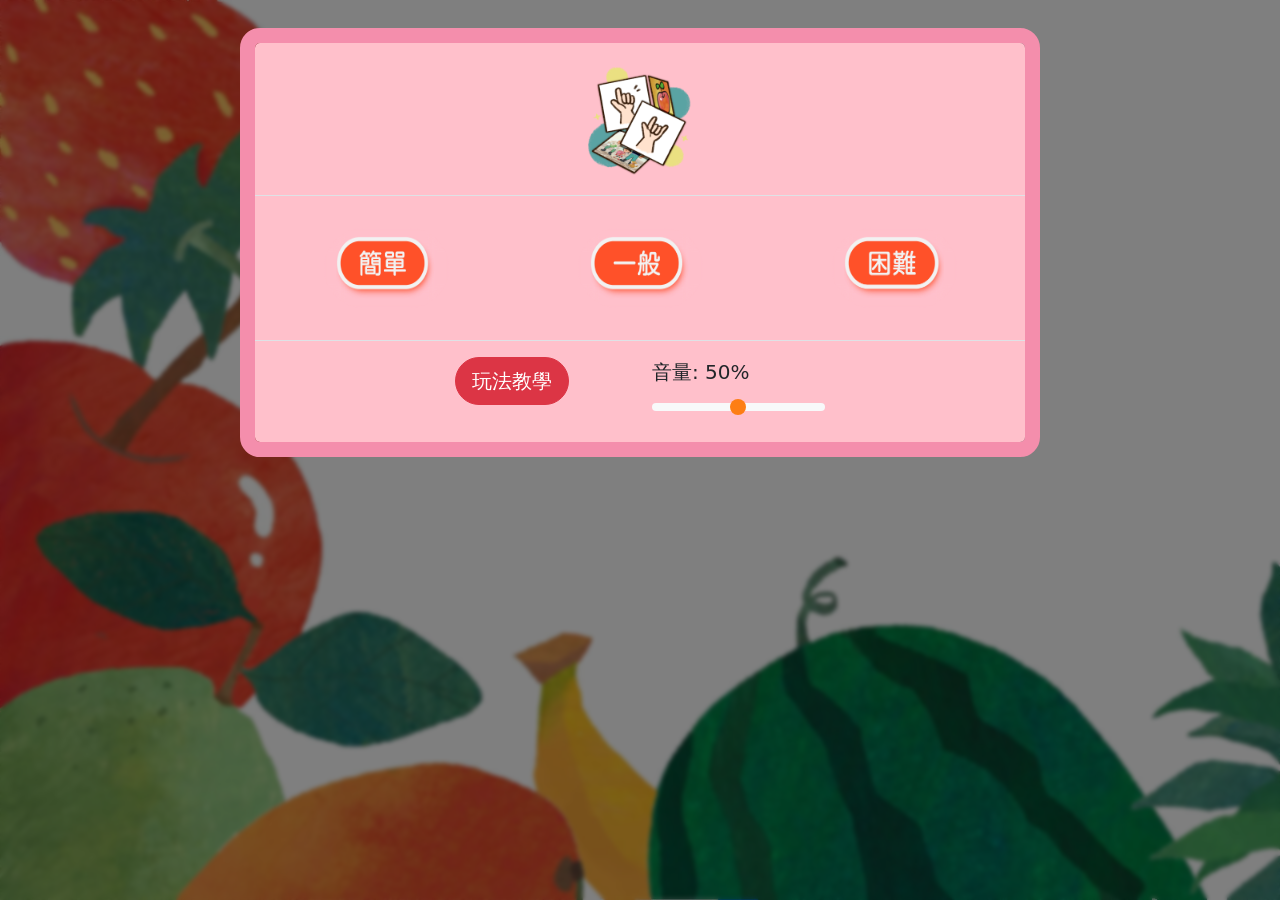
<file: memory/index.html>
<!doctype html>
<html>
<!-- 臺灣手語電子繪本 手語記憶小遊戲 
       由國立臺灣圖書館委託國立臺中科技大學多媒體設計系開發製作 
       計畫主持人: 黃國峰老師
       版本: 2026 
  -->
<head>
    <title>手語記憶小遊戲</title>
    <meta charset="UTF-8">
    <meta name="viewport" content="width=device-width, initial-scale=1.0">
    <!-- <link rel="stylesheet" href="css/jquery-ui.css"> -->
    <link href="css/bootstrap5.min.css" rel="stylesheet">
    <link href="./css/memory.css" rel="stylesheet">

<body>
    <div id="gamebox" class="container invisible">
        <div class="d-flex justify-content-center m-0 position-relative align-self-baseline">
            <a href="#" title="回系統首頁"><img id="logo" src="./images/LOGO.PNG" alt="Game"></a>
            <button id="btnBack"
                class="prevPage translate-middle badge bg-warning rounded-pill fs-6 text-dark">回上頁</button>
            <div class="score d-flex">
            </div>
            <div class="timer d-flex">
                <p>00:00</p>
            </div>
        </div>

        <div id="cardBoard" class="mt-3">
            <div class="">
                <div class="card">
                    <img src="">
                    <img src="covers/Card_Easy.png">
                </div>
            </div>
        </div>
    </div>
    <!-- The menu Modal -->
    <div class="modal modal-lg fade" id="menuModal" data-bs-backdrop="static">
        <div class="modal-dialog">
            <div class="modal-content">
                <!-- Modal Header -->
                <div class="modal-header d-flex justify-content-center">
                    <img src="./images/LOGO.PNG" alt="Game" height="120px">
                </div>
                <!-- Modal body -->
                  <div class="modal-body row px-3">
                    <div class="col-12 col-md-4 d-flex justify-content-center">
                        <button id="btnMenu1" class="btn-custom rounded-pill p-0 m-3 position-relative"></button>
                    </div>
                    <div class="col-12 col-md-4 d-flex justify-content-center">
                        <button id="btnMenu2" class="btn-custom rounded-pill p-0 m-3 position-relative"></button>
                    </div>
                    <div class="col-12 col-md-4 d-flex justify-content-center">
                        <button id="btnMenu3" class="btn-custom rounded-pill p-0 m-3 position-relative"></button>
                    </div>
                </div>
                <!-- Modal footer -->
                <div class="modal-footer d-flex justify-content-center">
                    <div class="row">
                        <div class="col-6">
                            <button id="btnHow" type="button" class="btn btn-danger btn-lg rounded-pill">玩法教學</button>
                        </div>
                        <div class="col-6">
                            <label id="lblVolume" for="auVolume" class="form-label fs-5">音量: 50%</label>
                            <input type="range" class="form-range slider" min="0" max="10" step="1" value="5"
                                id="auVolume">
                        </div>
                    </div>
                </div>
            </div>
        </div>
    </div>
    <!-- The win modal -->
    <div class="modal fade" id="winModal" data-bs-backdrop="static">
        <div class="modal-dialog">
            <div class="modal-content">
                <!-- Modal Header -->
                <div id="winHeader" class="modal-header d-flex justify-content-center">

                </div>
                <!-- Modal body -->
                <div class="modal-body d-flex justify-content-center g-5">
                    <video id="vidplayer" autoplay loop muted playsinline width="100%" height="100%">
                        <source src="" id="IOSVid" type='video/quicktime'>
                        <source src="" id="AndroidVid" type='video/webm'>
                    </video>
                </div>
                <!-- Modal footer -->
                <div class="modal-footer d-flex justify-content-center g-5">

                    <button id="btnReplay" class="btn-custom rounded-pill p-0 m-3 position-relative"> </button>
                    <button id="btnBackMenu" class="btn-custom rounded-pill p-0 m-3 position-relative"> </button>

                </div>
            </div>
        </div>
    </div>
    <!-- The howto modal -->
    <div class="modal fade modal-xl " id="howtoModal" data-bs-backdrop="static">
        <div class="modal-dialog modal-fullscreen-md-down">
            <div class="modal-content">
                <!-- Modal body -->
                <div class="modal-body d-flex justify-content-center g-5">
                    <video id="memoryHowto" src="sounds/howto.mp4" width="100%" height="100%" class="img-fluid" controls></video>
                </div>
                <!-- Modal footer -->
                <div class="modal-footer d-flex justify-content-center">
                    <button id="btnHowToMenu" type="button" class="btn-custom rounded-pill p-0 m-3 position-relative"> </button>
                </div>
            </div>
        </div>
    </div>
</body>
<script src="js/jquery.js"></script>
<script src="js/bootstrap5.bundle.min.js"></script>
<script src="js/vue.runtime.global.prod.js"></script>
<script src="js/gsap/gsap.min.js"></script>
<script src="js/pairgame.js"></script>
<script src="js/game.js"></script>
</head>

</html>
</file>
<file: memory/css/memory.css>
/* refer to sudoku*/
 html {
     font-family: -apple-system, -apple-system,
         BlinkMacSystemFont, 'Segoe UI', Roboto,
         Oxygen, Ubuntu, Cantarell, 'Open Sans',
         'Helvetica Neue', sans-serif;
    
 }

 body {
     padding: 0;
     /* background-repeat: repeat-y; */
     background-size: auto 100%;
     backdrop-filter: blur(2px);
     height: 100vh;
     padding-top: 15px;
     margin-top: 0 !important;
     position: relative;
     transition: background 0.5s ease;
     min-width: fit-content;
 }

 #gamebox {
    margin-top: 15px;
 }
.hardBox{
    max-width: 100%;
    min-width: 480px;
}
.easyBox{
    max-width: 65%;
    min-width: 400px;
}
.midBox{
    max-width: 70%;
    min-width: 430px;
}

 @media (min-width: 992px) {
     .row-cols-lg-8>* {
         flex: 0 0 auto;
         width: 12.5%;
     }
 }

 #cardBoard {
     margin-top: 50px;

 }

 @property --bangle {
     syntax: "<angle>";
     initial-value: 0deg;
     inherits: false;
 }

 @keyframes bangle-rotate {
     from {
         --bangle: 0deg;
     }

     to {
         --bangle: 360deg;
     }
 }

 .bravo {
     --bangle: 0deg;
     animation: bangle-rotate 3s linear;
     border: 5px solid transparent;
     background: linear-gradient(rgba(239, 170, 49, .9), rgb(255, 255, 250,0.7)) padding-box,
         conic-gradient(from var(--bangle),
             oklch(100% 100% 0deg),
             oklch(100% 100% 45deg),
             oklch(100% 100% 90deg),
             oklch(100% 100% 135deg),
             oklch(100% 100% 180deg),
             oklch(100% 100% 225deg),
             oklch(100% 100% 270deg),
             oklch(100% 100% 315deg),
             oklch(100% 100% 360deg)) border-box;
 }

 .card {
     background-color: rgba(239, 170, 49, 0.5);
     margin: 0 auto;
     max-width: 130px;
     max-height: 130px;
     padding: 0px;
     border-radius: 15px;
     position: relative;
     overflow: hidden;
     justify-content: center;
     align-items: center;
 }

 .card:hover {
     cursor: pointer;
 }

 .card .cardAni {
     display: block;
     height: 126px;
     position: absolute;
     left: 0px;
     top: 0px;

 }

 .card .cardCover {
     height: 100%;
     width: 100%;
     margin: 0;
     border: 0px;
     transform-style: preserve-3d;
     transition: transform .3s;
 }


 .toHide {
     transform: translate(0px, -130px);
     transition: transform 0.3s ease-out;
 }

 .wordname {
     position: absolute;
     left: 5%;
     top: 5%;
     width: 100%;
     transform: translate(0%, 0%);
     color: #acfeff;
     text-shadow: 2px 2px 4px rgba(0, 0, 0, 0.8);
     font-size: 1.3em;
     font-weight: bold;
 }

 #rewardTitle {
     -webkit-text-stroke: 0.2px #b902bc;
     font-weight: bold;
     border: #b902bc solid 2px;
 }

 .reward {
     position: relative;
     width: 70px;
     height: 70px;
 }

 .reward p {
     color: #b902bc;
     position: absolute;
     left: 30%;
     top: 3.5em;
     transform: translate(-50%, -50%);
     -webkit-text-stroke: 1.5px white;
     font-weight: bolder;

 }

 .notyet {
     filter: saturate(0);
 }

 .timer {
     display: none;
     position: absolute;
     right: 0%;
     top: 4em;
     padding-top: 0.5em;
     border-image-source: url("../images/BG_Time.png");
     border-color: transparent;
     border-style: solid;
     border-width: 10px 20px 10px 20px;
 }

 .timer p {
     font-weight: bold;
     font-family: 'Digital-7', monospace;

     /* Adjusts the size of the font */
     color: #c9e704;
     /* Sets the color of the font */
     text-shadow: 0 0 5px #32ed83;
     /* margin: 5px; */
 }

 .score {
     display: none;
     position: absolute;
     right: 0%;
     top: 0.1em;
     border-radius: 1.5em;
     font-weight: bold;
     font-family: 'Digital-7', monospace;

     /* Adjusts the size of the font */
     color: #c9e704;
     /* Sets the color of the font */
     text-shadow: 0 0 5px #32ed83;
     margin: 0;
     border-image-source: url("../images/BG_Time.png");
     border-color: transparent;
     border-width: 10px 20px 10px 20px;
     border-style: solid;
 }

 #newrecord {
     background-image: url("../images/award.png");
     background-size: cover;
     width: 1.7em;
     height: 1.5em;
 }

 .prevPage {
     position: absolute;
     left: 2em;
     top: 50%;
 }

 @media screen and (min-width: 768px) {
     body {
         background-image: url("../images/Bg_Menu.jpg");
     }

     .timer {
         min-width: 110px;
         height: 75px;
         border-image-slice: 5 35 5 35 fill;
     }

     .timer p {
         font-size: 1.5em;
     }

     .score {
         font-size: 1.5em;
         min-width: 180px;
         height: 75px;
         border-image-slice: 5 35 5 35 fill;
         padding: 7px 10px;
     }
 }

 @media screen and (max-width: 768px) {
     body {
         background-image: url("../images/Bg_Menu_phone.jpg");
     }

     #logo {
         height: 90px;
     }

     #cardBoard {
         margin-top: 0px;
     }

     .timer {
         right: 30%;
         top: 2em;
         padding: 0px 0px;
         width: auto;
         height: 50px;
         border-image-slice: 25 30 25 30 fill;
         margin-top: -20px;
         border-width: 10px 10px 10px 10px;
     }

     .timer p {
         font-size: 1em;
     }

     .score {
         right: 0%;
         top: 1em;
         border-width: 10px 10px 10px 10px;
         font-size: 1em;
         min-width: 60px;
         height: 50px;
         border-image-slice: 25 30 25 30 fill;
         padding: 2px 2px;
     }
 }

 /*bs5 */
 .slider::-webkit-slider-thumb {
     background-color: #fd7e14;
     /* Bootstrap's $orange color for the thumb */
 }

 /* Firefox thumb style */
 .slider::-moz-range-thumb {
     background-color: #fd7e14;
 }

 .modal.fade .modal-dialog {
     transform: translate(0px, -150px);
     /* Start 50px above its final position */
     transition: transform 0.3s ease-out;
     /* Add a smooth transition */
 }

 .modal.show .modal-dialog {
     transform: translate(0, 0);
     /* Final position */
 }

 .btn-custom {
     background-color: transparent;
     border: none;
     /* border-radius: 30px; */
     background-size: 80% 80%;
     background-position: center;
     background-repeat: no-repeat;
     backdrop-filter: blur(10px);
     width: 125px;
     height: 80px;
 }

 .btn-custom:hover {
     background-color: rgba(239, 168, 97, 0.1);
     border: none;
     box-shadow: inset 0 0 5px rgba(243, 142, 42, 0.3);
     backdrop-filter: blur(5px);
     filter: hue-rotate(-20deg);
 }

 .btn-custom:active,
 .btn-custom:focus {
     background-color: rgba(246, 168, 58, 0.3);
     border: none;
     backdrop-filter: blur(10px);
 }

 .modal-content {
     border: #F48EAC solid 15px;
     border-radius: 20px;
     background-color: pink;
 }

 .modal.fade .modal-dialog {
     transform: translate(0px, -250px);
     /* Start 50px above its final position */
     transition: transform 0.3s ease-out;
     /* Add a smooth transition */
 }

 .modal.show .modal-dialog {
     transform: translate(0, 0);
     /* Final position */
 }

 #btnMenu1 {
     background-image: url("../images/Bg_Menu_Easy.png");
 }

 #btnMenu2 {
     background-image: url("../images/Bg_Menu_Normal.png");
 }

 #btnMenu3 {
     background-image: url("../images/Bg_Menu_Hard.png");
 }

 #btnReplay {
     background-image: url("../images/Play_again.png");
 }

 #btnBackMenu {
     background-image: url("../images/BackMenu.png");
 }

 #btnHowToMenu {
     background-image: url("../images/BackMenu.png");
 }
</file>
<file: memory/css/bootstrap5.min.css>
@charset "UTF-8";/*!
 * Bootstrap  v5.3.0 (https://getbootstrap.com/)
 * Copyright 2011-2023 The Bootstrap Authors
 * Licensed under MIT (https://github.com/twbs/bootstrap/blob/main/LICENSE)
 */:root,[data-bs-theme=light]{--bs-blue:#0d6efd;--bs-indigo:#6610f2;--bs-purple:#6f42c1;--bs-pink:#d63384;--bs-red:#dc3545;--bs-orange:#fd7e14;--bs-yellow:#ffc107;--bs-green:#198754;--bs-teal:#20c997;--bs-cyan:#0dcaf0;--bs-black:#000;--bs-white:#fff;--bs-gray:#6c757d;--bs-gray-dark:#343a40;--bs-gray-100:#f8f9fa;--bs-gray-200:#e9ecef;--bs-gray-300:#dee2e6;--bs-gray-400:#ced4da;--bs-gray-500:#adb5bd;--bs-gray-600:#6c757d;--bs-gray-700:#495057;--bs-gray-800:#343a40;--bs-gray-900:#212529;--bs-primary:#0d6efd;--bs-secondary:#6c757d;--bs-success:#198754;--bs-info:#0dcaf0;--bs-warning:#ffc107;--bs-danger:#dc3545;--bs-light:#f8f9fa;--bs-dark:#212529;--bs-primary-rgb:13,110,253;--bs-secondary-rgb:108,117,125;--bs-success-rgb:25,135,84;--bs-info-rgb:13,202,240;--bs-warning-rgb:255,193,7;--bs-danger-rgb:220,53,69;--bs-light-rgb:248,249,250;--bs-dark-rgb:33,37,41;--bs-primary-text-emphasis:#052c65;--bs-secondary-text-emphasis:#2b2f32;--bs-success-text-emphasis:#0a3622;--bs-info-text-emphasis:#055160;--bs-warning-text-emphasis:#664d03;--bs-danger-text-emphasis:#58151c;--bs-light-text-emphasis:#495057;--bs-dark-text-emphasis:#495057;--bs-primary-bg-subtle:#cfe2ff;--bs-secondary-bg-subtle:#e2e3e5;--bs-success-bg-subtle:#d1e7dd;--bs-info-bg-subtle:#cff4fc;--bs-warning-bg-subtle:#fff3cd;--bs-danger-bg-subtle:#f8d7da;--bs-light-bg-subtle:#fcfcfd;--bs-dark-bg-subtle:#ced4da;--bs-primary-border-subtle:#9ec5fe;--bs-secondary-border-subtle:#c4c8cb;--bs-success-border-subtle:#a3cfbb;--bs-info-border-subtle:#9eeaf9;--bs-warning-border-subtle:#ffe69c;--bs-danger-border-subtle:#f1aeb5;--bs-light-border-subtle:#e9ecef;--bs-dark-border-subtle:#adb5bd;--bs-white-rgb:255,255,255;--bs-black-rgb:0,0,0;--bs-font-sans-serif:system-ui,-apple-system,"Segoe UI",Roboto,"Helvetica Neue","Noto Sans","Liberation Sans",Arial,sans-serif,"Apple Color Emoji","Segoe UI Emoji","Segoe UI Symbol","Noto Color Emoji";--bs-font-monospace:SFMono-Regular,Menlo,Monaco,Consolas,"Liberation Mono","Courier New",monospace;--bs-gradient:linear-gradient(180deg, rgba(255, 255, 255, 0.15), rgba(255, 255, 255, 0));--bs-body-font-family:var(--bs-font-sans-serif);--bs-body-font-size:1rem;--bs-body-font-weight:400;--bs-body-line-height:1.5;--bs-body-color:#212529;--bs-body-color-rgb:33,37,41;--bs-body-bg:#fff;--bs-body-bg-rgb:255,255,255;--bs-emphasis-color:#000;--bs-emphasis-color-rgb:0,0,0;--bs-secondary-color:rgba(33, 37, 41, 0.75);--bs-secondary-color-rgb:33,37,41;--bs-secondary-bg:#e9ecef;--bs-secondary-bg-rgb:233,236,239;--bs-tertiary-color:rgba(33, 37, 41, 0.5);--bs-tertiary-color-rgb:33,37,41;--bs-tertiary-bg:#f8f9fa;--bs-tertiary-bg-rgb:248,249,250;--bs-heading-color:inherit;--bs-link-color:#0d6efd;--bs-link-color-rgb:13,110,253;--bs-link-decoration:underline;--bs-link-hover-color:#0a58ca;--bs-link-hover-color-rgb:10,88,202;--bs-code-color:#d63384;--bs-highlight-bg:#fff3cd;--bs-border-width:1px;--bs-border-style:solid;--bs-border-color:#dee2e6;--bs-border-color-translucent:rgba(0, 0, 0, 0.175);--bs-border-radius:0.375rem;--bs-border-radius-sm:0.25rem;--bs-border-radius-lg:0.5rem;--bs-border-radius-xl:1rem;--bs-border-radius-xxl:2rem;--bs-border-radius-2xl:var(--bs-border-radius-xxl);--bs-border-radius-pill:50rem;--bs-box-shadow:0 0.5rem 1rem rgba(0, 0, 0, 0.15);--bs-box-shadow-sm:0 0.125rem 0.25rem rgba(0, 0, 0, 0.075);--bs-box-shadow-lg:0 1rem 3rem rgba(0, 0, 0, 0.175);--bs-box-shadow-inset:inset 0 1px 2px rgba(0, 0, 0, 0.075);--bs-focus-ring-width:0.25rem;--bs-focus-ring-opacity:0.25;--bs-focus-ring-color:rgba(13, 110, 253, 0.25);--bs-form-valid-color:#198754;--bs-form-valid-border-color:#198754;--bs-form-invalid-color:#dc3545;--bs-form-invalid-border-color:#dc3545}[data-bs-theme=dark]{color-scheme:dark;--bs-body-color:#adb5bd;--bs-body-color-rgb:173,181,189;--bs-body-bg:#212529;--bs-body-bg-rgb:33,37,41;--bs-emphasis-color:#fff;--bs-emphasis-color-rgb:255,255,255;--bs-secondary-color:rgba(173, 181, 189, 0.75);--bs-secondary-color-rgb:173,181,189;--bs-secondary-bg:#343a40;--bs-secondary-bg-rgb:52,58,64;--bs-tertiary-color:rgba(173, 181, 189, 0.5);--bs-tertiary-color-rgb:173,181,189;--bs-tertiary-bg:#2b3035;--bs-tertiary-bg-rgb:43,48,53;--bs-primary-text-emphasis:#6ea8fe;--bs-secondary-text-emphasis:#a7acb1;--bs-success-text-emphasis:#75b798;--bs-info-text-emphasis:#6edff6;--bs-warning-text-emphasis:#ffda6a;--bs-danger-text-emphasis:#ea868f;--bs-light-text-emphasis:#f8f9fa;--bs-dark-text-emphasis:#dee2e6;--bs-primary-bg-subtle:#031633;--bs-secondary-bg-subtle:#161719;--bs-success-bg-subtle:#051b11;--bs-info-bg-subtle:#032830;--bs-warning-bg-subtle:#332701;--bs-danger-bg-subtle:#2c0b0e;--bs-light-bg-subtle:#343a40;--bs-dark-bg-subtle:#1a1d20;--bs-primary-border-subtle:#084298;--bs-secondary-border-subtle:#41464b;--bs-success-border-subtle:#0f5132;--bs-info-border-subtle:#087990;--bs-warning-border-subtle:#997404;--bs-danger-border-subtle:#842029;--bs-light-border-subtle:#495057;--bs-dark-border-subtle:#343a40;--bs-heading-color:inherit;--bs-link-color:#6ea8fe;--bs-link-hover-color:#8bb9fe;--bs-link-color-rgb:110,168,254;--bs-link-hover-color-rgb:139,185,254;--bs-code-color:#e685b5;--bs-border-color:#495057;--bs-border-color-translucent:rgba(255, 255, 255, 0.15);--bs-form-valid-color:#75b798;--bs-form-valid-border-color:#75b798;--bs-form-invalid-color:#ea868f;--bs-form-invalid-border-color:#ea868f}*,::after,::before{box-sizing:border-box}@media (prefers-reduced-motion:no-preference){:root{scroll-behavior:smooth}}body{margin:0;font-family:var(--bs-body-font-family);font-size:var(--bs-body-font-size);font-weight:var(--bs-body-font-weight);line-height:var(--bs-body-line-height);color:var(--bs-body-color);text-align:var(--bs-body-text-align);background-color:var(--bs-body-bg);-webkit-text-size-adjust:100%;-webkit-tap-highlight-color:transparent}hr{margin:1rem 0;color:inherit;border:0;border-top:var(--bs-border-width) solid;opacity:.25}.h1,.h2,.h3,.h4,.h5,.h6,h1,h2,h3,h4,h5,h6{margin-top:0;margin-bottom:.5rem;font-weight:500;line-height:1.2;color:var(--bs-heading-color)}.h1,h1{font-size:calc(1.375rem + 1.5vw)}@media (min-width:1200px){.h1,h1{font-size:2.5rem}}.h2,h2{font-size:calc(1.325rem + .9vw)}@media (min-width:1200px){.h2,h2{font-size:2rem}}.h3,h3{font-size:calc(1.3rem + .6vw)}@media (min-width:1200px){.h3,h3{font-size:1.75rem}}.h4,h4{font-size:calc(1.275rem + .3vw)}@media (min-width:1200px){.h4,h4{font-size:1.5rem}}.h5,h5{font-size:1.25rem}.h6,h6{font-size:1rem}p{margin-top:0;margin-bottom:1rem}abbr[title]{-webkit-text-decoration:underline dotted;text-decoration:underline dotted;cursor:help;-webkit-text-decoration-skip-ink:none;text-decoration-skip-ink:none}address{margin-bottom:1rem;font-style:normal;line-height:inherit}ol,ul{padding-left:2rem}dl,ol,ul{margin-top:0;margin-bottom:1rem}ol ol,ol ul,ul ol,ul ul{margin-bottom:0}dt{font-weight:700}dd{margin-bottom:.5rem;margin-left:0}blockquote{margin:0 0 1rem}b,strong{font-weight:bolder}.small,small{font-size:.875em}.mark,mark{padding:.1875em;background-color:var(--bs-highlight-bg)}sub,sup{position:relative;font-size:.75em;line-height:0;vertical-align:baseline}sub{bottom:-.25em}sup{top:-.5em}a{color:rgba(var(--bs-link-color-rgb),var(--bs-link-opacity,1));text-decoration:underline}a:hover{--bs-link-color-rgb:var(--bs-link-hover-color-rgb)}a:not([href]):not([class]),a:not([href]):not([class]):hover{color:inherit;text-decoration:none}code,kbd,pre,samp{font-family:var(--bs-font-monospace);font-size:1em}pre{display:block;margin-top:0;margin-bottom:1rem;overflow:auto;font-size:.875em}pre code{font-size:inherit;color:inherit;word-break:normal}code{font-size:.875em;color:var(--bs-code-color);word-wrap:break-word}a>code{color:inherit}kbd{padding:.1875rem .375rem;font-size:.875em;color:var(--bs-body-bg);background-color:var(--bs-body-color);border-radius:.25rem}kbd kbd{padding:0;font-size:1em}figure{margin:0 0 1rem}img,svg{vertical-align:middle}table{caption-side:bottom;border-collapse:collapse}caption{padding-top:.5rem;padding-bottom:.5rem;color:var(--bs-secondary-color);text-align:left}th{text-align:inherit;text-align:-webkit-match-parent}tbody,td,tfoot,th,thead,tr{border-color:inherit;border-style:solid;border-width:0}label{display:inline-block}button{border-radius:0}button:focus:not(:focus-visible){outline:0}button,input,optgroup,select,textarea{margin:0;font-family:inherit;font-size:inherit;line-height:inherit}button,select{text-transform:none}[role=button]{cursor:pointer}select{word-wrap:normal}select:disabled{opacity:1}[list]:not([type=date]):not([type=datetime-local]):not([type=month]):not([type=week]):not([type=time])::-webkit-calendar-picker-indicator{display:none!important}[type=button],[type=reset],[type=submit],button{-webkit-appearance:button}[type=button]:not(:disabled),[type=reset]:not(:disabled),[type=submit]:not(:disabled),button:not(:disabled){cursor:pointer}::-moz-focus-inner{padding:0;border-style:none}textarea{resize:vertical}fieldset{min-width:0;padding:0;margin:0;border:0}legend{float:left;width:100%;padding:0;margin-bottom:.5rem;font-size:calc(1.275rem + .3vw);line-height:inherit}@media (min-width:1200px){legend{font-size:1.5rem}}legend+*{clear:left}::-webkit-datetime-edit-day-field,::-webkit-datetime-edit-fields-wrapper,::-webkit-datetime-edit-hour-field,::-webkit-datetime-edit-minute,::-webkit-datetime-edit-month-field,::-webkit-datetime-edit-text,::-webkit-datetime-edit-year-field{padding:0}::-webkit-inner-spin-button{height:auto}[type=search]{outline-offset:-2px;-webkit-appearance:textfield}::-webkit-search-decoration{-webkit-appearance:none}::-webkit-color-swatch-wrapper{padding:0}::-webkit-file-upload-button{font:inherit;-webkit-appearance:button}::file-selector-button{font:inherit;-webkit-appearance:button}output{display:inline-block}iframe{border:0}summary{display:list-item;cursor:pointer}progress{vertical-align:baseline}[hidden]{display:none!important}.lead{font-size:1.25rem;font-weight:300}.display-1{font-size:calc(1.625rem + 4.5vw);font-weight:300;line-height:1.2}@media (min-width:1200px){.display-1{font-size:5rem}}.display-2{font-size:calc(1.575rem + 3.9vw);font-weight:300;line-height:1.2}@media (min-width:1200px){.display-2{font-size:4.5rem}}.display-3{font-size:calc(1.525rem + 3.3vw);font-weight:300;line-height:1.2}@media (min-width:1200px){.display-3{font-size:4rem}}.display-4{font-size:calc(1.475rem + 2.7vw);font-weight:300;line-height:1.2}@media (min-width:1200px){.display-4{font-size:3.5rem}}.display-5{font-size:calc(1.425rem + 2.1vw);font-weight:300;line-height:1.2}@media (min-width:1200px){.display-5{font-size:3rem}}.display-6{font-size:calc(1.375rem + 1.5vw);font-weight:300;line-height:1.2}@media (min-width:1200px){.display-6{font-size:2.5rem}}.list-unstyled{padding-left:0;list-style:none}.list-inline{padding-left:0;list-style:none}.list-inline-item{display:inline-block}.list-inline-item:not(:last-child){margin-right:.5rem}.initialism{font-size:.875em;text-transform:uppercase}.blockquote{margin-bottom:1rem;font-size:1.25rem}.blockquote>:last-child{margin-bottom:0}.blockquote-footer{margin-top:-1rem;margin-bottom:1rem;font-size:.875em;color:#6c757d}.blockquote-footer::before{content:"— "}.img-fluid{max-width:100%;height:auto}.img-thumbnail{padding:.25rem;background-color:var(--bs-body-bg);border:var(--bs-border-width) solid var(--bs-border-color);border-radius:var(--bs-border-radius);max-width:100%;height:auto}.figure{display:inline-block}.figure-img{margin-bottom:.5rem;line-height:1}.figure-caption{font-size:.875em;color:var(--bs-secondary-color)}.container,.container-fluid,.container-lg,.container-md,.container-sm,.container-xl,.container-xxl{--bs-gutter-x:1.5rem;--bs-gutter-y:0;width:100%;padding-right:calc(var(--bs-gutter-x) * .5);padding-left:calc(var(--bs-gutter-x) * .5);margin-right:auto;margin-left:auto}@media (min-width:576px){.container,.container-sm{max-width:540px}}@media (min-width:768px){.container,.container-md,.container-sm{max-width:720px}}@media (min-width:992px){.container,.container-lg,.container-md,.container-sm{max-width:960px}}@media (min-width:1200px){.container,.container-lg,.container-md,.container-sm,.container-xl{max-width:1140px}}@media (min-width:1400px){.container,.container-lg,.container-md,.container-sm,.container-xl,.container-xxl{max-width:1320px}}:root{--bs-breakpoint-xs:0;--bs-breakpoint-sm:576px;--bs-breakpoint-md:768px;--bs-breakpoint-lg:992px;--bs-breakpoint-xl:1200px;--bs-breakpoint-xxl:1400px}.row{--bs-gutter-x:1.5rem;--bs-gutter-y:0;display:flex;flex-wrap:wrap;margin-top:calc(-1 * var(--bs-gutter-y));margin-right:calc(-.5 * var(--bs-gutter-x));margin-left:calc(-.5 * var(--bs-gutter-x))}.row>*{flex-shrink:0;width:100%;max-width:100%;padding-right:calc(var(--bs-gutter-x) * .5);padding-left:calc(var(--bs-gutter-x) * .5);margin-top:var(--bs-gutter-y)}.col{flex:1 0 0%}.row-cols-auto>*{flex:0 0 auto;width:auto}.row-cols-1>*{flex:0 0 auto;width:100%}.row-cols-2>*{flex:0 0 auto;width:50%}.row-cols-3>*{flex:0 0 auto;width:33.3333333333%}.row-cols-4>*{flex:0 0 auto;width:25%}.row-cols-5>*{flex:0 0 auto;width:20%}.row-cols-6>*{flex:0 0 auto;width:16.6666666667%}.col-auto{flex:0 0 auto;width:auto}.col-1{flex:0 0 auto;width:8.33333333%}.col-2{flex:0 0 auto;width:16.66666667%}.col-3{flex:0 0 auto;width:25%}.col-4{flex:0 0 auto;width:33.33333333%}.col-5{flex:0 0 auto;width:41.66666667%}.col-6{flex:0 0 auto;width:50%}.col-7{flex:0 0 auto;width:58.33333333%}.col-8{flex:0 0 auto;width:66.66666667%}.col-9{flex:0 0 auto;width:75%}.col-10{flex:0 0 auto;width:83.33333333%}.col-11{flex:0 0 auto;width:91.66666667%}.col-12{flex:0 0 auto;width:100%}.offset-1{margin-left:8.33333333%}.offset-2{margin-left:16.66666667%}.offset-3{margin-left:25%}.offset-4{margin-left:33.33333333%}.offset-5{margin-left:41.66666667%}.offset-6{margin-left:50%}.offset-7{margin-left:58.33333333%}.offset-8{margin-left:66.66666667%}.offset-9{margin-left:75%}.offset-10{margin-left:83.33333333%}.offset-11{margin-left:91.66666667%}.g-0,.gx-0{--bs-gutter-x:0}.g-0,.gy-0{--bs-gutter-y:0}.g-1,.gx-1{--bs-gutter-x:0.25rem}.g-1,.gy-1{--bs-gutter-y:0.25rem}.g-2,.gx-2{--bs-gutter-x:0.5rem}.g-2,.gy-2{--bs-gutter-y:0.5rem}.g-3,.gx-3{--bs-gutter-x:1rem}.g-3,.gy-3{--bs-gutter-y:1rem}.g-4,.gx-4{--bs-gutter-x:1.5rem}.g-4,.gy-4{--bs-gutter-y:1.5rem}.g-5,.gx-5{--bs-gutter-x:3rem}.g-5,.gy-5{--bs-gutter-y:3rem}@media (min-width:576px){.col-sm{flex:1 0 0%}.row-cols-sm-auto>*{flex:0 0 auto;width:auto}.row-cols-sm-1>*{flex:0 0 auto;width:100%}.row-cols-sm-2>*{flex:0 0 auto;width:50%}.row-cols-sm-3>*{flex:0 0 auto;width:33.3333333333%}.row-cols-sm-4>*{flex:0 0 auto;width:25%}.row-cols-sm-5>*{flex:0 0 auto;width:20%}.row-cols-sm-6>*{flex:0 0 auto;width:16.6666666667%}.col-sm-auto{flex:0 0 auto;width:auto}.col-sm-1{flex:0 0 auto;width:8.33333333%}.col-sm-2{flex:0 0 auto;width:16.66666667%}.col-sm-3{flex:0 0 auto;width:25%}.col-sm-4{flex:0 0 auto;width:33.33333333%}.col-sm-5{flex:0 0 auto;width:41.66666667%}.col-sm-6{flex:0 0 auto;width:50%}.col-sm-7{flex:0 0 auto;width:58.33333333%}.col-sm-8{flex:0 0 auto;width:66.66666667%}.col-sm-9{flex:0 0 auto;width:75%}.col-sm-10{flex:0 0 auto;width:83.33333333%}.col-sm-11{flex:0 0 auto;width:91.66666667%}.col-sm-12{flex:0 0 auto;width:100%}.offset-sm-0{margin-left:0}.offset-sm-1{margin-left:8.33333333%}.offset-sm-2{margin-left:16.66666667%}.offset-sm-3{margin-left:25%}.offset-sm-4{margin-left:33.33333333%}.offset-sm-5{margin-left:41.66666667%}.offset-sm-6{margin-left:50%}.offset-sm-7{margin-left:58.33333333%}.offset-sm-8{margin-left:66.66666667%}.offset-sm-9{margin-left:75%}.offset-sm-10{margin-left:83.33333333%}.offset-sm-11{margin-left:91.66666667%}.g-sm-0,.gx-sm-0{--bs-gutter-x:0}.g-sm-0,.gy-sm-0{--bs-gutter-y:0}.g-sm-1,.gx-sm-1{--bs-gutter-x:0.25rem}.g-sm-1,.gy-sm-1{--bs-gutter-y:0.25rem}.g-sm-2,.gx-sm-2{--bs-gutter-x:0.5rem}.g-sm-2,.gy-sm-2{--bs-gutter-y:0.5rem}.g-sm-3,.gx-sm-3{--bs-gutter-x:1rem}.g-sm-3,.gy-sm-3{--bs-gutter-y:1rem}.g-sm-4,.gx-sm-4{--bs-gutter-x:1.5rem}.g-sm-4,.gy-sm-4{--bs-gutter-y:1.5rem}.g-sm-5,.gx-sm-5{--bs-gutter-x:3rem}.g-sm-5,.gy-sm-5{--bs-gutter-y:3rem}}@media (min-width:768px){.col-md{flex:1 0 0%}.row-cols-md-auto>*{flex:0 0 auto;width:auto}.row-cols-md-1>*{flex:0 0 auto;width:100%}.row-cols-md-2>*{flex:0 0 auto;width:50%}.row-cols-md-3>*{flex:0 0 auto;width:33.3333333333%}.row-cols-md-4>*{flex:0 0 auto;width:25%}.row-cols-md-5>*{flex:0 0 auto;width:20%}.row-cols-md-6>*{flex:0 0 auto;width:16.6666666667%}.col-md-auto{flex:0 0 auto;width:auto}.col-md-1{flex:0 0 auto;width:8.33333333%}.col-md-2{flex:0 0 auto;width:16.66666667%}.col-md-3{flex:0 0 auto;width:25%}.col-md-4{flex:0 0 auto;width:33.33333333%}.col-md-5{flex:0 0 auto;width:41.66666667%}.col-md-6{flex:0 0 auto;width:50%}.col-md-7{flex:0 0 auto;width:58.33333333%}.col-md-8{flex:0 0 auto;width:66.66666667%}.col-md-9{flex:0 0 auto;width:75%}.col-md-10{flex:0 0 auto;width:83.33333333%}.col-md-11{flex:0 0 auto;width:91.66666667%}.col-md-12{flex:0 0 auto;width:100%}.offset-md-0{margin-left:0}.offset-md-1{margin-left:8.33333333%}.offset-md-2{margin-left:16.66666667%}.offset-md-3{margin-left:25%}.offset-md-4{margin-left:33.33333333%}.offset-md-5{margin-left:41.66666667%}.offset-md-6{margin-left:50%}.offset-md-7{margin-left:58.33333333%}.offset-md-8{margin-left:66.66666667%}.offset-md-9{margin-left:75%}.offset-md-10{margin-left:83.33333333%}.offset-md-11{margin-left:91.66666667%}.g-md-0,.gx-md-0{--bs-gutter-x:0}.g-md-0,.gy-md-0{--bs-gutter-y:0}.g-md-1,.gx-md-1{--bs-gutter-x:0.25rem}.g-md-1,.gy-md-1{--bs-gutter-y:0.25rem}.g-md-2,.gx-md-2{--bs-gutter-x:0.5rem}.g-md-2,.gy-md-2{--bs-gutter-y:0.5rem}.g-md-3,.gx-md-3{--bs-gutter-x:1rem}.g-md-3,.gy-md-3{--bs-gutter-y:1rem}.g-md-4,.gx-md-4{--bs-gutter-x:1.5rem}.g-md-4,.gy-md-4{--bs-gutter-y:1.5rem}.g-md-5,.gx-md-5{--bs-gutter-x:3rem}.g-md-5,.gy-md-5{--bs-gutter-y:3rem}}@media (min-width:992px){.col-lg{flex:1 0 0%}.row-cols-lg-auto>*{flex:0 0 auto;width:auto}.row-cols-lg-1>*{flex:0 0 auto;width:100%}.row-cols-lg-2>*{flex:0 0 auto;width:50%}.row-cols-lg-3>*{flex:0 0 auto;width:33.3333333333%}.row-cols-lg-4>*{flex:0 0 auto;width:25%}.row-cols-lg-5>*{flex:0 0 auto;width:20%}.row-cols-lg-6>*{flex:0 0 auto;width:16.6666666667%}.col-lg-auto{flex:0 0 auto;width:auto}.col-lg-1{flex:0 0 auto;width:8.33333333%}.col-lg-2{flex:0 0 auto;width:16.66666667%}.col-lg-3{flex:0 0 auto;width:25%}.col-lg-4{flex:0 0 auto;width:33.33333333%}.col-lg-5{flex:0 0 auto;width:41.66666667%}.col-lg-6{flex:0 0 auto;width:50%}.col-lg-7{flex:0 0 auto;width:58.33333333%}.col-lg-8{flex:0 0 auto;width:66.66666667%}.col-lg-9{flex:0 0 auto;width:75%}.col-lg-10{flex:0 0 auto;width:83.33333333%}.col-lg-11{flex:0 0 auto;width:91.66666667%}.col-lg-12{flex:0 0 auto;width:100%}.offset-lg-0{margin-left:0}.offset-lg-1{margin-left:8.33333333%}.offset-lg-2{margin-left:16.66666667%}.offset-lg-3{margin-left:25%}.offset-lg-4{margin-left:33.33333333%}.offset-lg-5{margin-left:41.66666667%}.offset-lg-6{margin-left:50%}.offset-lg-7{margin-left:58.33333333%}.offset-lg-8{margin-left:66.66666667%}.offset-lg-9{margin-left:75%}.offset-lg-10{margin-left:83.33333333%}.offset-lg-11{margin-left:91.66666667%}.g-lg-0,.gx-lg-0{--bs-gutter-x:0}.g-lg-0,.gy-lg-0{--bs-gutter-y:0}.g-lg-1,.gx-lg-1{--bs-gutter-x:0.25rem}.g-lg-1,.gy-lg-1{--bs-gutter-y:0.25rem}.g-lg-2,.gx-lg-2{--bs-gutter-x:0.5rem}.g-lg-2,.gy-lg-2{--bs-gutter-y:0.5rem}.g-lg-3,.gx-lg-3{--bs-gutter-x:1rem}.g-lg-3,.gy-lg-3{--bs-gutter-y:1rem}.g-lg-4,.gx-lg-4{--bs-gutter-x:1.5rem}.g-lg-4,.gy-lg-4{--bs-gutter-y:1.5rem}.g-lg-5,.gx-lg-5{--bs-gutter-x:3rem}.g-lg-5,.gy-lg-5{--bs-gutter-y:3rem}}@media (min-width:1200px){.col-xl{flex:1 0 0%}.row-cols-xl-auto>*{flex:0 0 auto;width:auto}.row-cols-xl-1>*{flex:0 0 auto;width:100%}.row-cols-xl-2>*{flex:0 0 auto;width:50%}.row-cols-xl-3>*{flex:0 0 auto;width:33.3333333333%}.row-cols-xl-4>*{flex:0 0 auto;width:25%}.row-cols-xl-5>*{flex:0 0 auto;width:20%}.row-cols-xl-6>*{flex:0 0 auto;width:16.6666666667%}.col-xl-auto{flex:0 0 auto;width:auto}.col-xl-1{flex:0 0 auto;width:8.33333333%}.col-xl-2{flex:0 0 auto;width:16.66666667%}.col-xl-3{flex:0 0 auto;width:25%}.col-xl-4{flex:0 0 auto;width:33.33333333%}.col-xl-5{flex:0 0 auto;width:41.66666667%}.col-xl-6{flex:0 0 auto;width:50%}.col-xl-7{flex:0 0 auto;width:58.33333333%}.col-xl-8{flex:0 0 auto;width:66.66666667%}.col-xl-9{flex:0 0 auto;width:75%}.col-xl-10{flex:0 0 auto;width:83.33333333%}.col-xl-11{flex:0 0 auto;width:91.66666667%}.col-xl-12{flex:0 0 auto;width:100%}.offset-xl-0{margin-left:0}.offset-xl-1{margin-left:8.33333333%}.offset-xl-2{margin-left:16.66666667%}.offset-xl-3{margin-left:25%}.offset-xl-4{margin-left:33.33333333%}.offset-xl-5{margin-left:41.66666667%}.offset-xl-6{margin-left:50%}.offset-xl-7{margin-left:58.33333333%}.offset-xl-8{margin-left:66.66666667%}.offset-xl-9{margin-left:75%}.offset-xl-10{margin-left:83.33333333%}.offset-xl-11{margin-left:91.66666667%}.g-xl-0,.gx-xl-0{--bs-gutter-x:0}.g-xl-0,.gy-xl-0{--bs-gutter-y:0}.g-xl-1,.gx-xl-1{--bs-gutter-x:0.25rem}.g-xl-1,.gy-xl-1{--bs-gutter-y:0.25rem}.g-xl-2,.gx-xl-2{--bs-gutter-x:0.5rem}.g-xl-2,.gy-xl-2{--bs-gutter-y:0.5rem}.g-xl-3,.gx-xl-3{--bs-gutter-x:1rem}.g-xl-3,.gy-xl-3{--bs-gutter-y:1rem}.g-xl-4,.gx-xl-4{--bs-gutter-x:1.5rem}.g-xl-4,.gy-xl-4{--bs-gutter-y:1.5rem}.g-xl-5,.gx-xl-5{--bs-gutter-x:3rem}.g-xl-5,.gy-xl-5{--bs-gutter-y:3rem}}@media (min-width:1400px){.col-xxl{flex:1 0 0%}.row-cols-xxl-auto>*{flex:0 0 auto;width:auto}.row-cols-xxl-1>*{flex:0 0 auto;width:100%}.row-cols-xxl-2>*{flex:0 0 auto;width:50%}.row-cols-xxl-3>*{flex:0 0 auto;width:33.3333333333%}.row-cols-xxl-4>*{flex:0 0 auto;width:25%}.row-cols-xxl-5>*{flex:0 0 auto;width:20%}.row-cols-xxl-6>*{flex:0 0 auto;width:16.6666666667%}.col-xxl-auto{flex:0 0 auto;width:auto}.col-xxl-1{flex:0 0 auto;width:8.33333333%}.col-xxl-2{flex:0 0 auto;width:16.66666667%}.col-xxl-3{flex:0 0 auto;width:25%}.col-xxl-4{flex:0 0 auto;width:33.33333333%}.col-xxl-5{flex:0 0 auto;width:41.66666667%}.col-xxl-6{flex:0 0 auto;width:50%}.col-xxl-7{flex:0 0 auto;width:58.33333333%}.col-xxl-8{flex:0 0 auto;width:66.66666667%}.col-xxl-9{flex:0 0 auto;width:75%}.col-xxl-10{flex:0 0 auto;width:83.33333333%}.col-xxl-11{flex:0 0 auto;width:91.66666667%}.col-xxl-12{flex:0 0 auto;width:100%}.offset-xxl-0{margin-left:0}.offset-xxl-1{margin-left:8.33333333%}.offset-xxl-2{margin-left:16.66666667%}.offset-xxl-3{margin-left:25%}.offset-xxl-4{margin-left:33.33333333%}.offset-xxl-5{margin-left:41.66666667%}.offset-xxl-6{margin-left:50%}.offset-xxl-7{margin-left:58.33333333%}.offset-xxl-8{margin-left:66.66666667%}.offset-xxl-9{margin-left:75%}.offset-xxl-10{margin-left:83.33333333%}.offset-xxl-11{margin-left:91.66666667%}.g-xxl-0,.gx-xxl-0{--bs-gutter-x:0}.g-xxl-0,.gy-xxl-0{--bs-gutter-y:0}.g-xxl-1,.gx-xxl-1{--bs-gutter-x:0.25rem}.g-xxl-1,.gy-xxl-1{--bs-gutter-y:0.25rem}.g-xxl-2,.gx-xxl-2{--bs-gutter-x:0.5rem}.g-xxl-2,.gy-xxl-2{--bs-gutter-y:0.5rem}.g-xxl-3,.gx-xxl-3{--bs-gutter-x:1rem}.g-xxl-3,.gy-xxl-3{--bs-gutter-y:1rem}.g-xxl-4,.gx-xxl-4{--bs-gutter-x:1.5rem}.g-xxl-4,.gy-xxl-4{--bs-gutter-y:1.5rem}.g-xxl-5,.gx-xxl-5{--bs-gutter-x:3rem}.g-xxl-5,.gy-xxl-5{--bs-gutter-y:3rem}}.table{--bs-table-color-type:initial;--bs-table-bg-type:initial;--bs-table-color-state:initial;--bs-table-bg-state:initial;--bs-table-color:var(--bs-body-color);--bs-table-bg:var(--bs-body-bg);--bs-table-border-color:var(--bs-border-color);--bs-table-accent-bg:transparent;--bs-table-striped-color:var(--bs-body-color);--bs-table-striped-bg:rgba(0, 0, 0, 0.05);--bs-table-active-color:var(--bs-body-color);--bs-table-active-bg:rgba(0, 0, 0, 0.1);--bs-table-hover-color:var(--bs-body-color);--bs-table-hover-bg:rgba(0, 0, 0, 0.075);width:100%;margin-bottom:1rem;vertical-align:top;border-color:var(--bs-table-border-color)}.table>:not(caption)>*>*{padding:.5rem .5rem;color:var(--bs-table-color-state,var(--bs-table-color-type,var(--bs-table-color)));background-color:var(--bs-table-bg);border-bottom-width:var(--bs-border-width);box-shadow:inset 0 0 0 9999px var(--bs-table-bg-state,var(--bs-table-bg-type,var(--bs-table-accent-bg)))}.table>tbody{vertical-align:inherit}.table>thead{vertical-align:bottom}.table-group-divider{border-top:calc(var(--bs-border-width) * 2) solid currentcolor}.caption-top{caption-side:top}.table-sm>:not(caption)>*>*{padding:.25rem .25rem}.table-bordered>:not(caption)>*{border-width:var(--bs-border-width) 0}.table-bordered>:not(caption)>*>*{border-width:0 var(--bs-border-width)}.table-borderless>:not(caption)>*>*{border-bottom-width:0}.table-borderless>:not(:first-child){border-top-width:0}.table-striped>tbody>tr:nth-of-type(odd)>*{--bs-table-color-type:var(--bs-table-striped-color);--bs-table-bg-type:var(--bs-table-striped-bg)}.table-striped-columns>:not(caption)>tr>:nth-child(2n){--bs-table-color-type:var(--bs-table-striped-color);--bs-table-bg-type:var(--bs-table-striped-bg)}.table-active{--bs-table-color-state:var(--bs-table-active-color);--bs-table-bg-state:var(--bs-table-active-bg)}.table-hover>tbody>tr:hover>*{--bs-table-color-state:var(--bs-table-hover-color);--bs-table-bg-state:var(--bs-table-hover-bg)}.table-primary{--bs-table-color:#000;--bs-table-bg:#cfe2ff;--bs-table-border-color:#bacbe6;--bs-table-striped-bg:#c5d7f2;--bs-table-striped-color:#000;--bs-table-active-bg:#bacbe6;--bs-table-active-color:#000;--bs-table-hover-bg:#bfd1ec;--bs-table-hover-color:#000;color:var(--bs-table-color);border-color:var(--bs-table-border-color)}.table-secondary{--bs-table-color:#000;--bs-table-bg:#e2e3e5;--bs-table-border-color:#cbccce;--bs-table-striped-bg:#d7d8da;--bs-table-striped-color:#000;--bs-table-active-bg:#cbccce;--bs-table-active-color:#000;--bs-table-hover-bg:#d1d2d4;--bs-table-hover-color:#000;color:var(--bs-table-color);border-color:var(--bs-table-border-color)}.table-success{--bs-table-color:#000;--bs-table-bg:#d1e7dd;--bs-table-border-color:#bcd0c7;--bs-table-striped-bg:#c7dbd2;--bs-table-striped-color:#000;--bs-table-active-bg:#bcd0c7;--bs-table-active-color:#000;--bs-table-hover-bg:#c1d6cc;--bs-table-hover-color:#000;color:var(--bs-table-color);border-color:var(--bs-table-border-color)}.table-info{--bs-table-color:#000;--bs-table-bg:#cff4fc;--bs-table-border-color:#badce3;--bs-table-striped-bg:#c5e8ef;--bs-table-striped-color:#000;--bs-table-active-bg:#badce3;--bs-table-active-color:#000;--bs-table-hover-bg:#bfe2e9;--bs-table-hover-color:#000;color:var(--bs-table-color);border-color:var(--bs-table-border-color)}.table-warning{--bs-table-color:#000;--bs-table-bg:#fff3cd;--bs-table-border-color:#e6dbb9;--bs-table-striped-bg:#f2e7c3;--bs-table-striped-color:#000;--bs-table-active-bg:#e6dbb9;--bs-table-active-color:#000;--bs-table-hover-bg:#ece1be;--bs-table-hover-color:#000;color:var(--bs-table-color);border-color:var(--bs-table-border-color)}.table-danger{--bs-table-color:#000;--bs-table-bg:#f8d7da;--bs-table-border-color:#dfc2c4;--bs-table-striped-bg:#eccccf;--bs-table-striped-color:#000;--bs-table-active-bg:#dfc2c4;--bs-table-active-color:#000;--bs-table-hover-bg:#e5c7ca;--bs-table-hover-color:#000;color:var(--bs-table-color);border-color:var(--bs-table-border-color)}.table-light{--bs-table-color:#000;--bs-table-bg:#f8f9fa;--bs-table-border-color:#dfe0e1;--bs-table-striped-bg:#ecedee;--bs-table-striped-color:#000;--bs-table-active-bg:#dfe0e1;--bs-table-active-color:#000;--bs-table-hover-bg:#e5e6e7;--bs-table-hover-color:#000;color:var(--bs-table-color);border-color:var(--bs-table-border-color)}.table-dark{--bs-table-color:#fff;--bs-table-bg:#212529;--bs-table-border-color:#373b3e;--bs-table-striped-bg:#2c3034;--bs-table-striped-color:#fff;--bs-table-active-bg:#373b3e;--bs-table-active-color:#fff;--bs-table-hover-bg:#323539;--bs-table-hover-color:#fff;color:var(--bs-table-color);border-color:var(--bs-table-border-color)}.table-responsive{overflow-x:auto;-webkit-overflow-scrolling:touch}@media (max-width:575.98px){.table-responsive-sm{overflow-x:auto;-webkit-overflow-scrolling:touch}}@media (max-width:767.98px){.table-responsive-md{overflow-x:auto;-webkit-overflow-scrolling:touch}}@media (max-width:991.98px){.table-responsive-lg{overflow-x:auto;-webkit-overflow-scrolling:touch}}@media (max-width:1199.98px){.table-responsive-xl{overflow-x:auto;-webkit-overflow-scrolling:touch}}@media (max-width:1399.98px){.table-responsive-xxl{overflow-x:auto;-webkit-overflow-scrolling:touch}}.form-label{margin-bottom:.5rem}.col-form-label{padding-top:calc(.375rem + var(--bs-border-width));padding-bottom:calc(.375rem + var(--bs-border-width));margin-bottom:0;font-size:inherit;line-height:1.5}.col-form-label-lg{padding-top:calc(.5rem + var(--bs-border-width));padding-bottom:calc(.5rem + var(--bs-border-width));font-size:1.25rem}.col-form-label-sm{padding-top:calc(.25rem + var(--bs-border-width));padding-bottom:calc(.25rem + var(--bs-border-width));font-size:.875rem}.form-text{margin-top:.25rem;font-size:.875em;color:var(--bs-secondary-color)}.form-control{display:block;width:100%;padding:.375rem .75rem;font-size:1rem;font-weight:400;line-height:1.5;color:var(--bs-body-color);background-color:var(--bs-body-bg);background-clip:padding-box;border:var(--bs-border-width) solid var(--bs-border-color);-webkit-appearance:none;-moz-appearance:none;appearance:none;border-radius:var(--bs-border-radius);transition:border-color .15s ease-in-out,box-shadow .15s ease-in-out}@media (prefers-reduced-motion:reduce){.form-control{transition:none}}.form-control[type=file]{overflow:hidden}.form-control[type=file]:not(:disabled):not([readonly]){cursor:pointer}.form-control:focus{color:var(--bs-body-color);background-color:var(--bs-body-bg);border-color:#86b7fe;outline:0;box-shadow:0 0 0 .25rem rgba(13,110,253,.25)}.form-control::-webkit-date-and-time-value{min-width:85px;height:1.5em;margin:0}.form-control::-webkit-datetime-edit{display:block;padding:0}.form-control::-moz-placeholder{color:var(--bs-secondary-color);opacity:1}.form-control::placeholder{color:var(--bs-secondary-color);opacity:1}.form-control:disabled{background-color:var(--bs-secondary-bg);opacity:1}.form-control::-webkit-file-upload-button{padding:.375rem .75rem;margin:-.375rem -.75rem;-webkit-margin-end:.75rem;margin-inline-end:.75rem;color:var(--bs-body-color);background-color:var(--bs-tertiary-bg);pointer-events:none;border-color:inherit;border-style:solid;border-width:0;border-inline-end-width:var(--bs-border-width);border-radius:0;-webkit-transition:color .15s ease-in-out,background-color .15s ease-in-out,border-color .15s ease-in-out,box-shadow .15s ease-in-out;transition:color .15s ease-in-out,background-color .15s ease-in-out,border-color .15s ease-in-out,box-shadow .15s ease-in-out}.form-control::file-selector-button{padding:.375rem .75rem;margin:-.375rem -.75rem;-webkit-margin-end:.75rem;margin-inline-end:.75rem;color:var(--bs-body-color);background-color:var(--bs-tertiary-bg);pointer-events:none;border-color:inherit;border-style:solid;border-width:0;border-inline-end-width:var(--bs-border-width);border-radius:0;transition:color .15s ease-in-out,background-color .15s ease-in-out,border-color .15s ease-in-out,box-shadow .15s ease-in-out}@media (prefers-reduced-motion:reduce){.form-control::-webkit-file-upload-button{-webkit-transition:none;transition:none}.form-control::file-selector-button{transition:none}}.form-control:hover:not(:disabled):not([readonly])::-webkit-file-upload-button{background-color:var(--bs-secondary-bg)}.form-control:hover:not(:disabled):not([readonly])::file-selector-button{background-color:var(--bs-secondary-bg)}.form-control-plaintext{display:block;width:100%;padding:.375rem 0;margin-bottom:0;line-height:1.5;color:var(--bs-body-color);background-color:transparent;border:solid transparent;border-width:var(--bs-border-width) 0}.form-control-plaintext:focus{outline:0}.form-control-plaintext.form-control-lg,.form-control-plaintext.form-control-sm{padding-right:0;padding-left:0}.form-control-sm{min-height:calc(1.5em + .5rem + calc(var(--bs-border-width) * 2));padding:.25rem .5rem;font-size:.875rem;border-radius:var(--bs-border-radius-sm)}.form-control-sm::-webkit-file-upload-button{padding:.25rem .5rem;margin:-.25rem -.5rem;-webkit-margin-end:.5rem;margin-inline-end:.5rem}.form-control-sm::file-selector-button{padding:.25rem .5rem;margin:-.25rem -.5rem;-webkit-margin-end:.5rem;margin-inline-end:.5rem}.form-control-lg{min-height:calc(1.5em + 1rem + calc(var(--bs-border-width) * 2));padding:.5rem 1rem;font-size:1.25rem;border-radius:var(--bs-border-radius-lg)}.form-control-lg::-webkit-file-upload-button{padding:.5rem 1rem;margin:-.5rem -1rem;-webkit-margin-end:1rem;margin-inline-end:1rem}.form-control-lg::file-selector-button{padding:.5rem 1rem;margin:-.5rem -1rem;-webkit-margin-end:1rem;margin-inline-end:1rem}textarea.form-control{min-height:calc(1.5em + .75rem + calc(var(--bs-border-width) * 2))}textarea.form-control-sm{min-height:calc(1.5em + .5rem + calc(var(--bs-border-width) * 2))}textarea.form-control-lg{min-height:calc(1.5em + 1rem + calc(var(--bs-border-width) * 2))}.form-control-color{width:3rem;height:calc(1.5em + .75rem + calc(var(--bs-border-width) * 2));padding:.375rem}.form-control-color:not(:disabled):not([readonly]){cursor:pointer}.form-control-color::-moz-color-swatch{border:0!important;border-radius:var(--bs-border-radius)}.form-control-color::-webkit-color-swatch{border:0!important;border-radius:var(--bs-border-radius)}.form-control-color.form-control-sm{height:calc(1.5em + .5rem + calc(var(--bs-border-width) * 2))}.form-control-color.form-control-lg{height:calc(1.5em + 1rem + calc(var(--bs-border-width) * 2))}.form-select{--bs-form-select-bg-img:url("data:image/svg+xml,%3csvg xmlns='http://www.w3.org/2000/svg' viewBox='0 0 16 16'%3e%3cpath fill='none' stroke='%23343a40' stroke-linecap='round' stroke-linejoin='round' stroke-width='2' d='m2 5 6 6 6-6'/%3e%3c/svg%3e");display:block;width:100%;padding:.375rem 2.25rem .375rem .75rem;font-size:1rem;font-weight:400;line-height:1.5;color:var(--bs-body-color);background-color:var(--bs-body-bg);background-image:var(--bs-form-select-bg-img),var(--bs-form-select-bg-icon,none);background-repeat:no-repeat;background-position:right .75rem center;background-size:16px 12px;border:var(--bs-border-width) solid var(--bs-border-color);border-radius:var(--bs-border-radius);transition:border-color .15s ease-in-out,box-shadow .15s ease-in-out;-webkit-appearance:none;-moz-appearance:none;appearance:none}@media (prefers-reduced-motion:reduce){.form-select{transition:none}}.form-select:focus{border-color:#86b7fe;outline:0;box-shadow:0 0 0 .25rem rgba(13,110,253,.25)}.form-select[multiple],.form-select[size]:not([size="1"]){padding-right:.75rem;background-image:none}.form-select:disabled{background-color:var(--bs-secondary-bg)}.form-select:-moz-focusring{color:transparent;text-shadow:0 0 0 var(--bs-body-color)}.form-select-sm{padding-top:.25rem;padding-bottom:.25rem;padding-left:.5rem;font-size:.875rem;border-radius:var(--bs-border-radius-sm)}.form-select-lg{padding-top:.5rem;padding-bottom:.5rem;padding-left:1rem;font-size:1.25rem;border-radius:var(--bs-border-radius-lg)}[data-bs-theme=dark] .form-select{--bs-form-select-bg-img:url("data:image/svg+xml,%3csvg xmlns='http://www.w3.org/2000/svg' viewBox='0 0 16 16'%3e%3cpath fill='none' stroke='%23adb5bd' stroke-linecap='round' stroke-linejoin='round' stroke-width='2' d='m2 5 6 6 6-6'/%3e%3c/svg%3e")}.form-check{display:block;min-height:1.5rem;padding-left:1.5em;margin-bottom:.125rem}.form-check .form-check-input{float:left;margin-left:-1.5em}.form-check-reverse{padding-right:1.5em;padding-left:0;text-align:right}.form-check-reverse .form-check-input{float:right;margin-right:-1.5em;margin-left:0}.form-check-input{--bs-form-check-bg:var(--bs-body-bg);width:1em;height:1em;margin-top:.25em;vertical-align:top;background-color:var(--bs-form-check-bg);background-image:var(--bs-form-check-bg-image);background-repeat:no-repeat;background-position:center;background-size:contain;border:var(--bs-border-width) solid var(--bs-border-color);-webkit-appearance:none;-moz-appearance:none;appearance:none;-webkit-print-color-adjust:exact;color-adjust:exact;print-color-adjust:exact}.form-check-input[type=checkbox]{border-radius:.25em}.form-check-input[type=radio]{border-radius:50%}.form-check-input:active{filter:brightness(90%)}.form-check-input:focus{border-color:#86b7fe;outline:0;box-shadow:0 0 0 .25rem rgba(13,110,253,.25)}.form-check-input:checked{background-color:#0d6efd;border-color:#0d6efd}.form-check-input:checked[type=checkbox]{--bs-form-check-bg-image:url("data:image/svg+xml,%3csvg xmlns='http://www.w3.org/2000/svg' viewBox='0 0 20 20'%3e%3cpath fill='none' stroke='%23fff' stroke-linecap='round' stroke-linejoin='round' stroke-width='3' d='m6 10 3 3 6-6'/%3e%3c/svg%3e")}.form-check-input:checked[type=radio]{--bs-form-check-bg-image:url("data:image/svg+xml,%3csvg xmlns='http://www.w3.org/2000/svg' viewBox='-4 -4 8 8'%3e%3ccircle r='2' fill='%23fff'/%3e%3c/svg%3e")}.form-check-input[type=checkbox]:indeterminate{background-color:#0d6efd;border-color:#0d6efd;--bs-form-check-bg-image:url("data:image/svg+xml,%3csvg xmlns='http://www.w3.org/2000/svg' viewBox='0 0 20 20'%3e%3cpath fill='none' stroke='%23fff' stroke-linecap='round' stroke-linejoin='round' stroke-width='3' d='M6 10h8'/%3e%3c/svg%3e")}.form-check-input:disabled{pointer-events:none;filter:none;opacity:.5}.form-check-input:disabled~.form-check-label,.form-check-input[disabled]~.form-check-label{cursor:default;opacity:.5}.form-switch{padding-left:2.5em}.form-switch .form-check-input{--bs-form-switch-bg:url("data:image/svg+xml,%3csvg xmlns='http://www.w3.org/2000/svg' viewBox='-4 -4 8 8'%3e%3ccircle r='3' fill='rgba%280, 0, 0, 0.25%29'/%3e%3c/svg%3e");width:2em;margin-left:-2.5em;background-image:var(--bs-form-switch-bg);background-position:left center;border-radius:2em;transition:background-position .15s ease-in-out}@media (prefers-reduced-motion:reduce){.form-switch .form-check-input{transition:none}}.form-switch .form-check-input:focus{--bs-form-switch-bg:url("data:image/svg+xml,%3csvg xmlns='http://www.w3.org/2000/svg' viewBox='-4 -4 8 8'%3e%3ccircle r='3' fill='%2386b7fe'/%3e%3c/svg%3e")}.form-switch .form-check-input:checked{background-position:right center;--bs-form-switch-bg:url("data:image/svg+xml,%3csvg xmlns='http://www.w3.org/2000/svg' viewBox='-4 -4 8 8'%3e%3ccircle r='3' fill='%23fff'/%3e%3c/svg%3e")}.form-switch.form-check-reverse{padding-right:2.5em;padding-left:0}.form-switch.form-check-reverse .form-check-input{margin-right:-2.5em;margin-left:0}.form-check-inline{display:inline-block;margin-right:1rem}.btn-check{position:absolute;clip:rect(0,0,0,0);pointer-events:none}.btn-check:disabled+.btn,.btn-check[disabled]+.btn{pointer-events:none;filter:none;opacity:.65}[data-bs-theme=dark] .form-switch .form-check-input:not(:checked):not(:focus){--bs-form-switch-bg:url("data:image/svg+xml,%3csvg xmlns='http://www.w3.org/2000/svg' viewBox='-4 -4 8 8'%3e%3ccircle r='3' fill='rgba%28255, 255, 255, 0.25%29'/%3e%3c/svg%3e")}.form-range{width:100%;height:1.5rem;padding:0;background-color:transparent;-webkit-appearance:none;-moz-appearance:none;appearance:none}.form-range:focus{outline:0}.form-range:focus::-webkit-slider-thumb{box-shadow:0 0 0 1px #fff,0 0 0 .25rem rgba(13,110,253,.25)}.form-range:focus::-moz-range-thumb{box-shadow:0 0 0 1px #fff,0 0 0 .25rem rgba(13,110,253,.25)}.form-range::-moz-focus-outer{border:0}.form-range::-webkit-slider-thumb{width:1rem;height:1rem;margin-top:-.25rem;background-color:#0d6efd;border:0;border-radius:1rem;-webkit-transition:background-color .15s ease-in-out,border-color .15s ease-in-out,box-shadow .15s ease-in-out;transition:background-color .15s ease-in-out,border-color .15s ease-in-out,box-shadow .15s ease-in-out;-webkit-appearance:none;appearance:none}@media (prefers-reduced-motion:reduce){.form-range::-webkit-slider-thumb{-webkit-transition:none;transition:none}}.form-range::-webkit-slider-thumb:active{background-color:#b6d4fe}.form-range::-webkit-slider-runnable-track{width:100%;height:.5rem;color:transparent;cursor:pointer;background-color:var(--bs-tertiary-bg);border-color:transparent;border-radius:1rem}.form-range::-moz-range-thumb{width:1rem;height:1rem;background-color:#0d6efd;border:0;border-radius:1rem;-moz-transition:background-color .15s ease-in-out,border-color .15s ease-in-out,box-shadow .15s ease-in-out;transition:background-color .15s ease-in-out,border-color .15s ease-in-out,box-shadow .15s ease-in-out;-moz-appearance:none;appearance:none}@media (prefers-reduced-motion:reduce){.form-range::-moz-range-thumb{-moz-transition:none;transition:none}}.form-range::-moz-range-thumb:active{background-color:#b6d4fe}.form-range::-moz-range-track{width:100%;height:.5rem;color:transparent;cursor:pointer;background-color:var(--bs-tertiary-bg);border-color:transparent;border-radius:1rem}.form-range:disabled{pointer-events:none}.form-range:disabled::-webkit-slider-thumb{background-color:var(--bs-secondary-color)}.form-range:disabled::-moz-range-thumb{background-color:var(--bs-secondary-color)}.form-floating{position:relative}.form-floating>.form-control,.form-floating>.form-control-plaintext,.form-floating>.form-select{height:calc(3.5rem + calc(var(--bs-border-width) * 2));min-height:calc(3.5rem + calc(var(--bs-border-width) * 2));line-height:1.25}.form-floating>label{position:absolute;top:0;left:0;z-index:2;height:100%;padding:1rem .75rem;overflow:hidden;text-align:start;text-overflow:ellipsis;white-space:nowrap;pointer-events:none;border:var(--bs-border-width) solid transparent;transform-origin:0 0;transition:opacity .1s ease-in-out,transform .1s ease-in-out}@media (prefers-reduced-motion:reduce){.form-floating>label{transition:none}}.form-floating>.form-control,.form-floating>.form-control-plaintext{padding:1rem .75rem}.form-floating>.form-control-plaintext::-moz-placeholder,.form-floating>.form-control::-moz-placeholder{color:transparent}.form-floating>.form-control-plaintext::placeholder,.form-floating>.form-control::placeholder{color:transparent}.form-floating>.form-control-plaintext:not(:-moz-placeholder-shown),.form-floating>.form-control:not(:-moz-placeholder-shown){padding-top:1.625rem;padding-bottom:.625rem}.form-floating>.form-control-plaintext:focus,.form-floating>.form-control-plaintext:not(:placeholder-shown),.form-floating>.form-control:focus,.form-floating>.form-control:not(:placeholder-shown){padding-top:1.625rem;padding-bottom:.625rem}.form-floating>.form-control-plaintext:-webkit-autofill,.form-floating>.form-control:-webkit-autofill{padding-top:1.625rem;padding-bottom:.625rem}.form-floating>.form-select{padding-top:1.625rem;padding-bottom:.625rem}.form-floating>.form-control:not(:-moz-placeholder-shown)~label{color:rgba(var(--bs-body-color-rgb),.65);transform:scale(.85) translateY(-.5rem) translateX(.15rem)}.form-floating>.form-control-plaintext~label,.form-floating>.form-control:focus~label,.form-floating>.form-control:not(:placeholder-shown)~label,.form-floating>.form-select~label{color:rgba(var(--bs-body-color-rgb),.65);transform:scale(.85) translateY(-.5rem) translateX(.15rem)}.form-floating>.form-control:not(:-moz-placeholder-shown)~label::after{position:absolute;inset:1rem 0.375rem;z-index:-1;height:1.5em;content:"";background-color:var(--bs-body-bg);border-radius:var(--bs-border-radius)}.form-floating>.form-control-plaintext~label::after,.form-floating>.form-control:focus~label::after,.form-floating>.form-control:not(:placeholder-shown)~label::after,.form-floating>.form-select~label::after{position:absolute;inset:1rem 0.375rem;z-index:-1;height:1.5em;content:"";background-color:var(--bs-body-bg);border-radius:var(--bs-border-radius)}.form-floating>.form-control:-webkit-autofill~label{color:rgba(var(--bs-body-color-rgb),.65);transform:scale(.85) translateY(-.5rem) translateX(.15rem)}.form-floating>.form-control-plaintext~label{border-width:var(--bs-border-width) 0}.form-floating>:disabled~label{color:#6c757d}.form-floating>:disabled~label::after{background-color:var(--bs-secondary-bg)}.input-group{position:relative;display:flex;flex-wrap:wrap;align-items:stretch;width:100%}.input-group>.form-control,.input-group>.form-floating,.input-group>.form-select{position:relative;flex:1 1 auto;width:1%;min-width:0}.input-group>.form-control:focus,.input-group>.form-floating:focus-within,.input-group>.form-select:focus{z-index:5}.input-group .btn{position:relative;z-index:2}.input-group .btn:focus{z-index:5}.input-group-text{display:flex;align-items:center;padding:.375rem .75rem;font-size:1rem;font-weight:400;line-height:1.5;color:var(--bs-body-color);text-align:center;white-space:nowrap;background-color:var(--bs-tertiary-bg);border:var(--bs-border-width) solid var(--bs-border-color);border-radius:var(--bs-border-radius)}.input-group-lg>.btn,.input-group-lg>.form-control,.input-group-lg>.form-select,.input-group-lg>.input-group-text{padding:.5rem 1rem;font-size:1.25rem;border-radius:var(--bs-border-radius-lg)}.input-group-sm>.btn,.input-group-sm>.form-control,.input-group-sm>.form-select,.input-group-sm>.input-group-text{padding:.25rem .5rem;font-size:.875rem;border-radius:var(--bs-border-radius-sm)}.input-group-lg>.form-select,.input-group-sm>.form-select{padding-right:3rem}.input-group:not(.has-validation)>.dropdown-toggle:nth-last-child(n+3),.input-group:not(.has-validation)>.form-floating:not(:last-child)>.form-control,.input-group:not(.has-validation)>.form-floating:not(:last-child)>.form-select,.input-group:not(.has-validation)>:not(:last-child):not(.dropdown-toggle):not(.dropdown-menu):not(.form-floating){border-top-right-radius:0;border-bottom-right-radius:0}.input-group.has-validation>.dropdown-toggle:nth-last-child(n+4),.input-group.has-validation>.form-floating:nth-last-child(n+3)>.form-control,.input-group.has-validation>.form-floating:nth-last-child(n+3)>.form-select,.input-group.has-validation>:nth-last-child(n+3):not(.dropdown-toggle):not(.dropdown-menu):not(.form-floating){border-top-right-radius:0;border-bottom-right-radius:0}.input-group>:not(:first-child):not(.dropdown-menu):not(.valid-tooltip):not(.valid-feedback):not(.invalid-tooltip):not(.invalid-feedback){margin-left:calc(var(--bs-border-width) * -1);border-top-left-radius:0;border-bottom-left-radius:0}.input-group>.form-floating:not(:first-child)>.form-control,.input-group>.form-floating:not(:first-child)>.form-select{border-top-left-radius:0;border-bottom-left-radius:0}.valid-feedback{display:none;width:100%;margin-top:.25rem;font-size:.875em;color:var(--bs-form-valid-color)}.valid-tooltip{position:absolute;top:100%;z-index:5;display:none;max-width:100%;padding:.25rem .5rem;margin-top:.1rem;font-size:.875rem;color:#fff;background-color:var(--bs-success);border-radius:var(--bs-border-radius)}.is-valid~.valid-feedback,.is-valid~.valid-tooltip,.was-validated :valid~.valid-feedback,.was-validated :valid~.valid-tooltip{display:block}.form-control.is-valid,.was-validated .form-control:valid{border-color:var(--bs-form-valid-border-color);padding-right:calc(1.5em + .75rem);background-image:url("data:image/svg+xml,%3csvg xmlns='http://www.w3.org/2000/svg' viewBox='0 0 8 8'%3e%3cpath fill='%23198754' d='M2.3 6.73.6 4.53c-.4-1.04.46-1.4 1.1-.8l1.1 1.4 3.4-3.8c.6-.63 1.6-.27 1.2.7l-4 4.6c-.43.5-.8.4-1.1.1z'/%3e%3c/svg%3e");background-repeat:no-repeat;background-position:right calc(.375em + .1875rem) center;background-size:calc(.75em + .375rem) calc(.75em + .375rem)}.form-control.is-valid:focus,.was-validated .form-control:valid:focus{border-color:var(--bs-form-valid-border-color);box-shadow:0 0 0 .25rem rgba(var(--bs-success-rgb),.25)}.was-validated textarea.form-control:valid,textarea.form-control.is-valid{padding-right:calc(1.5em + .75rem);background-position:top calc(.375em + .1875rem) right calc(.375em + .1875rem)}.form-select.is-valid,.was-validated .form-select:valid{border-color:var(--bs-form-valid-border-color)}.form-select.is-valid:not([multiple]):not([size]),.form-select.is-valid:not([multiple])[size="1"],.was-validated .form-select:valid:not([multiple]):not([size]),.was-validated .form-select:valid:not([multiple])[size="1"]{--bs-form-select-bg-icon:url("data:image/svg+xml,%3csvg xmlns='http://www.w3.org/2000/svg' viewBox='0 0 8 8'%3e%3cpath fill='%23198754' d='M2.3 6.73.6 4.53c-.4-1.04.46-1.4 1.1-.8l1.1 1.4 3.4-3.8c.6-.63 1.6-.27 1.2.7l-4 4.6c-.43.5-.8.4-1.1.1z'/%3e%3c/svg%3e");padding-right:4.125rem;background-position:right .75rem center,center right 2.25rem;background-size:16px 12px,calc(.75em + .375rem) calc(.75em + .375rem)}.form-select.is-valid:focus,.was-validated .form-select:valid:focus{border-color:var(--bs-form-valid-border-color);box-shadow:0 0 0 .25rem rgba(var(--bs-success-rgb),.25)}.form-control-color.is-valid,.was-validated .form-control-color:valid{width:calc(3rem + calc(1.5em + .75rem))}.form-check-input.is-valid,.was-validated .form-check-input:valid{border-color:var(--bs-form-valid-border-color)}.form-check-input.is-valid:checked,.was-validated .form-check-input:valid:checked{background-color:var(--bs-form-valid-color)}.form-check-input.is-valid:focus,.was-validated .form-check-input:valid:focus{box-shadow:0 0 0 .25rem rgba(var(--bs-success-rgb),.25)}.form-check-input.is-valid~.form-check-label,.was-validated .form-check-input:valid~.form-check-label{color:var(--bs-form-valid-color)}.form-check-inline .form-check-input~.valid-feedback{margin-left:.5em}.input-group>.form-control:not(:focus).is-valid,.input-group>.form-floating:not(:focus-within).is-valid,.input-group>.form-select:not(:focus).is-valid,.was-validated .input-group>.form-control:not(:focus):valid,.was-validated .input-group>.form-floating:not(:focus-within):valid,.was-validated .input-group>.form-select:not(:focus):valid{z-index:3}.invalid-feedback{display:none;width:100%;margin-top:.25rem;font-size:.875em;color:var(--bs-form-invalid-color)}.invalid-tooltip{position:absolute;top:100%;z-index:5;display:none;max-width:100%;padding:.25rem .5rem;margin-top:.1rem;font-size:.875rem;color:#fff;background-color:var(--bs-danger);border-radius:var(--bs-border-radius)}.is-invalid~.invalid-feedback,.is-invalid~.invalid-tooltip,.was-validated :invalid~.invalid-feedback,.was-validated :invalid~.invalid-tooltip{display:block}.form-control.is-invalid,.was-validated .form-control:invalid{border-color:var(--bs-form-invalid-border-color);padding-right:calc(1.5em + .75rem);background-image:url("data:image/svg+xml,%3csvg xmlns='http://www.w3.org/2000/svg' viewBox='0 0 12 12' width='12' height='12' fill='none' stroke='%23dc3545'%3e%3ccircle cx='6' cy='6' r='4.5'/%3e%3cpath stroke-linejoin='round' d='M5.8 3.6h.4L6 6.5z'/%3e%3ccircle cx='6' cy='8.2' r='.6' fill='%23dc3545' stroke='none'/%3e%3c/svg%3e");background-repeat:no-repeat;background-position:right calc(.375em + .1875rem) center;background-size:calc(.75em + .375rem) calc(.75em + .375rem)}.form-control.is-invalid:focus,.was-validated .form-control:invalid:focus{border-color:var(--bs-form-invalid-border-color);box-shadow:0 0 0 .25rem rgba(var(--bs-danger-rgb),.25)}.was-validated textarea.form-control:invalid,textarea.form-control.is-invalid{padding-right:calc(1.5em + .75rem);background-position:top calc(.375em + .1875rem) right calc(.375em + .1875rem)}.form-select.is-invalid,.was-validated .form-select:invalid{border-color:var(--bs-form-invalid-border-color)}.form-select.is-invalid:not([multiple]):not([size]),.form-select.is-invalid:not([multiple])[size="1"],.was-validated .form-select:invalid:not([multiple]):not([size]),.was-validated .form-select:invalid:not([multiple])[size="1"]{--bs-form-select-bg-icon:url("data:image/svg+xml,%3csvg xmlns='http://www.w3.org/2000/svg' viewBox='0 0 12 12' width='12' height='12' fill='none' stroke='%23dc3545'%3e%3ccircle cx='6' cy='6' r='4.5'/%3e%3cpath stroke-linejoin='round' d='M5.8 3.6h.4L6 6.5z'/%3e%3ccircle cx='6' cy='8.2' r='.6' fill='%23dc3545' stroke='none'/%3e%3c/svg%3e");padding-right:4.125rem;background-position:right .75rem center,center right 2.25rem;background-size:16px 12px,calc(.75em + .375rem) calc(.75em + .375rem)}.form-select.is-invalid:focus,.was-validated .form-select:invalid:focus{border-color:var(--bs-form-invalid-border-color);box-shadow:0 0 0 .25rem rgba(var(--bs-danger-rgb),.25)}.form-control-color.is-invalid,.was-validated .form-control-color:invalid{width:calc(3rem + calc(1.5em + .75rem))}.form-check-input.is-invalid,.was-validated .form-check-input:invalid{border-color:var(--bs-form-invalid-border-color)}.form-check-input.is-invalid:checked,.was-validated .form-check-input:invalid:checked{background-color:var(--bs-form-invalid-color)}.form-check-input.is-invalid:focus,.was-validated .form-check-input:invalid:focus{box-shadow:0 0 0 .25rem rgba(var(--bs-danger-rgb),.25)}.form-check-input.is-invalid~.form-check-label,.was-validated .form-check-input:invalid~.form-check-label{color:var(--bs-form-invalid-color)}.form-check-inline .form-check-input~.invalid-feedback{margin-left:.5em}.input-group>.form-control:not(:focus).is-invalid,.input-group>.form-floating:not(:focus-within).is-invalid,.input-group>.form-select:not(:focus).is-invalid,.was-validated .input-group>.form-control:not(:focus):invalid,.was-validated .input-group>.form-floating:not(:focus-within):invalid,.was-validated .input-group>.form-select:not(:focus):invalid{z-index:4}.btn{--bs-btn-padding-x:0.75rem;--bs-btn-padding-y:0.375rem;--bs-btn-font-family: ;--bs-btn-font-size:1rem;--bs-btn-font-weight:400;--bs-btn-line-height:1.5;--bs-btn-color:var(--bs-body-color);--bs-btn-bg:transparent;--bs-btn-border-width:var(--bs-border-width);--bs-btn-border-color:transparent;--bs-btn-border-radius:var(--bs-border-radius);--bs-btn-hover-border-color:transparent;--bs-btn-box-shadow:inset 0 1px 0 rgba(255, 255, 255, 0.15),0 1px 1px rgba(0, 0, 0, 0.075);--bs-btn-disabled-opacity:0.65;--bs-btn-focus-box-shadow:0 0 0 0.25rem rgba(var(--bs-btn-focus-shadow-rgb), .5);display:inline-block;padding:var(--bs-btn-padding-y) var(--bs-btn-padding-x);font-family:var(--bs-btn-font-family);font-size:var(--bs-btn-font-size);font-weight:var(--bs-btn-font-weight);line-height:var(--bs-btn-line-height);color:var(--bs-btn-color);text-align:center;text-decoration:none;vertical-align:middle;cursor:pointer;-webkit-user-select:none;-moz-user-select:none;user-select:none;border:var(--bs-btn-border-width) solid var(--bs-btn-border-color);border-radius:var(--bs-btn-border-radius);background-color:var(--bs-btn-bg);transition:color .15s ease-in-out,background-color .15s ease-in-out,border-color .15s ease-in-out,box-shadow .15s ease-in-out}@media (prefers-reduced-motion:reduce){.btn{transition:none}}.btn:hover{color:var(--bs-btn-hover-color);background-color:var(--bs-btn-hover-bg);border-color:var(--bs-btn-hover-border-color)}.btn-check+.btn:hover{color:var(--bs-btn-color);background-color:var(--bs-btn-bg);border-color:var(--bs-btn-border-color)}.btn:focus-visible{color:var(--bs-btn-hover-color);background-color:var(--bs-btn-hover-bg);border-color:var(--bs-btn-hover-border-color);outline:0;box-shadow:var(--bs-btn-focus-box-shadow)}.btn-check:focus-visible+.btn{border-color:var(--bs-btn-hover-border-color);outline:0;box-shadow:var(--bs-btn-focus-box-shadow)}.btn-check:checked+.btn,.btn.active,.btn.show,.btn:first-child:active,:not(.btn-check)+.btn:active{color:var(--bs-btn-active-color);background-color:var(--bs-btn-active-bg);border-color:var(--bs-btn-active-border-color)}.btn-check:checked+.btn:focus-visible,.btn.active:focus-visible,.btn.show:focus-visible,.btn:first-child:active:focus-visible,:not(.btn-check)+.btn:active:focus-visible{box-shadow:var(--bs-btn-focus-box-shadow)}.btn.disabled,.btn:disabled,fieldset:disabled .btn{color:var(--bs-btn-disabled-color);pointer-events:none;background-color:var(--bs-btn-disabled-bg);border-color:var(--bs-btn-disabled-border-color);opacity:var(--bs-btn-disabled-opacity)}.btn-primary{--bs-btn-color:#fff;--bs-btn-bg:#0d6efd;--bs-btn-border-color:#0d6efd;--bs-btn-hover-color:#fff;--bs-btn-hover-bg:#0b5ed7;--bs-btn-hover-border-color:#0a58ca;--bs-btn-focus-shadow-rgb:49,132,253;--bs-btn-active-color:#fff;--bs-btn-active-bg:#0a58ca;--bs-btn-active-border-color:#0a53be;--bs-btn-active-shadow:inset 0 3px 5px rgba(0, 0, 0, 0.125);--bs-btn-disabled-color:#fff;--bs-btn-disabled-bg:#0d6efd;--bs-btn-disabled-border-color:#0d6efd}.btn-secondary{--bs-btn-color:#fff;--bs-btn-bg:#6c757d;--bs-btn-border-color:#6c757d;--bs-btn-hover-color:#fff;--bs-btn-hover-bg:#5c636a;--bs-btn-hover-border-color:#565e64;--bs-btn-focus-shadow-rgb:130,138,145;--bs-btn-active-color:#fff;--bs-btn-active-bg:#565e64;--bs-btn-active-border-color:#51585e;--bs-btn-active-shadow:inset 0 3px 5px rgba(0, 0, 0, 0.125);--bs-btn-disabled-color:#fff;--bs-btn-disabled-bg:#6c757d;--bs-btn-disabled-border-color:#6c757d}.btn-success{--bs-btn-color:#fff;--bs-btn-bg:#198754;--bs-btn-border-color:#198754;--bs-btn-hover-color:#fff;--bs-btn-hover-bg:#157347;--bs-btn-hover-border-color:#146c43;--bs-btn-focus-shadow-rgb:60,153,110;--bs-btn-active-color:#fff;--bs-btn-active-bg:#146c43;--bs-btn-active-border-color:#13653f;--bs-btn-active-shadow:inset 0 3px 5px rgba(0, 0, 0, 0.125);--bs-btn-disabled-color:#fff;--bs-btn-disabled-bg:#198754;--bs-btn-disabled-border-color:#198754}.btn-info{--bs-btn-color:#000;--bs-btn-bg:#0dcaf0;--bs-btn-border-color:#0dcaf0;--bs-btn-hover-color:#000;--bs-btn-hover-bg:#31d2f2;--bs-btn-hover-border-color:#25cff2;--bs-btn-focus-shadow-rgb:11,172,204;--bs-btn-active-color:#000;--bs-btn-active-bg:#3dd5f3;--bs-btn-active-border-color:#25cff2;--bs-btn-active-shadow:inset 0 3px 5px rgba(0, 0, 0, 0.125);--bs-btn-disabled-color:#000;--bs-btn-disabled-bg:#0dcaf0;--bs-btn-disabled-border-color:#0dcaf0}.btn-warning{--bs-btn-color:#000;--bs-btn-bg:#ffc107;--bs-btn-border-color:#ffc107;--bs-btn-hover-color:#000;--bs-btn-hover-bg:#ffca2c;--bs-btn-hover-border-color:#ffc720;--bs-btn-focus-shadow-rgb:217,164,6;--bs-btn-active-color:#000;--bs-btn-active-bg:#ffcd39;--bs-btn-active-border-color:#ffc720;--bs-btn-active-shadow:inset 0 3px 5px rgba(0, 0, 0, 0.125);--bs-btn-disabled-color:#000;--bs-btn-disabled-bg:#ffc107;--bs-btn-disabled-border-color:#ffc107}.btn-danger{--bs-btn-color:#fff;--bs-btn-bg:#dc3545;--bs-btn-border-color:#dc3545;--bs-btn-hover-color:#fff;--bs-btn-hover-bg:#bb2d3b;--bs-btn-hover-border-color:#b02a37;--bs-btn-focus-shadow-rgb:225,83,97;--bs-btn-active-color:#fff;--bs-btn-active-bg:#b02a37;--bs-btn-active-border-color:#a52834;--bs-btn-active-shadow:inset 0 3px 5px rgba(0, 0, 0, 0.125);--bs-btn-disabled-color:#fff;--bs-btn-disabled-bg:#dc3545;--bs-btn-disabled-border-color:#dc3545}.btn-light{--bs-btn-color:#000;--bs-btn-bg:#f8f9fa;--bs-btn-border-color:#f8f9fa;--bs-btn-hover-color:#000;--bs-btn-hover-bg:#d3d4d5;--bs-btn-hover-border-color:#c6c7c8;--bs-btn-focus-shadow-rgb:211,212,213;--bs-btn-active-color:#000;--bs-btn-active-bg:#c6c7c8;--bs-btn-active-border-color:#babbbc;--bs-btn-active-shadow:inset 0 3px 5px rgba(0, 0, 0, 0.125);--bs-btn-disabled-color:#000;--bs-btn-disabled-bg:#f8f9fa;--bs-btn-disabled-border-color:#f8f9fa}.btn-dark{--bs-btn-color:#fff;--bs-btn-bg:#212529;--bs-btn-border-color:#212529;--bs-btn-hover-color:#fff;--bs-btn-hover-bg:#424649;--bs-btn-hover-border-color:#373b3e;--bs-btn-focus-shadow-rgb:66,70,73;--bs-btn-active-color:#fff;--bs-btn-active-bg:#4d5154;--bs-btn-active-border-color:#373b3e;--bs-btn-active-shadow:inset 0 3px 5px rgba(0, 0, 0, 0.125);--bs-btn-disabled-color:#fff;--bs-btn-disabled-bg:#212529;--bs-btn-disabled-border-color:#212529}.btn-outline-primary{--bs-btn-color:#0d6efd;--bs-btn-border-color:#0d6efd;--bs-btn-hover-color:#fff;--bs-btn-hover-bg:#0d6efd;--bs-btn-hover-border-color:#0d6efd;--bs-btn-focus-shadow-rgb:13,110,253;--bs-btn-active-color:#fff;--bs-btn-active-bg:#0d6efd;--bs-btn-active-border-color:#0d6efd;--bs-btn-active-shadow:inset 0 3px 5px rgba(0, 0, 0, 0.125);--bs-btn-disabled-color:#0d6efd;--bs-btn-disabled-bg:transparent;--bs-btn-disabled-border-color:#0d6efd;--bs-gradient:none}.btn-outline-secondary{--bs-btn-color:#6c757d;--bs-btn-border-color:#6c757d;--bs-btn-hover-color:#fff;--bs-btn-hover-bg:#6c757d;--bs-btn-hover-border-color:#6c757d;--bs-btn-focus-shadow-rgb:108,117,125;--bs-btn-active-color:#fff;--bs-btn-active-bg:#6c757d;--bs-btn-active-border-color:#6c757d;--bs-btn-active-shadow:inset 0 3px 5px rgba(0, 0, 0, 0.125);--bs-btn-disabled-color:#6c757d;--bs-btn-disabled-bg:transparent;--bs-btn-disabled-border-color:#6c757d;--bs-gradient:none}.btn-outline-success{--bs-btn-color:#198754;--bs-btn-border-color:#198754;--bs-btn-hover-color:#fff;--bs-btn-hover-bg:#198754;--bs-btn-hover-border-color:#198754;--bs-btn-focus-shadow-rgb:25,135,84;--bs-btn-active-color:#fff;--bs-btn-active-bg:#198754;--bs-btn-active-border-color:#198754;--bs-btn-active-shadow:inset 0 3px 5px rgba(0, 0, 0, 0.125);--bs-btn-disabled-color:#198754;--bs-btn-disabled-bg:transparent;--bs-btn-disabled-border-color:#198754;--bs-gradient:none}.btn-outline-info{--bs-btn-color:#0dcaf0;--bs-btn-border-color:#0dcaf0;--bs-btn-hover-color:#000;--bs-btn-hover-bg:#0dcaf0;--bs-btn-hover-border-color:#0dcaf0;--bs-btn-focus-shadow-rgb:13,202,240;--bs-btn-active-color:#000;--bs-btn-active-bg:#0dcaf0;--bs-btn-active-border-color:#0dcaf0;--bs-btn-active-shadow:inset 0 3px 5px rgba(0, 0, 0, 0.125);--bs-btn-disabled-color:#0dcaf0;--bs-btn-disabled-bg:transparent;--bs-btn-disabled-border-color:#0dcaf0;--bs-gradient:none}.btn-outline-warning{--bs-btn-color:#ffc107;--bs-btn-border-color:#ffc107;--bs-btn-hover-color:#000;--bs-btn-hover-bg:#ffc107;--bs-btn-hover-border-color:#ffc107;--bs-btn-focus-shadow-rgb:255,193,7;--bs-btn-active-color:#000;--bs-btn-active-bg:#ffc107;--bs-btn-active-border-color:#ffc107;--bs-btn-active-shadow:inset 0 3px 5px rgba(0, 0, 0, 0.125);--bs-btn-disabled-color:#ffc107;--bs-btn-disabled-bg:transparent;--bs-btn-disabled-border-color:#ffc107;--bs-gradient:none}.btn-outline-danger{--bs-btn-color:#dc3545;--bs-btn-border-color:#dc3545;--bs-btn-hover-color:#fff;--bs-btn-hover-bg:#dc3545;--bs-btn-hover-border-color:#dc3545;--bs-btn-focus-shadow-rgb:220,53,69;--bs-btn-active-color:#fff;--bs-btn-active-bg:#dc3545;--bs-btn-active-border-color:#dc3545;--bs-btn-active-shadow:inset 0 3px 5px rgba(0, 0, 0, 0.125);--bs-btn-disabled-color:#dc3545;--bs-btn-disabled-bg:transparent;--bs-btn-disabled-border-color:#dc3545;--bs-gradient:none}.btn-outline-light{--bs-btn-color:#f8f9fa;--bs-btn-border-color:#f8f9fa;--bs-btn-hover-color:#000;--bs-btn-hover-bg:#f8f9fa;--bs-btn-hover-border-color:#f8f9fa;--bs-btn-focus-shadow-rgb:248,249,250;--bs-btn-active-color:#000;--bs-btn-active-bg:#f8f9fa;--bs-btn-active-border-color:#f8f9fa;--bs-btn-active-shadow:inset 0 3px 5px rgba(0, 0, 0, 0.125);--bs-btn-disabled-color:#f8f9fa;--bs-btn-disabled-bg:transparent;--bs-btn-disabled-border-color:#f8f9fa;--bs-gradient:none}.btn-outline-dark{--bs-btn-color:#212529;--bs-btn-border-color:#212529;--bs-btn-hover-color:#fff;--bs-btn-hover-bg:#212529;--bs-btn-hover-border-color:#212529;--bs-btn-focus-shadow-rgb:33,37,41;--bs-btn-active-color:#fff;--bs-btn-active-bg:#212529;--bs-btn-active-border-color:#212529;--bs-btn-active-shadow:inset 0 3px 5px rgba(0, 0, 0, 0.125);--bs-btn-disabled-color:#212529;--bs-btn-disabled-bg:transparent;--bs-btn-disabled-border-color:#212529;--bs-gradient:none}.btn-link{--bs-btn-font-weight:400;--bs-btn-color:var(--bs-link-color);--bs-btn-bg:transparent;--bs-btn-border-color:transparent;--bs-btn-hover-color:var(--bs-link-hover-color);--bs-btn-hover-border-color:transparent;--bs-btn-active-color:var(--bs-link-hover-color);--bs-btn-active-border-color:transparent;--bs-btn-disabled-color:#6c757d;--bs-btn-disabled-border-color:transparent;--bs-btn-box-shadow:0 0 0 #000;--bs-btn-focus-shadow-rgb:49,132,253;text-decoration:underline}.btn-link:focus-visible{color:var(--bs-btn-color)}.btn-link:hover{color:var(--bs-btn-hover-color)}.btn-group-lg>.btn,.btn-lg{--bs-btn-padding-y:0.5rem;--bs-btn-padding-x:1rem;--bs-btn-font-size:1.25rem;--bs-btn-border-radius:var(--bs-border-radius-lg)}.btn-group-sm>.btn,.btn-sm{--bs-btn-padding-y:0.25rem;--bs-btn-padding-x:0.5rem;--bs-btn-font-size:0.875rem;--bs-btn-border-radius:var(--bs-border-radius-sm)}.fade{transition:opacity .15s linear}@media (prefers-reduced-motion:reduce){.fade{transition:none}}.fade:not(.show){opacity:0}.collapse:not(.show){display:none}.collapsing{height:0;overflow:hidden;transition:height .35s ease}@media (prefers-reduced-motion:reduce){.collapsing{transition:none}}.collapsing.collapse-horizontal{width:0;height:auto;transition:width .35s ease}@media (prefers-reduced-motion:reduce){.collapsing.collapse-horizontal{transition:none}}.dropdown,.dropdown-center,.dropend,.dropstart,.dropup,.dropup-center{position:relative}.dropdown-toggle{white-space:nowrap}.dropdown-toggle::after{display:inline-block;margin-left:.255em;vertical-align:.255em;content:"";border-top:.3em solid;border-right:.3em solid transparent;border-bottom:0;border-left:.3em solid transparent}.dropdown-toggle:empty::after{margin-left:0}.dropdown-menu{--bs-dropdown-zindex:1000;--bs-dropdown-min-width:10rem;--bs-dropdown-padding-x:0;--bs-dropdown-padding-y:0.5rem;--bs-dropdown-spacer:0.125rem;--bs-dropdown-font-size:1rem;--bs-dropdown-color:var(--bs-body-color);--bs-dropdown-bg:var(--bs-body-bg);--bs-dropdown-border-color:var(--bs-border-color-translucent);--bs-dropdown-border-radius:var(--bs-border-radius);--bs-dropdown-border-width:var(--bs-border-width);--bs-dropdown-inner-border-radius:calc(var(--bs-border-radius) - var(--bs-border-width));--bs-dropdown-divider-bg:var(--bs-border-color-translucent);--bs-dropdown-divider-margin-y:0.5rem;--bs-dropdown-box-shadow:0 0.5rem 1rem rgba(0, 0, 0, 0.15);--bs-dropdown-link-color:var(--bs-body-color);--bs-dropdown-link-hover-color:var(--bs-body-color);--bs-dropdown-link-hover-bg:var(--bs-tertiary-bg);--bs-dropdown-link-active-color:#fff;--bs-dropdown-link-active-bg:#0d6efd;--bs-dropdown-link-disabled-color:var(--bs-tertiary-color);--bs-dropdown-item-padding-x:1rem;--bs-dropdown-item-padding-y:0.25rem;--bs-dropdown-header-color:#6c757d;--bs-dropdown-header-padding-x:1rem;--bs-dropdown-header-padding-y:0.5rem;position:absolute;z-index:var(--bs-dropdown-zindex);display:none;min-width:var(--bs-dropdown-min-width);padding:var(--bs-dropdown-padding-y) var(--bs-dropdown-padding-x);margin:0;font-size:var(--bs-dropdown-font-size);color:var(--bs-dropdown-color);text-align:left;list-style:none;background-color:var(--bs-dropdown-bg);background-clip:padding-box;border:var(--bs-dropdown-border-width) solid var(--bs-dropdown-border-color);border-radius:var(--bs-dropdown-border-radius)}.dropdown-menu[data-bs-popper]{top:100%;left:0;margin-top:var(--bs-dropdown-spacer)}.dropdown-menu-start{--bs-position:start}.dropdown-menu-start[data-bs-popper]{right:auto;left:0}.dropdown-menu-end{--bs-position:end}.dropdown-menu-end[data-bs-popper]{right:0;left:auto}@media (min-width:576px){.dropdown-menu-sm-start{--bs-position:start}.dropdown-menu-sm-start[data-bs-popper]{right:auto;left:0}.dropdown-menu-sm-end{--bs-position:end}.dropdown-menu-sm-end[data-bs-popper]{right:0;left:auto}}@media (min-width:768px){.dropdown-menu-md-start{--bs-position:start}.dropdown-menu-md-start[data-bs-popper]{right:auto;left:0}.dropdown-menu-md-end{--bs-position:end}.dropdown-menu-md-end[data-bs-popper]{right:0;left:auto}}@media (min-width:992px){.dropdown-menu-lg-start{--bs-position:start}.dropdown-menu-lg-start[data-bs-popper]{right:auto;left:0}.dropdown-menu-lg-end{--bs-position:end}.dropdown-menu-lg-end[data-bs-popper]{right:0;left:auto}}@media (min-width:1200px){.dropdown-menu-xl-start{--bs-position:start}.dropdown-menu-xl-start[data-bs-popper]{right:auto;left:0}.dropdown-menu-xl-end{--bs-position:end}.dropdown-menu-xl-end[data-bs-popper]{right:0;left:auto}}@media (min-width:1400px){.dropdown-menu-xxl-start{--bs-position:start}.dropdown-menu-xxl-start[data-bs-popper]{right:auto;left:0}.dropdown-menu-xxl-end{--bs-position:end}.dropdown-menu-xxl-end[data-bs-popper]{right:0;left:auto}}.dropup .dropdown-menu[data-bs-popper]{top:auto;bottom:100%;margin-top:0;margin-bottom:var(--bs-dropdown-spacer)}.dropup .dropdown-toggle::after{display:inline-block;margin-left:.255em;vertical-align:.255em;content:"";border-top:0;border-right:.3em solid transparent;border-bottom:.3em solid;border-left:.3em solid transparent}.dropup .dropdown-toggle:empty::after{margin-left:0}.dropend .dropdown-menu[data-bs-popper]{top:0;right:auto;left:100%;margin-top:0;margin-left:var(--bs-dropdown-spacer)}.dropend .dropdown-toggle::after{display:inline-block;margin-left:.255em;vertical-align:.255em;content:"";border-top:.3em solid transparent;border-right:0;border-bottom:.3em solid transparent;border-left:.3em solid}.dropend .dropdown-toggle:empty::after{margin-left:0}.dropend .dropdown-toggle::after{vertical-align:0}.dropstart .dropdown-menu[data-bs-popper]{top:0;right:100%;left:auto;margin-top:0;margin-right:var(--bs-dropdown-spacer)}.dropstart .dropdown-toggle::after{display:inline-block;margin-left:.255em;vertical-align:.255em;content:""}.dropstart .dropdown-toggle::after{display:none}.dropstart .dropdown-toggle::before{display:inline-block;margin-right:.255em;vertical-align:.255em;content:"";border-top:.3em solid transparent;border-right:.3em solid;border-bottom:.3em solid transparent}.dropstart .dropdown-toggle:empty::after{margin-left:0}.dropstart .dropdown-toggle::before{vertical-align:0}.dropdown-divider{height:0;margin:var(--bs-dropdown-divider-margin-y) 0;overflow:hidden;border-top:1px solid var(--bs-dropdown-divider-bg);opacity:1}.dropdown-item{display:block;width:100%;padding:var(--bs-dropdown-item-padding-y) var(--bs-dropdown-item-padding-x);clear:both;font-weight:400;color:var(--bs-dropdown-link-color);text-align:inherit;text-decoration:none;white-space:nowrap;background-color:transparent;border:0;border-radius:var(--bs-dropdown-item-border-radius,0)}.dropdown-item:focus,.dropdown-item:hover{color:var(--bs-dropdown-link-hover-color);background-color:var(--bs-dropdown-link-hover-bg)}.dropdown-item.active,.dropdown-item:active{color:var(--bs-dropdown-link-active-color);text-decoration:none;background-color:var(--bs-dropdown-link-active-bg)}.dropdown-item.disabled,.dropdown-item:disabled{color:var(--bs-dropdown-link-disabled-color);pointer-events:none;background-color:transparent}.dropdown-menu.show{display:block}.dropdown-header{display:block;padding:var(--bs-dropdown-header-padding-y) var(--bs-dropdown-header-padding-x);margin-bottom:0;font-size:.875rem;color:var(--bs-dropdown-header-color);white-space:nowrap}.dropdown-item-text{display:block;padding:var(--bs-dropdown-item-padding-y) var(--bs-dropdown-item-padding-x);color:var(--bs-dropdown-link-color)}.dropdown-menu-dark{--bs-dropdown-color:#dee2e6;--bs-dropdown-bg:#343a40;--bs-dropdown-border-color:var(--bs-border-color-translucent);--bs-dropdown-box-shadow: ;--bs-dropdown-link-color:#dee2e6;--bs-dropdown-link-hover-color:#fff;--bs-dropdown-divider-bg:var(--bs-border-color-translucent);--bs-dropdown-link-hover-bg:rgba(255, 255, 255, 0.15);--bs-dropdown-link-active-color:#fff;--bs-dropdown-link-active-bg:#0d6efd;--bs-dropdown-link-disabled-color:#adb5bd;--bs-dropdown-header-color:#adb5bd}.btn-group,.btn-group-vertical{position:relative;display:inline-flex;vertical-align:middle}.btn-group-vertical>.btn,.btn-group>.btn{position:relative;flex:1 1 auto}.btn-group-vertical>.btn-check:checked+.btn,.btn-group-vertical>.btn-check:focus+.btn,.btn-group-vertical>.btn.active,.btn-group-vertical>.btn:active,.btn-group-vertical>.btn:focus,.btn-group-vertical>.btn:hover,.btn-group>.btn-check:checked+.btn,.btn-group>.btn-check:focus+.btn,.btn-group>.btn.active,.btn-group>.btn:active,.btn-group>.btn:focus,.btn-group>.btn:hover{z-index:1}.btn-toolbar{display:flex;flex-wrap:wrap;justify-content:flex-start}.btn-toolbar .input-group{width:auto}.btn-group{border-radius:var(--bs-border-radius)}.btn-group>.btn-group:not(:first-child),.btn-group>:not(.btn-check:first-child)+.btn{margin-left:calc(var(--bs-border-width) * -1)}.btn-group>.btn-group:not(:last-child)>.btn,.btn-group>.btn.dropdown-toggle-split:first-child,.btn-group>.btn:not(:last-child):not(.dropdown-toggle){border-top-right-radius:0;border-bottom-right-radius:0}.btn-group>.btn-group:not(:first-child)>.btn,.btn-group>.btn:nth-child(n+3),.btn-group>:not(.btn-check)+.btn{border-top-left-radius:0;border-bottom-left-radius:0}.dropdown-toggle-split{padding-right:.5625rem;padding-left:.5625rem}.dropdown-toggle-split::after,.dropend .dropdown-toggle-split::after,.dropup .dropdown-toggle-split::after{margin-left:0}.dropstart .dropdown-toggle-split::before{margin-right:0}.btn-group-sm>.btn+.dropdown-toggle-split,.btn-sm+.dropdown-toggle-split{padding-right:.375rem;padding-left:.375rem}.btn-group-lg>.btn+.dropdown-toggle-split,.btn-lg+.dropdown-toggle-split{padding-right:.75rem;padding-left:.75rem}.btn-group-vertical{flex-direction:column;align-items:flex-start;justify-content:center}.btn-group-vertical>.btn,.btn-group-vertical>.btn-group{width:100%}.btn-group-vertical>.btn-group:not(:first-child),.btn-group-vertical>.btn:not(:first-child){margin-top:calc(var(--bs-border-width) * -1)}.btn-group-vertical>.btn-group:not(:last-child)>.btn,.btn-group-vertical>.btn:not(:last-child):not(.dropdown-toggle){border-bottom-right-radius:0;border-bottom-left-radius:0}.btn-group-vertical>.btn-group:not(:first-child)>.btn,.btn-group-vertical>.btn~.btn{border-top-left-radius:0;border-top-right-radius:0}.nav{--bs-nav-link-padding-x:1rem;--bs-nav-link-padding-y:0.5rem;--bs-nav-link-font-weight: ;--bs-nav-link-color:var(--bs-link-color);--bs-nav-link-hover-color:var(--bs-link-hover-color);--bs-nav-link-disabled-color:var(--bs-secondary-color);display:flex;flex-wrap:wrap;padding-left:0;margin-bottom:0;list-style:none}.nav-link{display:block;padding:var(--bs-nav-link-padding-y) var(--bs-nav-link-padding-x);font-size:var(--bs-nav-link-font-size);font-weight:var(--bs-nav-link-font-weight);color:var(--bs-nav-link-color);text-decoration:none;background:0 0;border:0;transition:color .15s ease-in-out,background-color .15s ease-in-out,border-color .15s ease-in-out}@media (prefers-reduced-motion:reduce){.nav-link{transition:none}}.nav-link:focus,.nav-link:hover{color:var(--bs-nav-link-hover-color)}.nav-link:focus-visible{outline:0;box-shadow:0 0 0 .25rem rgba(13,110,253,.25)}.nav-link.disabled{color:var(--bs-nav-link-disabled-color);pointer-events:none;cursor:default}.nav-tabs{--bs-nav-tabs-border-width:var(--bs-border-width);--bs-nav-tabs-border-color:var(--bs-border-color);--bs-nav-tabs-border-radius:var(--bs-border-radius);--bs-nav-tabs-link-hover-border-color:var(--bs-secondary-bg) var(--bs-secondary-bg) var(--bs-border-color);--bs-nav-tabs-link-active-color:var(--bs-emphasis-color);--bs-nav-tabs-link-active-bg:var(--bs-body-bg);--bs-nav-tabs-link-active-border-color:var(--bs-border-color) var(--bs-border-color) var(--bs-body-bg);border-bottom:var(--bs-nav-tabs-border-width) solid var(--bs-nav-tabs-border-color)}.nav-tabs .nav-link{margin-bottom:calc(-1 * var(--bs-nav-tabs-border-width));border:var(--bs-nav-tabs-border-width) solid transparent;border-top-left-radius:var(--bs-nav-tabs-border-radius);border-top-right-radius:var(--bs-nav-tabs-border-radius)}.nav-tabs .nav-link:focus,.nav-tabs .nav-link:hover{isolation:isolate;border-color:var(--bs-nav-tabs-link-hover-border-color)}.nav-tabs .nav-link.disabled,.nav-tabs .nav-link:disabled{color:var(--bs-nav-link-disabled-color);background-color:transparent;border-color:transparent}.nav-tabs .nav-item.show .nav-link,.nav-tabs .nav-link.active{color:var(--bs-nav-tabs-link-active-color);background-color:var(--bs-nav-tabs-link-active-bg);border-color:var(--bs-nav-tabs-link-active-border-color)}.nav-tabs .dropdown-menu{margin-top:calc(-1 * var(--bs-nav-tabs-border-width));border-top-left-radius:0;border-top-right-radius:0}.nav-pills{--bs-nav-pills-border-radius:var(--bs-border-radius);--bs-nav-pills-link-active-color:#fff;--bs-nav-pills-link-active-bg:#088590}.nav-pills .nav-link{border-radius:var(--bs-nav-pills-border-radius)}.nav-pills .nav-link:disabled{color:var(--bs-nav-link-disabled-color);background-color:transparent;border-color:transparent}.nav-pills .nav-link.active,.nav-pills .show>.nav-link{color:var(--bs-nav-pills-link-active-color);background-color:var(--bs-nav-pills-link-active-bg)}.nav-underline{--bs-nav-underline-gap:1rem;--bs-nav-underline-border-width:0.125rem;--bs-nav-underline-link-active-color:var(--bs-emphasis-color);gap:var(--bs-nav-underline-gap)}.nav-underline .nav-link{padding-right:0;padding-left:0;border-bottom:var(--bs-nav-underline-border-width) solid transparent}.nav-underline .nav-link:focus,.nav-underline .nav-link:hover{border-bottom-color:currentcolor}.nav-underline .nav-link.active,.nav-underline .show>.nav-link{font-weight:700;color:var(--bs-nav-underline-link-active-color);border-bottom-color:currentcolor}.nav-fill .nav-item,.nav-fill>.nav-link{flex:1 1 auto;text-align:center}.nav-justified .nav-item,.nav-justified>.nav-link{flex-basis:0;flex-grow:1;text-align:center}.nav-fill .nav-item .nav-link,.nav-justified .nav-item .nav-link{width:100%}.tab-content>.tab-pane{display:none}.tab-content>.active{display:block}.navbar{--bs-navbar-padding-x:0;--bs-navbar-padding-y:0.5rem;--bs-navbar-color:rgba(var(--bs-emphasis-color-rgb), 0.65);--bs-navbar-hover-color:rgba(var(--bs-emphasis-color-rgb), 0.8);--bs-navbar-disabled-color:rgba(var(--bs-emphasis-color-rgb), 0.3);--bs-navbar-active-color:rgba(var(--bs-emphasis-color-rgb), 1);--bs-navbar-brand-padding-y:0.3125rem;--bs-navbar-brand-margin-end:1rem;--bs-navbar-brand-font-size:1.25rem;--bs-navbar-brand-color:rgba(var(--bs-emphasis-color-rgb), 1);--bs-navbar-brand-hover-color:rgba(var(--bs-emphasis-color-rgb), 1);--bs-navbar-nav-link-padding-x:0.5rem;--bs-navbar-toggler-padding-y:0.25rem;--bs-navbar-toggler-padding-x:0.75rem;--bs-navbar-toggler-font-size:1.25rem;--bs-navbar-toggler-icon-bg:url("data:image/svg+xml,%3csvg xmlns='http://www.w3.org/2000/svg' viewBox='0 0 30 30'%3e%3cpath stroke='rgba%2833, 37, 41, 0.75%29' stroke-linecap='round' stroke-miterlimit='10' stroke-width='2' d='M4 7h22M4 15h22M4 23h22'/%3e%3c/svg%3e");--bs-navbar-toggler-border-color:rgba(var(--bs-emphasis-color-rgb), 0.15);--bs-navbar-toggler-border-radius:var(--bs-border-radius);--bs-navbar-toggler-focus-width:0.25rem;--bs-navbar-toggler-transition:box-shadow 0.15s ease-in-out;position:relative;display:flex;flex-wrap:wrap;align-items:center;justify-content:space-between;padding:var(--bs-navbar-padding-y) var(--bs-navbar-padding-x)}.navbar>.container,.navbar>.container-fluid,.navbar>.container-lg,.navbar>.container-md,.navbar>.container-sm,.navbar>.container-xl,.navbar>.container-xxl{display:flex;flex-wrap:inherit;align-items:center;justify-content:space-between}.navbar-brand{padding-top:var(--bs-navbar-brand-padding-y);padding-bottom:var(--bs-navbar-brand-padding-y);margin-right:var(--bs-navbar-brand-margin-end);font-size:var(--bs-navbar-brand-font-size);color:var(--bs-navbar-brand-color);text-decoration:none;white-space:nowrap}.navbar-brand:focus,.navbar-brand:hover{color:var(--bs-navbar-brand-hover-color)}.navbar-nav{--bs-nav-link-padding-x:0;--bs-nav-link-padding-y:0.5rem;--bs-nav-link-font-weight: ;--bs-nav-link-color:var(--bs-navbar-color);--bs-nav-link-hover-color:var(--bs-navbar-hover-color);--bs-nav-link-disabled-color:var(--bs-navbar-disabled-color);display:flex;flex-direction:column;padding-left:0;margin-bottom:0;list-style:none}.navbar-nav .nav-link.active,.navbar-nav .nav-link.show{color:var(--bs-navbar-active-color)}.navbar-nav .dropdown-menu{position:static}.navbar-text{padding-top:.5rem;padding-bottom:.5rem;color:var(--bs-navbar-color)}.navbar-text a,.navbar-text a:focus,.navbar-text a:hover{color:var(--bs-navbar-active-color)}.navbar-collapse{flex-basis:100%;flex-grow:1;align-items:center}.navbar-toggler{padding:var(--bs-navbar-toggler-padding-y) var(--bs-navbar-toggler-padding-x);font-size:var(--bs-navbar-toggler-font-size);line-height:1;color:var(--bs-navbar-color);background-color:transparent;border:var(--bs-border-width) solid var(--bs-navbar-toggler-border-color);border-radius:var(--bs-navbar-toggler-border-radius);transition:var(--bs-navbar-toggler-transition)}@media (prefers-reduced-motion:reduce){.navbar-toggler{transition:none}}.navbar-toggler:hover{text-decoration:none}.navbar-toggler:focus{text-decoration:none;outline:0;box-shadow:0 0 0 var(--bs-navbar-toggler-focus-width)}.navbar-toggler-icon{display:inline-block;width:1.5em;height:1.5em;vertical-align:middle;background-image:var(--bs-navbar-toggler-icon-bg);background-repeat:no-repeat;background-position:center;background-size:100%}.navbar-nav-scroll{max-height:var(--bs-scroll-height,75vh);overflow-y:auto}@media (min-width:576px){.navbar-expand-sm{flex-wrap:nowrap;justify-content:flex-start}.navbar-expand-sm .navbar-nav{flex-direction:row}.navbar-expand-sm .navbar-nav .dropdown-menu{position:absolute}.navbar-expand-sm .navbar-nav .nav-link{padding-right:var(--bs-navbar-nav-link-padding-x);padding-left:var(--bs-navbar-nav-link-padding-x)}.navbar-expand-sm .navbar-nav-scroll{overflow:visible}.navbar-expand-sm .navbar-collapse{display:flex!important;flex-basis:auto}.navbar-expand-sm .navbar-toggler{display:none}.navbar-expand-sm .offcanvas{position:static;z-index:auto;flex-grow:1;width:auto!important;height:auto!important;visibility:visible!important;background-color:transparent!important;border:0!important;transform:none!important;transition:none}.navbar-expand-sm .offcanvas .offcanvas-header{display:none}.navbar-expand-sm .offcanvas .offcanvas-body{display:flex;flex-grow:0;padding:0;overflow-y:visible}}@media (min-width:768px){.navbar-expand-md{flex-wrap:nowrap;justify-content:flex-start}.navbar-expand-md .navbar-nav{flex-direction:row}.navbar-expand-md .navbar-nav .dropdown-menu{position:absolute}.navbar-expand-md .navbar-nav .nav-link{padding-right:var(--bs-navbar-nav-link-padding-x);padding-left:var(--bs-navbar-nav-link-padding-x)}.navbar-expand-md .navbar-nav-scroll{overflow:visible}.navbar-expand-md .navbar-collapse{display:flex!important;flex-basis:auto}.navbar-expand-md .navbar-toggler{display:none}.navbar-expand-md .offcanvas{position:static;z-index:auto;flex-grow:1;width:auto!important;height:auto!important;visibility:visible!important;background-color:transparent!important;border:0!important;transform:none!important;transition:none}.navbar-expand-md .offcanvas .offcanvas-header{display:none}.navbar-expand-md .offcanvas .offcanvas-body{display:flex;flex-grow:0;padding:0;overflow-y:visible}}@media (min-width:992px){.navbar-expand-lg{flex-wrap:nowrap;justify-content:flex-start}.navbar-expand-lg .navbar-nav{flex-direction:row}.navbar-expand-lg .navbar-nav .dropdown-menu{position:absolute}.navbar-expand-lg .navbar-nav .nav-link{padding-right:var(--bs-navbar-nav-link-padding-x);padding-left:var(--bs-navbar-nav-link-padding-x)}.navbar-expand-lg .navbar-nav-scroll{overflow:visible}.navbar-expand-lg .navbar-collapse{display:flex!important;flex-basis:auto}.navbar-expand-lg .navbar-toggler{display:none}.navbar-expand-lg .offcanvas{position:static;z-index:auto;flex-grow:1;width:auto!important;height:auto!important;visibility:visible!important;background-color:transparent!important;border:0!important;transform:none!important;transition:none}.navbar-expand-lg .offcanvas .offcanvas-header{display:none}.navbar-expand-lg .offcanvas .offcanvas-body{display:flex;flex-grow:0;padding:0;overflow-y:visible}}@media (min-width:1200px){.navbar-expand-xl{flex-wrap:nowrap;justify-content:flex-start}.navbar-expand-xl .navbar-nav{flex-direction:row}.navbar-expand-xl .navbar-nav .dropdown-menu{position:absolute}.navbar-expand-xl .navbar-nav .nav-link{padding-right:var(--bs-navbar-nav-link-padding-x);padding-left:var(--bs-navbar-nav-link-padding-x)}.navbar-expand-xl .navbar-nav-scroll{overflow:visible}.navbar-expand-xl .navbar-collapse{display:flex!important;flex-basis:auto}.navbar-expand-xl .navbar-toggler{display:none}.navbar-expand-xl .offcanvas{position:static;z-index:auto;flex-grow:1;width:auto!important;height:auto!important;visibility:visible!important;background-color:transparent!important;border:0!important;transform:none!important;transition:none}.navbar-expand-xl .offcanvas .offcanvas-header{display:none}.navbar-expand-xl .offcanvas .offcanvas-body{display:flex;flex-grow:0;padding:0;overflow-y:visible}}@media (min-width:1400px){.navbar-expand-xxl{flex-wrap:nowrap;justify-content:flex-start}.navbar-expand-xxl .navbar-nav{flex-direction:row}.navbar-expand-xxl .navbar-nav .dropdown-menu{position:absolute}.navbar-expand-xxl .navbar-nav .nav-link{padding-right:var(--bs-navbar-nav-link-padding-x);padding-left:var(--bs-navbar-nav-link-padding-x)}.navbar-expand-xxl .navbar-nav-scroll{overflow:visible}.navbar-expand-xxl .navbar-collapse{display:flex!important;flex-basis:auto}.navbar-expand-xxl .navbar-toggler{display:none}.navbar-expand-xxl .offcanvas{position:static;z-index:auto;flex-grow:1;width:auto!important;height:auto!important;visibility:visible!important;background-color:transparent!important;border:0!important;transform:none!important;transition:none}.navbar-expand-xxl .offcanvas .offcanvas-header{display:none}.navbar-expand-xxl .offcanvas .offcanvas-body{display:flex;flex-grow:0;padding:0;overflow-y:visible}}.navbar-expand{flex-wrap:nowrap;justify-content:flex-start}.navbar-expand .navbar-nav{flex-direction:row}.navbar-expand .navbar-nav .dropdown-menu{position:absolute}.navbar-expand .navbar-nav .nav-link{padding-right:var(--bs-navbar-nav-link-padding-x);padding-left:var(--bs-navbar-nav-link-padding-x)}.navbar-expand .navbar-nav-scroll{overflow:visible}.navbar-expand .navbar-collapse{display:flex!important;flex-basis:auto}.navbar-expand .navbar-toggler{display:none}.navbar-expand .offcanvas{position:static;z-index:auto;flex-grow:1;width:auto!important;height:auto!important;visibility:visible!important;background-color:transparent!important;border:0!important;transform:none!important;transition:none}.navbar-expand .offcanvas .offcanvas-header{display:none}.navbar-expand .offcanvas .offcanvas-body{display:flex;flex-grow:0;padding:0;overflow-y:visible}.navbar-dark,.navbar[data-bs-theme=dark]{--bs-navbar-color:rgba(255, 255, 255, 0.55);--bs-navbar-hover-color:rgba(255, 255, 255, 0.75);--bs-navbar-disabled-color:rgba(255, 255, 255, 0.25);--bs-navbar-active-color:#fff;--bs-navbar-brand-color:#fff;--bs-navbar-brand-hover-color:#fff;--bs-navbar-toggler-border-color:rgba(255, 255, 255, 0.1);--bs-navbar-toggler-icon-bg:url("data:image/svg+xml,%3csvg xmlns='http://www.w3.org/2000/svg' viewBox='0 0 30 30'%3e%3cpath stroke='rgba%28255, 255, 255, 0.55%29' stroke-linecap='round' stroke-miterlimit='10' stroke-width='2' d='M4 7h22M4 15h22M4 23h22'/%3e%3c/svg%3e")}[data-bs-theme=dark] .navbar-toggler-icon{--bs-navbar-toggler-icon-bg:url("data:image/svg+xml,%3csvg xmlns='http://www.w3.org/2000/svg' viewBox='0 0 30 30'%3e%3cpath stroke='rgba%28255, 255, 255, 0.55%29' stroke-linecap='round' stroke-miterlimit='10' stroke-width='2' d='M4 7h22M4 15h22M4 23h22'/%3e%3c/svg%3e")}.card{--bs-card-spacer-y:1rem;--bs-card-spacer-x:1rem;--bs-card-title-spacer-y:0.5rem;--bs-card-title-color: ;--bs-card-subtitle-color: ;--bs-card-border-width:var(--bs-border-width);--bs-card-border-color:var(--bs-border-color-translucent);--bs-card-border-radius:var(--bs-border-radius);--bs-card-box-shadow: ;--bs-card-inner-border-radius:calc(var(--bs-border-radius) - (var(--bs-border-width)));--bs-card-cap-padding-y:0.5rem;--bs-card-cap-padding-x:1rem;--bs-card-cap-bg:rgba(var(--bs-body-color-rgb), 0.03);--bs-card-cap-color: ;--bs-card-height: ;--bs-card-color: ;--bs-card-bg:var(--bs-body-bg);--bs-card-img-overlay-padding:1rem;--bs-card-group-margin:0.75rem;position:relative;display:flex;flex-direction:column;min-width:0;height:var(--bs-card-height);color:var(--bs-body-color);word-wrap:break-word;background-color:var(--bs-card-bg);background-clip:border-box;border:var(--bs-card-border-width) solid var(--bs-card-border-color);border-radius:var(--bs-card-border-radius)}.card>hr{margin-right:0;margin-left:0}.card>.list-group{border-top:inherit;border-bottom:inherit}.card>.list-group:first-child{border-top-width:0;border-top-left-radius:var(--bs-card-inner-border-radius);border-top-right-radius:var(--bs-card-inner-border-radius)}.card>.list-group:last-child{border-bottom-width:0;border-bottom-right-radius:var(--bs-card-inner-border-radius);border-bottom-left-radius:var(--bs-card-inner-border-radius)}.card>.card-header+.list-group,.card>.list-group+.card-footer{border-top:0}.card-body{flex:1 1 auto;padding:var(--bs-card-spacer-y) var(--bs-card-spacer-x);color:var(--bs-card-color)}.card-title{margin-bottom:var(--bs-card-title-spacer-y);color:var(--bs-card-title-color)}.card-subtitle{margin-top:calc(-.5 * var(--bs-card-title-spacer-y));margin-bottom:0;color:var(--bs-card-subtitle-color)}.card-text:last-child{margin-bottom:0}.card-link+.card-link{margin-left:var(--bs-card-spacer-x)}.card-header{padding:var(--bs-card-cap-padding-y) var(--bs-card-cap-padding-x);margin-bottom:0;color:var(--bs-card-cap-color);background-color:var(--bs-card-cap-bg);border-bottom:var(--bs-card-border-width) solid var(--bs-card-border-color)}.card-header:first-child{border-radius:var(--bs-card-inner-border-radius) var(--bs-card-inner-border-radius) 0 0}.card-footer{padding:var(--bs-card-cap-padding-y) var(--bs-card-cap-padding-x);color:var(--bs-card-cap-color);background-color:var(--bs-card-cap-bg);border-top:var(--bs-card-border-width) solid var(--bs-card-border-color)}.card-footer:last-child{border-radius:0 0 var(--bs-card-inner-border-radius) var(--bs-card-inner-border-radius)}.card-header-tabs{margin-right:calc(-.5 * var(--bs-card-cap-padding-x));margin-bottom:calc(-1 * var(--bs-card-cap-padding-y));margin-left:calc(-.5 * var(--bs-card-cap-padding-x));border-bottom:0}.card-header-tabs .nav-link.active{background-color:var(--bs-card-bg);border-bottom-color:var(--bs-card-bg)}.card-header-pills{margin-right:calc(-.5 * var(--bs-card-cap-padding-x));margin-left:calc(-.5 * var(--bs-card-cap-padding-x))}.card-img-overlay{position:absolute;top:0;right:0;bottom:0;left:0;padding:var(--bs-card-img-overlay-padding);border-radius:var(--bs-card-inner-border-radius)}.card-img,.card-img-bottom,.card-img-top{width:100%}.card-img,.card-img-top{border-top-left-radius:var(--bs-card-inner-border-radius);border-top-right-radius:var(--bs-card-inner-border-radius)}.card-img,.card-img-bottom{border-bottom-right-radius:var(--bs-card-inner-border-radius);border-bottom-left-radius:var(--bs-card-inner-border-radius)}.card-group>.card{margin-bottom:var(--bs-card-group-margin)}@media (min-width:576px){.card-group{display:flex;flex-flow:row wrap}.card-group>.card{flex:1 0 0%;margin-bottom:0}.card-group>.card+.card{margin-left:0;border-left:0}.card-group>.card:not(:last-child){border-top-right-radius:0;border-bottom-right-radius:0}.card-group>.card:not(:last-child) .card-header,.card-group>.card:not(:last-child) .card-img-top{border-top-right-radius:0}.card-group>.card:not(:last-child) .card-footer,.card-group>.card:not(:last-child) .card-img-bottom{border-bottom-right-radius:0}.card-group>.card:not(:first-child){border-top-left-radius:0;border-bottom-left-radius:0}.card-group>.card:not(:first-child) .card-header,.card-group>.card:not(:first-child) .card-img-top{border-top-left-radius:0}.card-group>.card:not(:first-child) .card-footer,.card-group>.card:not(:first-child) .card-img-bottom{border-bottom-left-radius:0}}.accordion{--bs-accordion-color:var(--bs-body-color);--bs-accordion-bg:var(--bs-body-bg);--bs-accordion-transition:color 0.15s ease-in-out,background-color 0.15s ease-in-out,border-color 0.15s ease-in-out,box-shadow 0.15s ease-in-out,border-radius 0.15s ease;--bs-accordion-border-color:var(--bs-border-color);--bs-accordion-border-width:var(--bs-border-width);--bs-accordion-border-radius:var(--bs-border-radius);--bs-accordion-inner-border-radius:calc(var(--bs-border-radius) - (var(--bs-border-width)));--bs-accordion-btn-padding-x:1.25rem;--bs-accordion-btn-padding-y:1rem;--bs-accordion-btn-color:var(--bs-body-color);--bs-accordion-btn-bg:var(--bs-accordion-bg);--bs-accordion-btn-icon:url("data:image/svg+xml,%3csvg xmlns='http://www.w3.org/2000/svg' viewBox='0 0 16 16' fill='%23212529'%3e%3cpath fill-rule='evenodd' d='M1.646 4.646a.5.5 0 0 1 .708 0L8 10.293l5.646-5.647a.5.5 0 0 1 .708.708l-6 6a.5.5 0 0 1-.708 0l-6-6a.5.5 0 0 1 0-.708z'/%3e%3c/svg%3e");--bs-accordion-btn-icon-width:1.25rem;--bs-accordion-btn-icon-transform:rotate(-180deg);--bs-accordion-btn-icon-transition:transform 0.2s ease-in-out;--bs-accordion-btn-active-icon:url("data:image/svg+xml,%3csvg xmlns='http://www.w3.org/2000/svg' viewBox='0 0 16 16' fill='%23052c65'%3e%3cpath fill-rule='evenodd' d='M1.646 4.646a.5.5 0 0 1 .708 0L8 10.293l5.646-5.647a.5.5 0 0 1 .708.708l-6 6a.5.5 0 0 1-.708 0l-6-6a.5.5 0 0 1 0-.708z'/%3e%3c/svg%3e");--bs-accordion-btn-focus-border-color:#86b7fe;--bs-accordion-btn-focus-box-shadow:0 0 0 0.25rem rgba(13, 110, 253, 0.25);--bs-accordion-body-padding-x:1.25rem;--bs-accordion-body-padding-y:1rem;--bs-accordion-active-color:var(--bs-primary-text-emphasis);--bs-accordion-active-bg:var(--bs-primary-bg-subtle)}.accordion-button{position:relative;display:flex;align-items:center;width:100%;padding:var(--bs-accordion-btn-padding-y) var(--bs-accordion-btn-padding-x);font-size:1rem;color:var(--bs-accordion-btn-color);text-align:left;background-color:var(--bs-accordion-btn-bg);border:0;border-radius:0;overflow-anchor:none;transition:var(--bs-accordion-transition)}@media (prefers-reduced-motion:reduce){.accordion-button{transition:none}}.accordion-button:not(.collapsed){color:var(--bs-accordion-active-color);background-color:var(--bs-accordion-active-bg);box-shadow:inset 0 calc(-1 * var(--bs-accordion-border-width)) 0 var(--bs-accordion-border-color)}.accordion-button:not(.collapsed)::after{background-image:var(--bs-accordion-btn-active-icon);transform:var(--bs-accordion-btn-icon-transform)}.accordion-button::after{flex-shrink:0;width:var(--bs-accordion-btn-icon-width);height:var(--bs-accordion-btn-icon-width);margin-left:auto;content:"";background-image:var(--bs-accordion-btn-icon);background-repeat:no-repeat;background-size:var(--bs-accordion-btn-icon-width);transition:var(--bs-accordion-btn-icon-transition)}@media (prefers-reduced-motion:reduce){.accordion-button::after{transition:none}}.accordion-button:hover{z-index:2}.accordion-button:focus{z-index:3;border-color:var(--bs-accordion-btn-focus-border-color);outline:0;box-shadow:var(--bs-accordion-btn-focus-box-shadow)}.accordion-header{margin-bottom:0}.accordion-item{color:var(--bs-accordion-color);background-color:var(--bs-accordion-bg);border:var(--bs-accordion-border-width) solid var(--bs-accordion-border-color)}.accordion-item:first-of-type{border-top-left-radius:var(--bs-accordion-border-radius);border-top-right-radius:var(--bs-accordion-border-radius)}.accordion-item:first-of-type .accordion-button{border-top-left-radius:var(--bs-accordion-inner-border-radius);border-top-right-radius:var(--bs-accordion-inner-border-radius)}.accordion-item:not(:first-of-type){border-top:0}.accordion-item:last-of-type{border-bottom-right-radius:var(--bs-accordion-border-radius);border-bottom-left-radius:var(--bs-accordion-border-radius)}.accordion-item:last-of-type .accordion-button.collapsed{border-bottom-right-radius:var(--bs-accordion-inner-border-radius);border-bottom-left-radius:var(--bs-accordion-inner-border-radius)}.accordion-item:last-of-type .accordion-collapse{border-bottom-right-radius:var(--bs-accordion-border-radius);border-bottom-left-radius:var(--bs-accordion-border-radius)}.accordion-body{padding:var(--bs-accordion-body-padding-y) var(--bs-accordion-body-padding-x)}.accordion-flush .accordion-collapse{border-width:0}.accordion-flush .accordion-item{border-right:0;border-left:0;border-radius:0}.accordion-flush .accordion-item:first-child{border-top:0}.accordion-flush .accordion-item:last-child{border-bottom:0}.accordion-flush .accordion-item .accordion-button,.accordion-flush .accordion-item .accordion-button.collapsed{border-radius:0}[data-bs-theme=dark] .accordion-button::after{--bs-accordion-btn-icon:url("data:image/svg+xml,%3csvg xmlns='http://www.w3.org/2000/svg' viewBox='0 0 16 16' fill='%236ea8fe'%3e%3cpath fill-rule='evenodd' d='M1.646 4.646a.5.5 0 0 1 .708 0L8 10.293l5.646-5.647a.5.5 0 0 1 .708.708l-6 6a.5.5 0 0 1-.708 0l-6-6a.5.5 0 0 1 0-.708z'/%3e%3c/svg%3e");--bs-accordion-btn-active-icon:url("data:image/svg+xml,%3csvg xmlns='http://www.w3.org/2000/svg' viewBox='0 0 16 16' fill='%236ea8fe'%3e%3cpath fill-rule='evenodd' d='M1.646 4.646a.5.5 0 0 1 .708 0L8 10.293l5.646-5.647a.5.5 0 0 1 .708.708l-6 6a.5.5 0 0 1-.708 0l-6-6a.5.5 0 0 1 0-.708z'/%3e%3c/svg%3e")}.breadcrumb{--bs-breadcrumb-padding-x:0;--bs-breadcrumb-padding-y:0;--bs-breadcrumb-margin-bottom:1rem;--bs-breadcrumb-bg: ;--bs-breadcrumb-border-radius: ;--bs-breadcrumb-divider-color:var(--bs-secondary-color);--bs-breadcrumb-item-padding-x:0.5rem;--bs-breadcrumb-item-active-color:var(--bs-secondary-color);display:flex;flex-wrap:wrap;padding:var(--bs-breadcrumb-padding-y) var(--bs-breadcrumb-padding-x);margin-bottom:var(--bs-breadcrumb-margin-bottom);font-size:var(--bs-breadcrumb-font-size);list-style:none;background-color:var(--bs-breadcrumb-bg);border-radius:var(--bs-breadcrumb-border-radius)}.breadcrumb-item+.breadcrumb-item{padding-left:var(--bs-breadcrumb-item-padding-x)}.breadcrumb-item+.breadcrumb-item::before{float:left;padding-right:var(--bs-breadcrumb-item-padding-x);color:var(--bs-breadcrumb-divider-color);content:var(--bs-breadcrumb-divider, "/")}.breadcrumb-item.active{color:var(--bs-breadcrumb-item-active-color)}.pagination{--bs-pagination-padding-x:0.75rem;--bs-pagination-padding-y:0.375rem;--bs-pagination-font-size:1rem;--bs-pagination-color:var(--bs-link-color);--bs-pagination-bg:var(--bs-body-bg);--bs-pagination-border-width:var(--bs-border-width);--bs-pagination-border-color:var(--bs-border-color);--bs-pagination-border-radius:var(--bs-border-radius);--bs-pagination-hover-color:var(--bs-link-hover-color);--bs-pagination-hover-bg:var(--bs-tertiary-bg);--bs-pagination-hover-border-color:var(--bs-border-color);--bs-pagination-focus-color:var(--bs-link-hover-color);--bs-pagination-focus-bg:var(--bs-secondary-bg);--bs-pagination-focus-box-shadow:0 0 0 0.25rem rgba(13, 110, 253, 0.25);--bs-pagination-active-color:#fff;--bs-pagination-active-bg:#0d6efd;--bs-pagination-active-border-color:#0d6efd;--bs-pagination-disabled-color:var(--bs-secondary-color);--bs-pagination-disabled-bg:var(--bs-secondary-bg);--bs-pagination-disabled-border-color:var(--bs-border-color);display:flex;padding-left:0;list-style:none}.page-link{position:relative;display:block;padding:var(--bs-pagination-padding-y) var(--bs-pagination-padding-x);font-size:var(--bs-pagination-font-size);color:var(--bs-pagination-color);text-decoration:none;background-color:var(--bs-pagination-bg);border:var(--bs-pagination-border-width) solid var(--bs-pagination-border-color);transition:color .15s ease-in-out,background-color .15s ease-in-out,border-color .15s ease-in-out,box-shadow .15s ease-in-out}@media (prefers-reduced-motion:reduce){.page-link{transition:none}}.page-link:hover{z-index:2;color:var(--bs-pagination-hover-color);background-color:var(--bs-pagination-hover-bg);border-color:var(--bs-pagination-hover-border-color)}.page-link:focus{z-index:3;color:var(--bs-pagination-focus-color);background-color:var(--bs-pagination-focus-bg);outline:0;box-shadow:var(--bs-pagination-focus-box-shadow)}.active>.page-link,.page-link.active{z-index:3;color:var(--bs-pagination-active-color);background-color:var(--bs-pagination-active-bg);border-color:var(--bs-pagination-active-border-color)}.disabled>.page-link,.page-link.disabled{color:var(--bs-pagination-disabled-color);pointer-events:none;background-color:var(--bs-pagination-disabled-bg);border-color:var(--bs-pagination-disabled-border-color)}.page-item:not(:first-child) .page-link{margin-left:calc(var(--bs-border-width) * -1)}.page-item:first-child .page-link{border-top-left-radius:var(--bs-pagination-border-radius);border-bottom-left-radius:var(--bs-pagination-border-radius)}.page-item:last-child .page-link{border-top-right-radius:var(--bs-pagination-border-radius);border-bottom-right-radius:var(--bs-pagination-border-radius)}.pagination-lg{--bs-pagination-padding-x:1.5rem;--bs-pagination-padding-y:0.75rem;--bs-pagination-font-size:1.25rem;--bs-pagination-border-radius:var(--bs-border-radius-lg)}.pagination-sm{--bs-pagination-padding-x:0.5rem;--bs-pagination-padding-y:0.25rem;--bs-pagination-font-size:0.875rem;--bs-pagination-border-radius:var(--bs-border-radius-sm)}.badge{--bs-badge-padding-x:0.65em;--bs-badge-padding-y:0.35em;--bs-badge-font-size:0.75em;--bs-badge-font-weight:700;--bs-badge-color:#fff;--bs-badge-border-radius:var(--bs-border-radius);display:inline-block;padding:var(--bs-badge-padding-y) var(--bs-badge-padding-x);font-size:var(--bs-badge-font-size);font-weight:var(--bs-badge-font-weight);line-height:1;color:var(--bs-badge-color);text-align:center;white-space:nowrap;vertical-align:baseline;border-radius:var(--bs-badge-border-radius)}.badge:empty{display:none}.btn .badge{position:relative;top:-1px}.alert{--bs-alert-bg:transparent;--bs-alert-padding-x:1rem;--bs-alert-padding-y:1rem;--bs-alert-margin-bottom:1rem;--bs-alert-color:inherit;--bs-alert-border-color:transparent;--bs-alert-border:var(--bs-border-width) solid var(--bs-alert-border-color);--bs-alert-border-radius:var(--bs-border-radius);--bs-alert-link-color:inherit;position:relative;padding:var(--bs-alert-padding-y) var(--bs-alert-padding-x);margin-bottom:var(--bs-alert-margin-bottom);color:var(--bs-alert-color);background-color:var(--bs-alert-bg);border:var(--bs-alert-border);border-radius:var(--bs-alert-border-radius)}.alert-heading{color:inherit}.alert-link{font-weight:700;color:var(--bs-alert-link-color)}.alert-dismissible{padding-right:3rem}.alert-dismissible .btn-close{position:absolute;top:0;right:0;z-index:2;padding:1.25rem 1rem}.alert-primary{--bs-alert-color:var(--bs-primary-text-emphasis);--bs-alert-bg:var(--bs-primary-bg-subtle);--bs-alert-border-color:var(--bs-primary-border-subtle);--bs-alert-link-color:var(--bs-primary-text-emphasis)}.alert-secondary{--bs-alert-color:var(--bs-secondary-text-emphasis);--bs-alert-bg:var(--bs-secondary-bg-subtle);--bs-alert-border-color:var(--bs-secondary-border-subtle);--bs-alert-link-color:var(--bs-secondary-text-emphasis)}.alert-success{--bs-alert-color:var(--bs-success-text-emphasis);--bs-alert-bg:var(--bs-success-bg-subtle);--bs-alert-border-color:var(--bs-success-border-subtle);--bs-alert-link-color:var(--bs-success-text-emphasis)}.alert-info{--bs-alert-color:var(--bs-info-text-emphasis);--bs-alert-bg:var(--bs-info-bg-subtle);--bs-alert-border-color:var(--bs-info-border-subtle);--bs-alert-link-color:var(--bs-info-text-emphasis)}.alert-warning{--bs-alert-color:var(--bs-warning-text-emphasis);--bs-alert-bg:var(--bs-warning-bg-subtle);--bs-alert-border-color:var(--bs-warning-border-subtle);--bs-alert-link-color:var(--bs-warning-text-emphasis)}.alert-danger{--bs-alert-color:var(--bs-danger-text-emphasis);--bs-alert-bg:var(--bs-danger-bg-subtle);--bs-alert-border-color:var(--bs-danger-border-subtle);--bs-alert-link-color:var(--bs-danger-text-emphasis)}.alert-light{--bs-alert-color:var(--bs-light-text-emphasis);--bs-alert-bg:var(--bs-light-bg-subtle);--bs-alert-border-color:var(--bs-light-border-subtle);--bs-alert-link-color:var(--bs-light-text-emphasis)}.alert-dark{--bs-alert-color:var(--bs-dark-text-emphasis);--bs-alert-bg:var(--bs-dark-bg-subtle);--bs-alert-border-color:var(--bs-dark-border-subtle);--bs-alert-link-color:var(--bs-dark-text-emphasis)}@keyframes progress-bar-stripes{0%{background-position-x:1rem}}.progress,.progress-stacked{--bs-progress-height:1rem;--bs-progress-font-size:0.75rem;--bs-progress-bg:var(--bs-secondary-bg);--bs-progress-border-radius:var(--bs-border-radius);--bs-progress-box-shadow:var(--bs-box-shadow-inset);--bs-progress-bar-color:#fff;--bs-progress-bar-bg:#0d6efd;--bs-progress-bar-transition:width 0.6s ease;display:flex;height:var(--bs-progress-height);overflow:hidden;font-size:var(--bs-progress-font-size);background-color:var(--bs-progress-bg);border-radius:var(--bs-progress-border-radius)}.progress-bar{display:flex;flex-direction:column;justify-content:center;overflow:hidden;color:var(--bs-progress-bar-color);text-align:center;white-space:nowrap;background-color:var(--bs-progress-bar-bg);transition:var(--bs-progress-bar-transition)}@media (prefers-reduced-motion:reduce){.progress-bar{transition:none}}.progress-bar-striped{background-image:linear-gradient(45deg,rgba(255,255,255,.15) 25%,transparent 25%,transparent 50%,rgba(255,255,255,.15) 50%,rgba(255,255,255,.15) 75%,transparent 75%,transparent);background-size:var(--bs-progress-height) var(--bs-progress-height)}.progress-stacked>.progress{overflow:visible}.progress-stacked>.progress>.progress-bar{width:100%}.progress-bar-animated{animation:1s linear infinite progress-bar-stripes}@media (prefers-reduced-motion:reduce){.progress-bar-animated{animation:none}}.list-group{--bs-list-group-color:var(--bs-body-color);--bs-list-group-bg:var(--bs-body-bg);--bs-list-group-border-color:var(--bs-border-color);--bs-list-group-border-width:var(--bs-border-width);--bs-list-group-border-radius:var(--bs-border-radius);--bs-list-group-item-padding-x:1rem;--bs-list-group-item-padding-y:0.5rem;--bs-list-group-action-color:var(--bs-secondary-color);--bs-list-group-action-hover-color:var(--bs-emphasis-color);--bs-list-group-action-hover-bg:var(--bs-tertiary-bg);--bs-list-group-action-active-color:var(--bs-body-color);--bs-list-group-action-active-bg:var(--bs-secondary-bg);--bs-list-group-disabled-color:var(--bs-secondary-color);--bs-list-group-disabled-bg:var(--bs-body-bg);--bs-list-group-active-color:#fff;--bs-list-group-active-bg:#0d6efd;--bs-list-group-active-border-color:#0d6efd;display:flex;flex-direction:column;padding-left:0;margin-bottom:0;border-radius:var(--bs-list-group-border-radius)}.list-group-numbered{list-style-type:none;counter-reset:section}.list-group-numbered>.list-group-item::before{content:counters(section, ".") ". ";counter-increment:section}.list-group-item-action{width:100%;color:var(--bs-list-group-action-color);text-align:inherit}.list-group-item-action:focus,.list-group-item-action:hover{z-index:1;color:var(--bs-list-group-action-hover-color);text-decoration:none;background-color:var(--bs-list-group-action-hover-bg)}.list-group-item-action:active{color:var(--bs-list-group-action-active-color);background-color:var(--bs-list-group-action-active-bg)}.list-group-item{position:relative;display:block;padding:var(--bs-list-group-item-padding-y) var(--bs-list-group-item-padding-x);color:var(--bs-list-group-color);text-decoration:none;background-color:var(--bs-list-group-bg);border:var(--bs-list-group-border-width) solid var(--bs-list-group-border-color)}.list-group-item:first-child{border-top-left-radius:inherit;border-top-right-radius:inherit}.list-group-item:last-child{border-bottom-right-radius:inherit;border-bottom-left-radius:inherit}.list-group-item.disabled,.list-group-item:disabled{color:var(--bs-list-group-disabled-color);pointer-events:none;background-color:var(--bs-list-group-disabled-bg)}.list-group-item.active{z-index:2;color:var(--bs-list-group-active-color);background-color:var(--bs-list-group-active-bg);border-color:var(--bs-list-group-active-border-color)}.list-group-item+.list-group-item{border-top-width:0}.list-group-item+.list-group-item.active{margin-top:calc(-1 * var(--bs-list-group-border-width));border-top-width:var(--bs-list-group-border-width)}.list-group-horizontal{flex-direction:row}.list-group-horizontal>.list-group-item:first-child:not(:last-child){border-bottom-left-radius:var(--bs-list-group-border-radius);border-top-right-radius:0}.list-group-horizontal>.list-group-item:last-child:not(:first-child){border-top-right-radius:var(--bs-list-group-border-radius);border-bottom-left-radius:0}.list-group-horizontal>.list-group-item.active{margin-top:0}.list-group-horizontal>.list-group-item+.list-group-item{border-top-width:var(--bs-list-group-border-width);border-left-width:0}.list-group-horizontal>.list-group-item+.list-group-item.active{margin-left:calc(-1 * var(--bs-list-group-border-width));border-left-width:var(--bs-list-group-border-width)}@media (min-width:576px){.list-group-horizontal-sm{flex-direction:row}.list-group-horizontal-sm>.list-group-item:first-child:not(:last-child){border-bottom-left-radius:var(--bs-list-group-border-radius);border-top-right-radius:0}.list-group-horizontal-sm>.list-group-item:last-child:not(:first-child){border-top-right-radius:var(--bs-list-group-border-radius);border-bottom-left-radius:0}.list-group-horizontal-sm>.list-group-item.active{margin-top:0}.list-group-horizontal-sm>.list-group-item+.list-group-item{border-top-width:var(--bs-list-group-border-width);border-left-width:0}.list-group-horizontal-sm>.list-group-item+.list-group-item.active{margin-left:calc(-1 * var(--bs-list-group-border-width));border-left-width:var(--bs-list-group-border-width)}}@media (min-width:768px){.list-group-horizontal-md{flex-direction:row}.list-group-horizontal-md>.list-group-item:first-child:not(:last-child){border-bottom-left-radius:var(--bs-list-group-border-radius);border-top-right-radius:0}.list-group-horizontal-md>.list-group-item:last-child:not(:first-child){border-top-right-radius:var(--bs-list-group-border-radius);border-bottom-left-radius:0}.list-group-horizontal-md>.list-group-item.active{margin-top:0}.list-group-horizontal-md>.list-group-item+.list-group-item{border-top-width:var(--bs-list-group-border-width);border-left-width:0}.list-group-horizontal-md>.list-group-item+.list-group-item.active{margin-left:calc(-1 * var(--bs-list-group-border-width));border-left-width:var(--bs-list-group-border-width)}}@media (min-width:992px){.list-group-horizontal-lg{flex-direction:row}.list-group-horizontal-lg>.list-group-item:first-child:not(:last-child){border-bottom-left-radius:var(--bs-list-group-border-radius);border-top-right-radius:0}.list-group-horizontal-lg>.list-group-item:last-child:not(:first-child){border-top-right-radius:var(--bs-list-group-border-radius);border-bottom-left-radius:0}.list-group-horizontal-lg>.list-group-item.active{margin-top:0}.list-group-horizontal-lg>.list-group-item+.list-group-item{border-top-width:var(--bs-list-group-border-width);border-left-width:0}.list-group-horizontal-lg>.list-group-item+.list-group-item.active{margin-left:calc(-1 * var(--bs-list-group-border-width));border-left-width:var(--bs-list-group-border-width)}}@media (min-width:1200px){.list-group-horizontal-xl{flex-direction:row}.list-group-horizontal-xl>.list-group-item:first-child:not(:last-child){border-bottom-left-radius:var(--bs-list-group-border-radius);border-top-right-radius:0}.list-group-horizontal-xl>.list-group-item:last-child:not(:first-child){border-top-right-radius:var(--bs-list-group-border-radius);border-bottom-left-radius:0}.list-group-horizontal-xl>.list-group-item.active{margin-top:0}.list-group-horizontal-xl>.list-group-item+.list-group-item{border-top-width:var(--bs-list-group-border-width);border-left-width:0}.list-group-horizontal-xl>.list-group-item+.list-group-item.active{margin-left:calc(-1 * var(--bs-list-group-border-width));border-left-width:var(--bs-list-group-border-width)}}@media (min-width:1400px){.list-group-horizontal-xxl{flex-direction:row}.list-group-horizontal-xxl>.list-group-item:first-child:not(:last-child){border-bottom-left-radius:var(--bs-list-group-border-radius);border-top-right-radius:0}.list-group-horizontal-xxl>.list-group-item:last-child:not(:first-child){border-top-right-radius:var(--bs-list-group-border-radius);border-bottom-left-radius:0}.list-group-horizontal-xxl>.list-group-item.active{margin-top:0}.list-group-horizontal-xxl>.list-group-item+.list-group-item{border-top-width:var(--bs-list-group-border-width);border-left-width:0}.list-group-horizontal-xxl>.list-group-item+.list-group-item.active{margin-left:calc(-1 * var(--bs-list-group-border-width));border-left-width:var(--bs-list-group-border-width)}}.list-group-flush{border-radius:0}.list-group-flush>.list-group-item{border-width:0 0 var(--bs-list-group-border-width)}.list-group-flush>.list-group-item:last-child{border-bottom-width:0}.list-group-item-primary{--bs-list-group-color:var(--bs-primary-text-emphasis);--bs-list-group-bg:var(--bs-primary-bg-subtle);--bs-list-group-border-color:var(--bs-primary-border-subtle);--bs-list-group-action-hover-color:var(--bs-emphasis-color);--bs-list-group-action-hover-bg:var(--bs-primary-border-subtle);--bs-list-group-action-active-color:var(--bs-emphasis-color);--bs-list-group-action-active-bg:var(--bs-primary-border-subtle);--bs-list-group-active-color:var(--bs-primary-bg-subtle);--bs-list-group-active-bg:var(--bs-primary-text-emphasis);--bs-list-group-active-border-color:var(--bs-primary-text-emphasis)}.list-group-item-secondary{--bs-list-group-color:var(--bs-secondary-text-emphasis);--bs-list-group-bg:var(--bs-secondary-bg-subtle);--bs-list-group-border-color:var(--bs-secondary-border-subtle);--bs-list-group-action-hover-color:var(--bs-emphasis-color);--bs-list-group-action-hover-bg:var(--bs-secondary-border-subtle);--bs-list-group-action-active-color:var(--bs-emphasis-color);--bs-list-group-action-active-bg:var(--bs-secondary-border-subtle);--bs-list-group-active-color:var(--bs-secondary-bg-subtle);--bs-list-group-active-bg:var(--bs-secondary-text-emphasis);--bs-list-group-active-border-color:var(--bs-secondary-text-emphasis)}.list-group-item-success{--bs-list-group-color:var(--bs-success-text-emphasis);--bs-list-group-bg:var(--bs-success-bg-subtle);--bs-list-group-border-color:var(--bs-success-border-subtle);--bs-list-group-action-hover-color:var(--bs-emphasis-color);--bs-list-group-action-hover-bg:var(--bs-success-border-subtle);--bs-list-group-action-active-color:var(--bs-emphasis-color);--bs-list-group-action-active-bg:var(--bs-success-border-subtle);--bs-list-group-active-color:var(--bs-success-bg-subtle);--bs-list-group-active-bg:var(--bs-success-text-emphasis);--bs-list-group-active-border-color:var(--bs-success-text-emphasis)}.list-group-item-info{--bs-list-group-color:var(--bs-info-text-emphasis);--bs-list-group-bg:var(--bs-info-bg-subtle);--bs-list-group-border-color:var(--bs-info-border-subtle);--bs-list-group-action-hover-color:var(--bs-emphasis-color);--bs-list-group-action-hover-bg:var(--bs-info-border-subtle);--bs-list-group-action-active-color:var(--bs-emphasis-color);--bs-list-group-action-active-bg:var(--bs-info-border-subtle);--bs-list-group-active-color:var(--bs-info-bg-subtle);--bs-list-group-active-bg:var(--bs-info-text-emphasis);--bs-list-group-active-border-color:var(--bs-info-text-emphasis)}.list-group-item-warning{--bs-list-group-color:var(--bs-warning-text-emphasis);--bs-list-group-bg:var(--bs-warning-bg-subtle);--bs-list-group-border-color:var(--bs-warning-border-subtle);--bs-list-group-action-hover-color:var(--bs-emphasis-color);--bs-list-group-action-hover-bg:var(--bs-warning-border-subtle);--bs-list-group-action-active-color:var(--bs-emphasis-color);--bs-list-group-action-active-bg:var(--bs-warning-border-subtle);--bs-list-group-active-color:var(--bs-warning-bg-subtle);--bs-list-group-active-bg:var(--bs-warning-text-emphasis);--bs-list-group-active-border-color:var(--bs-warning-text-emphasis)}.list-group-item-danger{--bs-list-group-color:var(--bs-danger-text-emphasis);--bs-list-group-bg:var(--bs-danger-bg-subtle);--bs-list-group-border-color:var(--bs-danger-border-subtle);--bs-list-group-action-hover-color:var(--bs-emphasis-color);--bs-list-group-action-hover-bg:var(--bs-danger-border-subtle);--bs-list-group-action-active-color:var(--bs-emphasis-color);--bs-list-group-action-active-bg:var(--bs-danger-border-subtle);--bs-list-group-active-color:var(--bs-danger-bg-subtle);--bs-list-group-active-bg:var(--bs-danger-text-emphasis);--bs-list-group-active-border-color:var(--bs-danger-text-emphasis)}.list-group-item-light{--bs-list-group-color:var(--bs-light-text-emphasis);--bs-list-group-bg:var(--bs-light-bg-subtle);--bs-list-group-border-color:var(--bs-light-border-subtle);--bs-list-group-action-hover-color:var(--bs-emphasis-color);--bs-list-group-action-hover-bg:var(--bs-light-border-subtle);--bs-list-group-action-active-color:var(--bs-emphasis-color);--bs-list-group-action-active-bg:var(--bs-light-border-subtle);--bs-list-group-active-color:var(--bs-light-bg-subtle);--bs-list-group-active-bg:var(--bs-light-text-emphasis);--bs-list-group-active-border-color:var(--bs-light-text-emphasis)}.list-group-item-dark{--bs-list-group-color:var(--bs-dark-text-emphasis);--bs-list-group-bg:var(--bs-dark-bg-subtle);--bs-list-group-border-color:var(--bs-dark-border-subtle);--bs-list-group-action-hover-color:var(--bs-emphasis-color);--bs-list-group-action-hover-bg:var(--bs-dark-border-subtle);--bs-list-group-action-active-color:var(--bs-emphasis-color);--bs-list-group-action-active-bg:var(--bs-dark-border-subtle);--bs-list-group-active-color:var(--bs-dark-bg-subtle);--bs-list-group-active-bg:var(--bs-dark-text-emphasis);--bs-list-group-active-border-color:var(--bs-dark-text-emphasis)}.btn-close{--bs-btn-close-color:#000;--bs-btn-close-bg:url("data:image/svg+xml,%3csvg xmlns='http://www.w3.org/2000/svg' viewBox='0 0 16 16' fill='%23000'%3e%3cpath d='M.293.293a1 1 0 0 1 1.414 0L8 6.586 14.293.293a1 1 0 1 1 1.414 1.414L9.414 8l6.293 6.293a1 1 0 0 1-1.414 1.414L8 9.414l-6.293 6.293a1 1 0 0 1-1.414-1.414L6.586 8 .293 1.707a1 1 0 0 1 0-1.414z'/%3e%3c/svg%3e");--bs-btn-close-opacity:0.5;--bs-btn-close-hover-opacity:0.75;--bs-btn-close-focus-shadow:0 0 0 0.25rem rgba(13, 110, 253, 0.25);--bs-btn-close-focus-opacity:1;--bs-btn-close-disabled-opacity:0.25;--bs-btn-close-white-filter:invert(1) grayscale(100%) brightness(200%);box-sizing:content-box;width:1em;height:1em;padding:.25em .25em;color:var(--bs-btn-close-color);background:transparent var(--bs-btn-close-bg) center/1em auto no-repeat;border:0;border-radius:.375rem;opacity:var(--bs-btn-close-opacity)}.btn-close:hover{color:var(--bs-btn-close-color);text-decoration:none;opacity:var(--bs-btn-close-hover-opacity)}.btn-close:focus{outline:0;box-shadow:var(--bs-btn-close-focus-shadow);opacity:var(--bs-btn-close-focus-opacity)}.btn-close.disabled,.btn-close:disabled{pointer-events:none;-webkit-user-select:none;-moz-user-select:none;user-select:none;opacity:var(--bs-btn-close-disabled-opacity)}.btn-close-white{filter:var(--bs-btn-close-white-filter)}[data-bs-theme=dark] .btn-close{filter:var(--bs-btn-close-white-filter)}.toast{--bs-toast-zindex:1090;--bs-toast-padding-x:0.75rem;--bs-toast-padding-y:0.5rem;--bs-toast-spacing:1.5rem;--bs-toast-max-width:350px;--bs-toast-font-size:0.875rem;--bs-toast-color: ;--bs-toast-bg:rgba(var(--bs-body-bg-rgb), 0.85);--bs-toast-border-width:var(--bs-border-width);--bs-toast-border-color:var(--bs-border-color-translucent);--bs-toast-border-radius:var(--bs-border-radius);--bs-toast-box-shadow:var(--bs-box-shadow);--bs-toast-header-color:var(--bs-secondary-color);--bs-toast-header-bg:rgba(var(--bs-body-bg-rgb), 0.85);--bs-toast-header-border-color:var(--bs-border-color-translucent);width:var(--bs-toast-max-width);max-width:100%;font-size:var(--bs-toast-font-size);color:var(--bs-toast-color);pointer-events:auto;background-color:var(--bs-toast-bg);background-clip:padding-box;border:var(--bs-toast-border-width) solid var(--bs-toast-border-color);box-shadow:var(--bs-toast-box-shadow);border-radius:var(--bs-toast-border-radius)}.toast.showing{opacity:0}.toast:not(.show){display:none}.toast-container{--bs-toast-zindex:1090;position:absolute;z-index:var(--bs-toast-zindex);width:-webkit-max-content;width:-moz-max-content;width:max-content;max-width:100%;pointer-events:none}.toast-container>:not(:last-child){margin-bottom:var(--bs-toast-spacing)}.toast-header{display:flex;align-items:center;padding:var(--bs-toast-padding-y) var(--bs-toast-padding-x);color:var(--bs-toast-header-color);background-color:var(--bs-toast-header-bg);background-clip:padding-box;border-bottom:var(--bs-toast-border-width) solid var(--bs-toast-header-border-color);border-top-left-radius:calc(var(--bs-toast-border-radius) - var(--bs-toast-border-width));border-top-right-radius:calc(var(--bs-toast-border-radius) - var(--bs-toast-border-width))}.toast-header .btn-close{margin-right:calc(-.5 * var(--bs-toast-padding-x));margin-left:var(--bs-toast-padding-x)}.toast-body{padding:var(--bs-toast-padding-x);word-wrap:break-word}.modal{--bs-modal-zindex:1055;--bs-modal-width:500px;--bs-modal-padding:1rem;--bs-modal-margin:0.5rem;--bs-modal-color: ;--bs-modal-bg:var(--bs-body-bg);--bs-modal-border-color:var(--bs-border-color-translucent);--bs-modal-border-width:var(--bs-border-width);--bs-modal-border-radius:var(--bs-border-radius-lg);--bs-modal-box-shadow:0 0.125rem 0.25rem rgba(0, 0, 0, 0.075);--bs-modal-inner-border-radius:calc(var(--bs-border-radius-lg) - (var(--bs-border-width)));--bs-modal-header-padding-x:1rem;--bs-modal-header-padding-y:1rem;--bs-modal-header-padding:1rem 1rem;--bs-modal-header-border-color:var(--bs-border-color);--bs-modal-header-border-width:var(--bs-border-width);--bs-modal-title-line-height:1.5;--bs-modal-footer-gap:0.5rem;--bs-modal-footer-bg: ;--bs-modal-footer-border-color:var(--bs-border-color);--bs-modal-footer-border-width:var(--bs-border-width);position:fixed;top:0;left:0;z-index:var(--bs-modal-zindex);display:none;width:100%;height:100%;overflow-x:hidden;overflow-y:auto;outline:0}.modal-dialog{position:relative;width:auto;margin:var(--bs-modal-margin);pointer-events:none}.modal.fade .modal-dialog{transition:transform .3s ease-out;transform:translate(0,-50px)}@media (prefers-reduced-motion:reduce){.modal.fade .modal-dialog{transition:none}}.modal.show .modal-dialog{transform:none}.modal.modal-static .modal-dialog{transform:scale(1.02)}.modal-dialog-scrollable{height:calc(100% - var(--bs-modal-margin) * 2)}.modal-dialog-scrollable .modal-content{max-height:100%;overflow:hidden}.modal-dialog-scrollable .modal-body{overflow-y:auto}.modal-dialog-centered{display:flex;align-items:center;min-height:calc(100% - var(--bs-modal-margin) * 2)}.modal-content{position:relative;display:flex;flex-direction:column;width:100%;color:var(--bs-modal-color);pointer-events:auto;background-color:var(--bs-modal-bg);background-clip:padding-box;border:var(--bs-modal-border-width) solid var(--bs-modal-border-color);border-radius:var(--bs-modal-border-radius);outline:0}.modal-backdrop{--bs-backdrop-zindex:1050;--bs-backdrop-bg:#000;--bs-backdrop-opacity:0.5;position:fixed;top:0;left:0;z-index:var(--bs-backdrop-zindex);width:100vw;height:100vh;background-color:var(--bs-backdrop-bg)}.modal-backdrop.fade{opacity:0}.modal-backdrop.show{opacity:var(--bs-backdrop-opacity)}.modal-header{display:flex;flex-shrink:0;align-items:center;justify-content:space-between;padding:var(--bs-modal-header-padding);border-bottom:var(--bs-modal-header-border-width) solid var(--bs-modal-header-border-color);border-top-left-radius:var(--bs-modal-inner-border-radius);border-top-right-radius:var(--bs-modal-inner-border-radius)}.modal-header .btn-close{padding:calc(var(--bs-modal-header-padding-y) * .5) calc(var(--bs-modal-header-padding-x) * .5);margin:calc(-.5 * var(--bs-modal-header-padding-y)) calc(-.5 * var(--bs-modal-header-padding-x)) calc(-.5 * var(--bs-modal-header-padding-y)) auto}.modal-title{margin-bottom:0;line-height:var(--bs-modal-title-line-height)}.modal-body{position:relative;flex:1 1 auto;padding:var(--bs-modal-padding)}.modal-footer{display:flex;flex-shrink:0;flex-wrap:wrap;align-items:center;justify-content:flex-end;padding:calc(var(--bs-modal-padding) - var(--bs-modal-footer-gap) * .5);background-color:var(--bs-modal-footer-bg);border-top:var(--bs-modal-footer-border-width) solid var(--bs-modal-footer-border-color);border-bottom-right-radius:var(--bs-modal-inner-border-radius);border-bottom-left-radius:var(--bs-modal-inner-border-radius)}.modal-footer>*{margin:calc(var(--bs-modal-footer-gap) * .5)}@media (min-width:576px){.modal{--bs-modal-margin:1.75rem;--bs-modal-box-shadow:0 0.5rem 1rem rgba(0, 0, 0, 0.15)}.modal-dialog{max-width:var(--bs-modal-width);margin-right:auto;margin-left:auto}.modal-sm{--bs-modal-width:300px}}@media (min-width:992px){.modal-lg,.modal-xl{--bs-modal-width:800px}}@media (min-width:1200px){.modal-xl{--bs-modal-width:1140px}}.modal-fullscreen{width:100vw;max-width:none;height:100%;margin:0}.modal-fullscreen .modal-content{height:100%;border:0;border-radius:0}.modal-fullscreen .modal-footer,.modal-fullscreen .modal-header{border-radius:0}.modal-fullscreen .modal-body{overflow-y:auto}@media (max-width:575.98px){.modal-fullscreen-sm-down{width:100vw;max-width:none;height:100%;margin:0}.modal-fullscreen-sm-down .modal-content{height:100%;border:0;border-radius:0}.modal-fullscreen-sm-down .modal-footer,.modal-fullscreen-sm-down .modal-header{border-radius:0}.modal-fullscreen-sm-down .modal-body{overflow-y:auto}}@media (max-width:767.98px){.modal-fullscreen-md-down{width:100vw;max-width:none;height:100%;margin:0}.modal-fullscreen-md-down .modal-content{height:100%;border:0;border-radius:0}.modal-fullscreen-md-down .modal-footer,.modal-fullscreen-md-down .modal-header{border-radius:0}.modal-fullscreen-md-down .modal-body{overflow-y:auto}}@media (max-width:991.98px){.modal-fullscreen-lg-down{width:100vw;max-width:none;height:100%;margin:0}.modal-fullscreen-lg-down .modal-content{height:100%;border:0;border-radius:0}.modal-fullscreen-lg-down .modal-footer,.modal-fullscreen-lg-down .modal-header{border-radius:0}.modal-fullscreen-lg-down .modal-body{overflow-y:auto}}@media (max-width:1199.98px){.modal-fullscreen-xl-down{width:100vw;max-width:none;height:100%;margin:0}.modal-fullscreen-xl-down .modal-content{height:100%;border:0;border-radius:0}.modal-fullscreen-xl-down .modal-footer,.modal-fullscreen-xl-down .modal-header{border-radius:0}.modal-fullscreen-xl-down .modal-body{overflow-y:auto}}@media (max-width:1399.98px){.modal-fullscreen-xxl-down{width:100vw;max-width:none;height:100%;margin:0}.modal-fullscreen-xxl-down .modal-content{height:100%;border:0;border-radius:0}.modal-fullscreen-xxl-down .modal-footer,.modal-fullscreen-xxl-down .modal-header{border-radius:0}.modal-fullscreen-xxl-down .modal-body{overflow-y:auto}}.tooltip{--bs-tooltip-zindex:1080;--bs-tooltip-max-width:200px;--bs-tooltip-padding-x:0.5rem;--bs-tooltip-padding-y:0.25rem;--bs-tooltip-margin: ;--bs-tooltip-font-size:0.875rem;--bs-tooltip-color:var(--bs-body-bg);--bs-tooltip-bg:var(--bs-emphasis-color);--bs-tooltip-border-radius:var(--bs-border-radius);--bs-tooltip-opacity:0.9;--bs-tooltip-arrow-width:0.8rem;--bs-tooltip-arrow-height:0.4rem;z-index:var(--bs-tooltip-zindex);display:block;margin:var(--bs-tooltip-margin);font-family:var(--bs-font-sans-serif);font-style:normal;font-weight:400;line-height:1.5;text-align:left;text-align:start;text-decoration:none;text-shadow:none;text-transform:none;letter-spacing:normal;word-break:normal;white-space:normal;word-spacing:normal;line-break:auto;font-size:var(--bs-tooltip-font-size);word-wrap:break-word;opacity:0}.tooltip.show{opacity:var(--bs-tooltip-opacity)}.tooltip .tooltip-arrow{display:block;width:var(--bs-tooltip-arrow-width);height:var(--bs-tooltip-arrow-height)}.tooltip .tooltip-arrow::before{position:absolute;content:"";border-color:transparent;border-style:solid}.bs-tooltip-auto[data-popper-placement^=top] .tooltip-arrow,.bs-tooltip-top .tooltip-arrow{bottom:calc(-1 * var(--bs-tooltip-arrow-height))}.bs-tooltip-auto[data-popper-placement^=top] .tooltip-arrow::before,.bs-tooltip-top .tooltip-arrow::before{top:-1px;border-width:var(--bs-tooltip-arrow-height) calc(var(--bs-tooltip-arrow-width) * .5) 0;border-top-color:var(--bs-tooltip-bg)}.bs-tooltip-auto[data-popper-placement^=right] .tooltip-arrow,.bs-tooltip-end .tooltip-arrow{left:calc(-1 * var(--bs-tooltip-arrow-height));width:var(--bs-tooltip-arrow-height);height:var(--bs-tooltip-arrow-width)}.bs-tooltip-auto[data-popper-placement^=right] .tooltip-arrow::before,.bs-tooltip-end .tooltip-arrow::before{right:-1px;border-width:calc(var(--bs-tooltip-arrow-width) * .5) var(--bs-tooltip-arrow-height) calc(var(--bs-tooltip-arrow-width) * .5) 0;border-right-color:var(--bs-tooltip-bg)}.bs-tooltip-auto[data-popper-placement^=bottom] .tooltip-arrow,.bs-tooltip-bottom .tooltip-arrow{top:calc(-1 * var(--bs-tooltip-arrow-height))}.bs-tooltip-auto[data-popper-placement^=bottom] .tooltip-arrow::before,.bs-tooltip-bottom .tooltip-arrow::before{bottom:-1px;border-width:0 calc(var(--bs-tooltip-arrow-width) * .5) var(--bs-tooltip-arrow-height);border-bottom-color:var(--bs-tooltip-bg)}.bs-tooltip-auto[data-popper-placement^=left] .tooltip-arrow,.bs-tooltip-start .tooltip-arrow{right:calc(-1 * var(--bs-tooltip-arrow-height));width:var(--bs-tooltip-arrow-height);height:var(--bs-tooltip-arrow-width)}.bs-tooltip-auto[data-popper-placement^=left] .tooltip-arrow::before,.bs-tooltip-start .tooltip-arrow::before{left:-1px;border-width:calc(var(--bs-tooltip-arrow-width) * .5) 0 calc(var(--bs-tooltip-arrow-width) * .5) var(--bs-tooltip-arrow-height);border-left-color:var(--bs-tooltip-bg)}.tooltip-inner{max-width:var(--bs-tooltip-max-width);padding:var(--bs-tooltip-padding-y) var(--bs-tooltip-padding-x);color:var(--bs-tooltip-color);text-align:center;background-color:var(--bs-tooltip-bg);border-radius:var(--bs-tooltip-border-radius)}.popover{--bs-popover-zindex:1070;--bs-popover-max-width:276px;--bs-popover-font-size:0.875rem;--bs-popover-bg:var(--bs-body-bg);--bs-popover-border-width:var(--bs-border-width);--bs-popover-border-color:var(--bs-border-color-translucent);--bs-popover-border-radius:var(--bs-border-radius-lg);--bs-popover-inner-border-radius:calc(var(--bs-border-radius-lg) - var(--bs-border-width));--bs-popover-box-shadow:0 0.5rem 1rem rgba(0, 0, 0, 0.15);--bs-popover-header-padding-x:1rem;--bs-popover-header-padding-y:0.5rem;--bs-popover-header-font-size:1rem;--bs-popover-header-color:inherit;--bs-popover-header-bg:var(--bs-secondary-bg);--bs-popover-body-padding-x:1rem;--bs-popover-body-padding-y:1rem;--bs-popover-body-color:var(--bs-body-color);--bs-popover-arrow-width:1rem;--bs-popover-arrow-height:0.5rem;--bs-popover-arrow-border:var(--bs-popover-border-color);z-index:var(--bs-popover-zindex);display:block;max-width:var(--bs-popover-max-width);font-family:var(--bs-font-sans-serif);font-style:normal;font-weight:400;line-height:1.5;text-align:left;text-align:start;text-decoration:none;text-shadow:none;text-transform:none;letter-spacing:normal;word-break:normal;white-space:normal;word-spacing:normal;line-break:auto;font-size:var(--bs-popover-font-size);word-wrap:break-word;background-color:var(--bs-popover-bg);background-clip:padding-box;border:var(--bs-popover-border-width) solid var(--bs-popover-border-color);border-radius:var(--bs-popover-border-radius)}.popover .popover-arrow{display:block;width:var(--bs-popover-arrow-width);height:var(--bs-popover-arrow-height)}.popover .popover-arrow::after,.popover .popover-arrow::before{position:absolute;display:block;content:"";border-color:transparent;border-style:solid;border-width:0}.bs-popover-auto[data-popper-placement^=top]>.popover-arrow,.bs-popover-top>.popover-arrow{bottom:calc(-1 * (var(--bs-popover-arrow-height)) - var(--bs-popover-border-width))}.bs-popover-auto[data-popper-placement^=top]>.popover-arrow::after,.bs-popover-auto[data-popper-placement^=top]>.popover-arrow::before,.bs-popover-top>.popover-arrow::after,.bs-popover-top>.popover-arrow::before{border-width:var(--bs-popover-arrow-height) calc(var(--bs-popover-arrow-width) * .5) 0}.bs-popover-auto[data-popper-placement^=top]>.popover-arrow::before,.bs-popover-top>.popover-arrow::before{bottom:0;border-top-color:var(--bs-popover-arrow-border)}.bs-popover-auto[data-popper-placement^=top]>.popover-arrow::after,.bs-popover-top>.popover-arrow::after{bottom:var(--bs-popover-border-width);border-top-color:var(--bs-popover-bg)}.bs-popover-auto[data-popper-placement^=right]>.popover-arrow,.bs-popover-end>.popover-arrow{left:calc(-1 * (var(--bs-popover-arrow-height)) - var(--bs-popover-border-width));width:var(--bs-popover-arrow-height);height:var(--bs-popover-arrow-width)}.bs-popover-auto[data-popper-placement^=right]>.popover-arrow::after,.bs-popover-auto[data-popper-placement^=right]>.popover-arrow::before,.bs-popover-end>.popover-arrow::after,.bs-popover-end>.popover-arrow::before{border-width:calc(var(--bs-popover-arrow-width) * .5) var(--bs-popover-arrow-height) calc(var(--bs-popover-arrow-width) * .5) 0}.bs-popover-auto[data-popper-placement^=right]>.popover-arrow::before,.bs-popover-end>.popover-arrow::before{left:0;border-right-color:var(--bs-popover-arrow-border)}.bs-popover-auto[data-popper-placement^=right]>.popover-arrow::after,.bs-popover-end>.popover-arrow::after{left:var(--bs-popover-border-width);border-right-color:var(--bs-popover-bg)}.bs-popover-auto[data-popper-placement^=bottom]>.popover-arrow,.bs-popover-bottom>.popover-arrow{top:calc(-1 * (var(--bs-popover-arrow-height)) - var(--bs-popover-border-width))}.bs-popover-auto[data-popper-placement^=bottom]>.popover-arrow::after,.bs-popover-auto[data-popper-placement^=bottom]>.popover-arrow::before,.bs-popover-bottom>.popover-arrow::after,.bs-popover-bottom>.popover-arrow::before{border-width:0 calc(var(--bs-popover-arrow-width) * .5) var(--bs-popover-arrow-height)}.bs-popover-auto[data-popper-placement^=bottom]>.popover-arrow::before,.bs-popover-bottom>.popover-arrow::before{top:0;border-bottom-color:var(--bs-popover-arrow-border)}.bs-popover-auto[data-popper-placement^=bottom]>.popover-arrow::after,.bs-popover-bottom>.popover-arrow::after{top:var(--bs-popover-border-width);border-bottom-color:var(--bs-popover-bg)}.bs-popover-auto[data-popper-placement^=bottom] .popover-header::before,.bs-popover-bottom .popover-header::before{position:absolute;top:0;left:50%;display:block;width:var(--bs-popover-arrow-width);margin-left:calc(-.5 * var(--bs-popover-arrow-width));content:"";border-bottom:var(--bs-popover-border-width) solid var(--bs-popover-header-bg)}.bs-popover-auto[data-popper-placement^=left]>.popover-arrow,.bs-popover-start>.popover-arrow{right:calc(-1 * (var(--bs-popover-arrow-height)) - var(--bs-popover-border-width));width:var(--bs-popover-arrow-height);height:var(--bs-popover-arrow-width)}.bs-popover-auto[data-popper-placement^=left]>.popover-arrow::after,.bs-popover-auto[data-popper-placement^=left]>.popover-arrow::before,.bs-popover-start>.popover-arrow::after,.bs-popover-start>.popover-arrow::before{border-width:calc(var(--bs-popover-arrow-width) * .5) 0 calc(var(--bs-popover-arrow-width) * .5) var(--bs-popover-arrow-height)}.bs-popover-auto[data-popper-placement^=left]>.popover-arrow::before,.bs-popover-start>.popover-arrow::before{right:0;border-left-color:var(--bs-popover-arrow-border)}.bs-popover-auto[data-popper-placement^=left]>.popover-arrow::after,.bs-popover-start>.popover-arrow::after{right:var(--bs-popover-border-width);border-left-color:var(--bs-popover-bg)}.popover-header{padding:var(--bs-popover-header-padding-y) var(--bs-popover-header-padding-x);margin-bottom:0;font-size:var(--bs-popover-header-font-size);color:var(--bs-popover-header-color);background-color:var(--bs-popover-header-bg);border-bottom:var(--bs-popover-border-width) solid var(--bs-popover-border-color);border-top-left-radius:var(--bs-popover-inner-border-radius);border-top-right-radius:var(--bs-popover-inner-border-radius)}.popover-header:empty{display:none}.popover-body{padding:var(--bs-popover-body-padding-y) var(--bs-popover-body-padding-x);color:var(--bs-popover-body-color)}.carousel{position:relative}.carousel.pointer-event{touch-action:pan-y}.carousel-inner{position:relative;width:100%;overflow:hidden}.carousel-inner::after{display:block;clear:both;content:""}.carousel-item{position:relative;display:none;float:left;width:100%;margin-right:-100%;-webkit-backface-visibility:hidden;backface-visibility:hidden;transition:transform .6s ease-in-out}@media (prefers-reduced-motion:reduce){.carousel-item{transition:none}}.carousel-item-next,.carousel-item-prev,.carousel-item.active{display:block}.active.carousel-item-end,.carousel-item-next:not(.carousel-item-start){transform:translateX(100%)}.active.carousel-item-start,.carousel-item-prev:not(.carousel-item-end){transform:translateX(-100%)}.carousel-fade .carousel-item{opacity:0;transition-property:opacity;transform:none}.carousel-fade .carousel-item-next.carousel-item-start,.carousel-fade .carousel-item-prev.carousel-item-end,.carousel-fade .carousel-item.active{z-index:1;opacity:1}.carousel-fade .active.carousel-item-end,.carousel-fade .active.carousel-item-start{z-index:0;opacity:0;transition:opacity 0s .6s}@media (prefers-reduced-motion:reduce){.carousel-fade .active.carousel-item-end,.carousel-fade .active.carousel-item-start{transition:none}}.carousel-control-next,.carousel-control-prev{position:absolute;top:0;bottom:0;z-index:1;display:flex;align-items:center;justify-content:center;width:15%;padding:0;color:#fff;text-align:center;background:0 0;border:0;opacity:.5;transition:opacity .15s ease}@media (prefers-reduced-motion:reduce){.carousel-control-next,.carousel-control-prev{transition:none}}.carousel-control-next:focus,.carousel-control-next:hover,.carousel-control-prev:focus,.carousel-control-prev:hover{color:#fff;text-decoration:none;outline:0;opacity:.9}.carousel-control-prev{left:0}.carousel-control-next{right:0}.carousel-control-next-icon,.carousel-control-prev-icon{display:inline-block;width:2rem;height:2rem;background-repeat:no-repeat;background-position:50%;background-size:100% 100%}.carousel-control-prev-icon{background-image:url("data:image/svg+xml,%3csvg xmlns='http://www.w3.org/2000/svg' viewBox='0 0 16 16' fill='%23fff'%3e%3cpath d='M11.354 1.646a.5.5 0 0 1 0 .708L5.707 8l5.647 5.646a.5.5 0 0 1-.708.708l-6-6a.5.5 0 0 1 0-.708l6-6a.5.5 0 0 1 .708 0z'/%3e%3c/svg%3e")}.carousel-control-next-icon{background-image:url("data:image/svg+xml,%3csvg xmlns='http://www.w3.org/2000/svg' viewBox='0 0 16 16' fill='%23fff'%3e%3cpath d='M4.646 1.646a.5.5 0 0 1 .708 0l6 6a.5.5 0 0 1 0 .708l-6 6a.5.5 0 0 1-.708-.708L10.293 8 4.646 2.354a.5.5 0 0 1 0-.708z'/%3e%3c/svg%3e")}.carousel-indicators{position:absolute;right:0;bottom:0;left:0;z-index:2;display:flex;justify-content:center;padding:0;margin-right:15%;margin-bottom:1rem;margin-left:15%}.carousel-indicators [data-bs-target]{box-sizing:content-box;flex:0 1 auto;width:30px;height:3px;padding:0;margin-right:3px;margin-left:3px;text-indent:-999px;cursor:pointer;background-color:#fff;background-clip:padding-box;border:0;border-top:10px solid transparent;border-bottom:10px solid transparent;opacity:.5;transition:opacity .6s ease}@media (prefers-reduced-motion:reduce){.carousel-indicators [data-bs-target]{transition:none}}.carousel-indicators .active{opacity:1}.carousel-caption{position:absolute;right:15%;bottom:1.25rem;left:15%;padding-top:1.25rem;padding-bottom:1.25rem;color:#fff;text-align:center}.carousel-dark .carousel-control-next-icon,.carousel-dark .carousel-control-prev-icon{filter:invert(1) grayscale(100)}.carousel-dark .carousel-indicators [data-bs-target]{background-color:#000}.carousel-dark .carousel-caption{color:#000}[data-bs-theme=dark] .carousel .carousel-control-next-icon,[data-bs-theme=dark] .carousel .carousel-control-prev-icon,[data-bs-theme=dark].carousel .carousel-control-next-icon,[data-bs-theme=dark].carousel .carousel-control-prev-icon{filter:invert(1) grayscale(100)}[data-bs-theme=dark] .carousel .carousel-indicators [data-bs-target],[data-bs-theme=dark].carousel .carousel-indicators [data-bs-target]{background-color:#000}[data-bs-theme=dark] .carousel .carousel-caption,[data-bs-theme=dark].carousel .carousel-caption{color:#000}.spinner-border,.spinner-grow{display:inline-block;width:var(--bs-spinner-width);height:var(--bs-spinner-height);vertical-align:var(--bs-spinner-vertical-align);border-radius:50%;animation:var(--bs-spinner-animation-speed) linear infinite var(--bs-spinner-animation-name)}@keyframes spinner-border{to{transform:rotate(360deg)}}.spinner-border{--bs-spinner-width:2rem;--bs-spinner-height:2rem;--bs-spinner-vertical-align:-0.125em;--bs-spinner-border-width:0.25em;--bs-spinner-animation-speed:0.75s;--bs-spinner-animation-name:spinner-border;border:var(--bs-spinner-border-width) solid currentcolor;border-right-color:transparent}.spinner-border-sm{--bs-spinner-width:1rem;--bs-spinner-height:1rem;--bs-spinner-border-width:0.2em}@keyframes spinner-grow{0%{transform:scale(0)}50%{opacity:1;transform:none}}.spinner-grow{--bs-spinner-width:2rem;--bs-spinner-height:2rem;--bs-spinner-vertical-align:-0.125em;--bs-spinner-animation-speed:0.75s;--bs-spinner-animation-name:spinner-grow;background-color:currentcolor;opacity:0}.spinner-grow-sm{--bs-spinner-width:1rem;--bs-spinner-height:1rem}@media (prefers-reduced-motion:reduce){.spinner-border,.spinner-grow{--bs-spinner-animation-speed:1.5s}}.offcanvas,.offcanvas-lg,.offcanvas-md,.offcanvas-sm,.offcanvas-xl,.offcanvas-xxl{--bs-offcanvas-zindex:1045;--bs-offcanvas-width:400px;--bs-offcanvas-height:30vh;--bs-offcanvas-padding-x:1rem;--bs-offcanvas-padding-y:1rem;--bs-offcanvas-color:var(--bs-body-color);--bs-offcanvas-bg:var(--bs-body-bg);--bs-offcanvas-border-width:var(--bs-border-width);--bs-offcanvas-border-color:var(--bs-border-color-translucent);--bs-offcanvas-box-shadow:0 0.125rem 0.25rem rgba(0, 0, 0, 0.075);--bs-offcanvas-transition:transform 0.3s ease-in-out;--bs-offcanvas-title-line-height:1.5}@media (max-width:575.98px){.offcanvas-sm{position:fixed;bottom:0;z-index:var(--bs-offcanvas-zindex);display:flex;flex-direction:column;max-width:100%;color:var(--bs-offcanvas-color);visibility:hidden;background-color:var(--bs-offcanvas-bg);background-clip:padding-box;outline:0;transition:var(--bs-offcanvas-transition)}}@media (max-width:575.98px) and (prefers-reduced-motion:reduce){.offcanvas-sm{transition:none}}@media (max-width:575.98px){.offcanvas-sm.offcanvas-start{top:0;left:0;width:var(--bs-offcanvas-width);border-right:var(--bs-offcanvas-border-width) solid var(--bs-offcanvas-border-color);transform:translateX(-100%)}.offcanvas-sm.offcanvas-end{top:0;right:0;width:var(--bs-offcanvas-width);border-left:var(--bs-offcanvas-border-width) solid var(--bs-offcanvas-border-color);transform:translateX(100%)}.offcanvas-sm.offcanvas-top{top:0;right:0;left:0;height:var(--bs-offcanvas-height);max-height:100%;border-bottom:var(--bs-offcanvas-border-width) solid var(--bs-offcanvas-border-color);transform:translateY(-100%)}.offcanvas-sm.offcanvas-bottom{right:0;left:0;height:var(--bs-offcanvas-height);max-height:100%;border-top:var(--bs-offcanvas-border-width) solid var(--bs-offcanvas-border-color);transform:translateY(100%)}.offcanvas-sm.show:not(.hiding),.offcanvas-sm.showing{transform:none}.offcanvas-sm.hiding,.offcanvas-sm.show,.offcanvas-sm.showing{visibility:visible}}@media (min-width:576px){.offcanvas-sm{--bs-offcanvas-height:auto;--bs-offcanvas-border-width:0;background-color:transparent!important}.offcanvas-sm .offcanvas-header{display:none}.offcanvas-sm .offcanvas-body{display:flex;flex-grow:0;padding:0;overflow-y:visible;background-color:transparent!important}}@media (max-width:767.98px){.offcanvas-md{position:fixed;bottom:0;z-index:var(--bs-offcanvas-zindex);display:flex;flex-direction:column;max-width:100%;color:var(--bs-offcanvas-color);visibility:hidden;background-color:var(--bs-offcanvas-bg);background-clip:padding-box;outline:0;transition:var(--bs-offcanvas-transition)}}@media (max-width:767.98px) and (prefers-reduced-motion:reduce){.offcanvas-md{transition:none}}@media (max-width:767.98px){.offcanvas-md.offcanvas-start{top:0;left:0;width:var(--bs-offcanvas-width);border-right:var(--bs-offcanvas-border-width) solid var(--bs-offcanvas-border-color);transform:translateX(-100%)}.offcanvas-md.offcanvas-end{top:0;right:0;width:var(--bs-offcanvas-width);border-left:var(--bs-offcanvas-border-width) solid var(--bs-offcanvas-border-color);transform:translateX(100%)}.offcanvas-md.offcanvas-top{top:0;right:0;left:0;height:var(--bs-offcanvas-height);max-height:100%;border-bottom:var(--bs-offcanvas-border-width) solid var(--bs-offcanvas-border-color);transform:translateY(-100%)}.offcanvas-md.offcanvas-bottom{right:0;left:0;height:var(--bs-offcanvas-height);max-height:100%;border-top:var(--bs-offcanvas-border-width) solid var(--bs-offcanvas-border-color);transform:translateY(100%)}.offcanvas-md.show:not(.hiding),.offcanvas-md.showing{transform:none}.offcanvas-md.hiding,.offcanvas-md.show,.offcanvas-md.showing{visibility:visible}}@media (min-width:768px){.offcanvas-md{--bs-offcanvas-height:auto;--bs-offcanvas-border-width:0;background-color:transparent!important}.offcanvas-md .offcanvas-header{display:none}.offcanvas-md .offcanvas-body{display:flex;flex-grow:0;padding:0;overflow-y:visible;background-color:transparent!important}}@media (max-width:991.98px){.offcanvas-lg{position:fixed;bottom:0;z-index:var(--bs-offcanvas-zindex);display:flex;flex-direction:column;max-width:100%;color:var(--bs-offcanvas-color);visibility:hidden;background-color:var(--bs-offcanvas-bg);background-clip:padding-box;outline:0;transition:var(--bs-offcanvas-transition)}}@media (max-width:991.98px) and (prefers-reduced-motion:reduce){.offcanvas-lg{transition:none}}@media (max-width:991.98px){.offcanvas-lg.offcanvas-start{top:0;left:0;width:var(--bs-offcanvas-width);border-right:var(--bs-offcanvas-border-width) solid var(--bs-offcanvas-border-color);transform:translateX(-100%)}.offcanvas-lg.offcanvas-end{top:0;right:0;width:var(--bs-offcanvas-width);border-left:var(--bs-offcanvas-border-width) solid var(--bs-offcanvas-border-color);transform:translateX(100%)}.offcanvas-lg.offcanvas-top{top:0;right:0;left:0;height:var(--bs-offcanvas-height);max-height:100%;border-bottom:var(--bs-offcanvas-border-width) solid var(--bs-offcanvas-border-color);transform:translateY(-100%)}.offcanvas-lg.offcanvas-bottom{right:0;left:0;height:var(--bs-offcanvas-height);max-height:100%;border-top:var(--bs-offcanvas-border-width) solid var(--bs-offcanvas-border-color);transform:translateY(100%)}.offcanvas-lg.show:not(.hiding),.offcanvas-lg.showing{transform:none}.offcanvas-lg.hiding,.offcanvas-lg.show,.offcanvas-lg.showing{visibility:visible}}@media (min-width:992px){.offcanvas-lg{--bs-offcanvas-height:auto;--bs-offcanvas-border-width:0;background-color:transparent!important}.offcanvas-lg .offcanvas-header{display:none}.offcanvas-lg .offcanvas-body{display:flex;flex-grow:0;padding:0;overflow-y:visible;background-color:transparent!important}}@media (max-width:1199.98px){.offcanvas-xl{position:fixed;bottom:0;z-index:var(--bs-offcanvas-zindex);display:flex;flex-direction:column;max-width:100%;color:var(--bs-offcanvas-color);visibility:hidden;background-color:var(--bs-offcanvas-bg);background-clip:padding-box;outline:0;transition:var(--bs-offcanvas-transition)}}@media (max-width:1199.98px) and (prefers-reduced-motion:reduce){.offcanvas-xl{transition:none}}@media (max-width:1199.98px){.offcanvas-xl.offcanvas-start{top:0;left:0;width:var(--bs-offcanvas-width);border-right:var(--bs-offcanvas-border-width) solid var(--bs-offcanvas-border-color);transform:translateX(-100%)}.offcanvas-xl.offcanvas-end{top:0;right:0;width:var(--bs-offcanvas-width);border-left:var(--bs-offcanvas-border-width) solid var(--bs-offcanvas-border-color);transform:translateX(100%)}.offcanvas-xl.offcanvas-top{top:0;right:0;left:0;height:var(--bs-offcanvas-height);max-height:100%;border-bottom:var(--bs-offcanvas-border-width) solid var(--bs-offcanvas-border-color);transform:translateY(-100%)}.offcanvas-xl.offcanvas-bottom{right:0;left:0;height:var(--bs-offcanvas-height);max-height:100%;border-top:var(--bs-offcanvas-border-width) solid var(--bs-offcanvas-border-color);transform:translateY(100%)}.offcanvas-xl.show:not(.hiding),.offcanvas-xl.showing{transform:none}.offcanvas-xl.hiding,.offcanvas-xl.show,.offcanvas-xl.showing{visibility:visible}}@media (min-width:1200px){.offcanvas-xl{--bs-offcanvas-height:auto;--bs-offcanvas-border-width:0;background-color:transparent!important}.offcanvas-xl .offcanvas-header{display:none}.offcanvas-xl .offcanvas-body{display:flex;flex-grow:0;padding:0;overflow-y:visible;background-color:transparent!important}}@media (max-width:1399.98px){.offcanvas-xxl{position:fixed;bottom:0;z-index:var(--bs-offcanvas-zindex);display:flex;flex-direction:column;max-width:100%;color:var(--bs-offcanvas-color);visibility:hidden;background-color:var(--bs-offcanvas-bg);background-clip:padding-box;outline:0;transition:var(--bs-offcanvas-transition)}}@media (max-width:1399.98px) and (prefers-reduced-motion:reduce){.offcanvas-xxl{transition:none}}@media (max-width:1399.98px){.offcanvas-xxl.offcanvas-start{top:0;left:0;width:var(--bs-offcanvas-width);border-right:var(--bs-offcanvas-border-width) solid var(--bs-offcanvas-border-color);transform:translateX(-100%)}.offcanvas-xxl.offcanvas-end{top:0;right:0;width:var(--bs-offcanvas-width);border-left:var(--bs-offcanvas-border-width) solid var(--bs-offcanvas-border-color);transform:translateX(100%)}.offcanvas-xxl.offcanvas-top{top:0;right:0;left:0;height:var(--bs-offcanvas-height);max-height:100%;border-bottom:var(--bs-offcanvas-border-width) solid var(--bs-offcanvas-border-color);transform:translateY(-100%)}.offcanvas-xxl.offcanvas-bottom{right:0;left:0;height:var(--bs-offcanvas-height);max-height:100%;border-top:var(--bs-offcanvas-border-width) solid var(--bs-offcanvas-border-color);transform:translateY(100%)}.offcanvas-xxl.show:not(.hiding),.offcanvas-xxl.showing{transform:none}.offcanvas-xxl.hiding,.offcanvas-xxl.show,.offcanvas-xxl.showing{visibility:visible}}@media (min-width:1400px){.offcanvas-xxl{--bs-offcanvas-height:auto;--bs-offcanvas-border-width:0;background-color:transparent!important}.offcanvas-xxl .offcanvas-header{display:none}.offcanvas-xxl .offcanvas-body{display:flex;flex-grow:0;padding:0;overflow-y:visible;background-color:transparent!important}}.offcanvas{position:fixed;bottom:0;z-index:var(--bs-offcanvas-zindex);display:flex;flex-direction:column;max-width:100%;color:var(--bs-offcanvas-color);visibility:hidden;background-color:var(--bs-offcanvas-bg);background-clip:padding-box;outline:0;transition:var(--bs-offcanvas-transition)}@media (prefers-reduced-motion:reduce){.offcanvas{transition:none}}.offcanvas.offcanvas-start{top:0;left:0;width:var(--bs-offcanvas-width);border-right:var(--bs-offcanvas-border-width) solid var(--bs-offcanvas-border-color);transform:translateX(-100%)}.offcanvas.offcanvas-end{top:0;right:0;width:var(--bs-offcanvas-width);border-left:var(--bs-offcanvas-border-width) solid var(--bs-offcanvas-border-color);transform:translateX(100%)}.offcanvas.offcanvas-top{top:0;right:0;left:0;height:var(--bs-offcanvas-height);max-height:100%;border-bottom:var(--bs-offcanvas-border-width) solid var(--bs-offcanvas-border-color);transform:translateY(-100%)}.offcanvas.offcanvas-bottom{right:0;left:0;height:var(--bs-offcanvas-height);max-height:100%;border-top:var(--bs-offcanvas-border-width) solid var(--bs-offcanvas-border-color);transform:translateY(100%)}.offcanvas.show:not(.hiding),.offcanvas.showing{transform:none}.offcanvas.hiding,.offcanvas.show,.offcanvas.showing{visibility:visible}.offcanvas-backdrop{position:fixed;top:0;left:0;z-index:1040;width:100vw;height:100vh;background-color:#000}.offcanvas-backdrop.fade{opacity:0}.offcanvas-backdrop.show{opacity:.5}.offcanvas-header{display:flex;align-items:center;justify-content:space-between;padding:var(--bs-offcanvas-padding-y) var(--bs-offcanvas-padding-x)}.offcanvas-header .btn-close{padding:calc(var(--bs-offcanvas-padding-y) * .5) calc(var(--bs-offcanvas-padding-x) * .5);margin-top:calc(-.5 * var(--bs-offcanvas-padding-y));margin-right:calc(-.5 * var(--bs-offcanvas-padding-x));margin-bottom:calc(-.5 * var(--bs-offcanvas-padding-y))}.offcanvas-title{margin-bottom:0;line-height:var(--bs-offcanvas-title-line-height)}.offcanvas-body{flex-grow:1;padding:var(--bs-offcanvas-padding-y) var(--bs-offcanvas-padding-x);overflow-y:auto}.placeholder{display:inline-block;min-height:1em;vertical-align:middle;cursor:wait;background-color:currentcolor;opacity:.5}.placeholder.btn::before{display:inline-block;content:""}.placeholder-xs{min-height:.6em}.placeholder-sm{min-height:.8em}.placeholder-lg{min-height:1.2em}.placeholder-glow .placeholder{animation:placeholder-glow 2s ease-in-out infinite}@keyframes placeholder-glow{50%{opacity:.2}}.placeholder-wave{-webkit-mask-image:linear-gradient(130deg,#000 55%,rgba(0,0,0,0.8) 75%,#000 95%);mask-image:linear-gradient(130deg,#000 55%,rgba(0,0,0,0.8) 75%,#000 95%);-webkit-mask-size:200% 100%;mask-size:200% 100%;animation:placeholder-wave 2s linear infinite}@keyframes placeholder-wave{100%{-webkit-mask-position:-200% 0%;mask-position:-200% 0%}}.clearfix::after{display:block;clear:both;content:""}.text-bg-primary{color:#fff!important;background-color:RGBA(13,110,253,var(--bs-bg-opacity,1))!important}.text-bg-secondary{color:#fff!important;background-color:RGBA(108,117,125,var(--bs-bg-opacity,1))!important}.text-bg-success{color:#fff!important;background-color:RGBA(25,135,84,var(--bs-bg-opacity,1))!important}.text-bg-info{color:#000!important;background-color:RGBA(13,202,240,var(--bs-bg-opacity,1))!important}.text-bg-warning{color:#000!important;background-color:RGBA(255,193,7,var(--bs-bg-opacity,1))!important}.text-bg-danger{color:#fff!important;background-color:RGBA(220,53,69,var(--bs-bg-opacity,1))!important}.text-bg-light{color:#000!important;background-color:RGBA(248,249,250,var(--bs-bg-opacity,1))!important}.text-bg-dark{color:#fff!important;background-color:RGBA(33,37,41,var(--bs-bg-opacity,1))!important}.link-primary{color:RGBA(var(--bs-primary-rgb),var(--bs-link-opacity,1))!important;-webkit-text-decoration-color:RGBA(var(--bs-primary-rgb),var(--bs-link-underline-opacity,1))!important;text-decoration-color:RGBA(var(--bs-primary-rgb),var(--bs-link-underline-opacity,1))!important}.link-primary:focus,.link-primary:hover{color:RGBA(10,88,202,var(--bs-link-opacity,1))!important;-webkit-text-decoration-color:RGBA(10,88,202,var(--bs-link-underline-opacity,1))!important;text-decoration-color:RGBA(10,88,202,var(--bs-link-underline-opacity,1))!important}.link-secondary{color:RGBA(var(--bs-secondary-rgb),var(--bs-link-opacity,1))!important;-webkit-text-decoration-color:RGBA(var(--bs-secondary-rgb),var(--bs-link-underline-opacity,1))!important;text-decoration-color:RGBA(var(--bs-secondary-rgb),var(--bs-link-underline-opacity,1))!important}.link-secondary:focus,.link-secondary:hover{color:RGBA(86,94,100,var(--bs-link-opacity,1))!important;-webkit-text-decoration-color:RGBA(86,94,100,var(--bs-link-underline-opacity,1))!important;text-decoration-color:RGBA(86,94,100,var(--bs-link-underline-opacity,1))!important}.link-success{color:RGBA(var(--bs-success-rgb),var(--bs-link-opacity,1))!important;-webkit-text-decoration-color:RGBA(var(--bs-success-rgb),var(--bs-link-underline-opacity,1))!important;text-decoration-color:RGBA(var(--bs-success-rgb),var(--bs-link-underline-opacity,1))!important}.link-success:focus,.link-success:hover{color:RGBA(20,108,67,var(--bs-link-opacity,1))!important;-webkit-text-decoration-color:RGBA(20,108,67,var(--bs-link-underline-opacity,1))!important;text-decoration-color:RGBA(20,108,67,var(--bs-link-underline-opacity,1))!important}.link-info{color:RGBA(var(--bs-info-rgb),var(--bs-link-opacity,1))!important;-webkit-text-decoration-color:RGBA(var(--bs-info-rgb),var(--bs-link-underline-opacity,1))!important;text-decoration-color:RGBA(var(--bs-info-rgb),var(--bs-link-underline-opacity,1))!important}.link-info:focus,.link-info:hover{color:RGBA(61,213,243,var(--bs-link-opacity,1))!important;-webkit-text-decoration-color:RGBA(61,213,243,var(--bs-link-underline-opacity,1))!important;text-decoration-color:RGBA(61,213,243,var(--bs-link-underline-opacity,1))!important}.link-warning{color:RGBA(var(--bs-warning-rgb),var(--bs-link-opacity,1))!important;-webkit-text-decoration-color:RGBA(var(--bs-warning-rgb),var(--bs-link-underline-opacity,1))!important;text-decoration-color:RGBA(var(--bs-warning-rgb),var(--bs-link-underline-opacity,1))!important}.link-warning:focus,.link-warning:hover{color:RGBA(255,205,57,var(--bs-link-opacity,1))!important;-webkit-text-decoration-color:RGBA(255,205,57,var(--bs-link-underline-opacity,1))!important;text-decoration-color:RGBA(255,205,57,var(--bs-link-underline-opacity,1))!important}.link-danger{color:RGBA(var(--bs-danger-rgb),var(--bs-link-opacity,1))!important;-webkit-text-decoration-color:RGBA(var(--bs-danger-rgb),var(--bs-link-underline-opacity,1))!important;text-decoration-color:RGBA(var(--bs-danger-rgb),var(--bs-link-underline-opacity,1))!important}.link-danger:focus,.link-danger:hover{color:RGBA(176,42,55,var(--bs-link-opacity,1))!important;-webkit-text-decoration-color:RGBA(176,42,55,var(--bs-link-underline-opacity,1))!important;text-decoration-color:RGBA(176,42,55,var(--bs-link-underline-opacity,1))!important}.link-light{color:RGBA(var(--bs-light-rgb),var(--bs-link-opacity,1))!important;-webkit-text-decoration-color:RGBA(var(--bs-light-rgb),var(--bs-link-underline-opacity,1))!important;text-decoration-color:RGBA(var(--bs-light-rgb),var(--bs-link-underline-opacity,1))!important}.link-light:focus,.link-light:hover{color:RGBA(249,250,251,var(--bs-link-opacity,1))!important;-webkit-text-decoration-color:RGBA(249,250,251,var(--bs-link-underline-opacity,1))!important;text-decoration-color:RGBA(249,250,251,var(--bs-link-underline-opacity,1))!important}.link-dark{color:RGBA(var(--bs-dark-rgb),var(--bs-link-opacity,1))!important;-webkit-text-decoration-color:RGBA(var(--bs-dark-rgb),var(--bs-link-underline-opacity,1))!important;text-decoration-color:RGBA(var(--bs-dark-rgb),var(--bs-link-underline-opacity,1))!important}.link-dark:focus,.link-dark:hover{color:RGBA(26,30,33,var(--bs-link-opacity,1))!important;-webkit-text-decoration-color:RGBA(26,30,33,var(--bs-link-underline-opacity,1))!important;text-decoration-color:RGBA(26,30,33,var(--bs-link-underline-opacity,1))!important}.link-body-emphasis{color:RGBA(var(--bs-emphasis-color-rgb),var(--bs-link-opacity,1))!important;-webkit-text-decoration-color:RGBA(var(--bs-emphasis-color-rgb),var(--bs-link-underline-opacity,1))!important;text-decoration-color:RGBA(var(--bs-emphasis-color-rgb),var(--bs-link-underline-opacity,1))!important}.link-body-emphasis:focus,.link-body-emphasis:hover{color:RGBA(var(--bs-emphasis-color-rgb),var(--bs-link-opacity,.75))!important;-webkit-text-decoration-color:RGBA(var(--bs-emphasis-color-rgb),var(--bs-link-underline-opacity,0.75))!important;text-decoration-color:RGBA(var(--bs-emphasis-color-rgb),var(--bs-link-underline-opacity,0.75))!important}.focus-ring:focus{outline:0;box-shadow:var(--bs-focus-ring-x,0) var(--bs-focus-ring-y,0) var(--bs-focus-ring-blur,0) var(--bs-focus-ring-width) var(--bs-focus-ring-color)}.icon-link{display:inline-flex;gap:.375rem;align-items:center;-webkit-text-decoration-color:rgba(var(--bs-link-color-rgb),var(--bs-link-opacity,0.5));text-decoration-color:rgba(var(--bs-link-color-rgb),var(--bs-link-opacity,0.5));text-underline-offset:0.25em;-webkit-backface-visibility:hidden;backface-visibility:hidden}.icon-link>.bi{flex-shrink:0;width:1em;height:1em;fill:currentcolor;transition:.2s ease-in-out transform}@media (prefers-reduced-motion:reduce){.icon-link>.bi{transition:none}}.icon-link-hover:focus-visible>.bi,.icon-link-hover:hover>.bi{transform:var(--bs-icon-link-transform,translate3d(.25em,0,0))}.ratio{position:relative;width:100%}.ratio::before{display:block;padding-top:var(--bs-aspect-ratio);content:""}.ratio>*{position:absolute;top:0;left:0;width:100%;height:100%}.ratio-1x1{--bs-aspect-ratio:100%}.ratio-4x3{--bs-aspect-ratio:75%}.ratio-16x9{--bs-aspect-ratio:56.25%}.ratio-21x9{--bs-aspect-ratio:42.8571428571%}.fixed-top{position:fixed;top:0;right:0;left:0;z-index:1030}.fixed-bottom{position:fixed;right:0;bottom:0;left:0;z-index:1030}.sticky-top{position:-webkit-sticky;position:sticky;top:0;z-index:1020}.sticky-bottom{position:-webkit-sticky;position:sticky;bottom:0;z-index:1020}@media (min-width:576px){.sticky-sm-top{position:-webkit-sticky;position:sticky;top:0;z-index:1020}.sticky-sm-bottom{position:-webkit-sticky;position:sticky;bottom:0;z-index:1020}}@media (min-width:768px){.sticky-md-top{position:-webkit-sticky;position:sticky;top:0;z-index:1020}.sticky-md-bottom{position:-webkit-sticky;position:sticky;bottom:0;z-index:1020}}@media (min-width:992px){.sticky-lg-top{position:-webkit-sticky;position:sticky;top:0;z-index:1020}.sticky-lg-bottom{position:-webkit-sticky;position:sticky;bottom:0;z-index:1020}}@media (min-width:1200px){.sticky-xl-top{position:-webkit-sticky;position:sticky;top:0;z-index:1020}.sticky-xl-bottom{position:-webkit-sticky;position:sticky;bottom:0;z-index:1020}}@media (min-width:1400px){.sticky-xxl-top{position:-webkit-sticky;position:sticky;top:0;z-index:1020}.sticky-xxl-bottom{position:-webkit-sticky;position:sticky;bottom:0;z-index:1020}}.hstack{display:flex;flex-direction:row;align-items:center;align-self:stretch}.vstack{display:flex;flex:1 1 auto;flex-direction:column;align-self:stretch}.visually-hidden,.visually-hidden-focusable:not(:focus):not(:focus-within){width:1px!important;height:1px!important;padding:0!important;margin:-1px!important;overflow:hidden!important;clip:rect(0,0,0,0)!important;white-space:nowrap!important;border:0!important}.visually-hidden-focusable:not(:focus):not(:focus-within):not(caption),.visually-hidden:not(caption){position:absolute!important}.stretched-link::after{position:absolute;top:0;right:0;bottom:0;left:0;z-index:1;content:""}.text-truncate{overflow:hidden;text-overflow:ellipsis;white-space:nowrap}.vr{display:inline-block;align-self:stretch;width:1px;min-height:1em;background-color:currentcolor;opacity:.25}.align-baseline{vertical-align:baseline!important}.align-top{vertical-align:top!important}.align-middle{vertical-align:middle!important}.align-bottom{vertical-align:bottom!important}.align-text-bottom{vertical-align:text-bottom!important}.align-text-top{vertical-align:text-top!important}.float-start{float:left!important}.float-end{float:right!important}.float-none{float:none!important}.object-fit-contain{-o-object-fit:contain!important;object-fit:contain!important}.object-fit-cover{-o-object-fit:cover!important;object-fit:cover!important}.object-fit-fill{-o-object-fit:fill!important;object-fit:fill!important}.object-fit-scale{-o-object-fit:scale-down!important;object-fit:scale-down!important}.object-fit-none{-o-object-fit:none!important;object-fit:none!important}.opacity-0{opacity:0!important}.opacity-25{opacity:.25!important}.opacity-50{opacity:.5!important}.opacity-75{opacity:.75!important}.opacity-100{opacity:1!important}.overflow-auto{overflow:auto!important}.overflow-hidden{overflow:hidden!important}.overflow-visible{overflow:visible!important}.overflow-scroll{overflow:scroll!important}.overflow-x-auto{overflow-x:auto!important}.overflow-x-hidden{overflow-x:hidden!important}.overflow-x-visible{overflow-x:visible!important}.overflow-x-scroll{overflow-x:scroll!important}.overflow-y-auto{overflow-y:auto!important}.overflow-y-hidden{overflow-y:hidden!important}.overflow-y-visible{overflow-y:visible!important}.overflow-y-scroll{overflow-y:scroll!important}.d-inline{display:inline!important}.d-inline-block{display:inline-block!important}.d-block{display:block!important}.d-grid{display:grid!important}.d-inline-grid{display:inline-grid!important}.d-table{display:table!important}.d-table-row{display:table-row!important}.d-table-cell{display:table-cell!important}.d-flex{display:flex!important}.d-inline-flex{display:inline-flex!important}.d-none{display:none!important}.shadow{box-shadow:0 .5rem 1rem rgba(0,0,0,.15)!important}.shadow-sm{box-shadow:0 .125rem .25rem rgba(0,0,0,.075)!important}.shadow-lg{box-shadow:0 1rem 3rem rgba(0,0,0,.175)!important}.shadow-none{box-shadow:none!important}.focus-ring-primary{--bs-focus-ring-color:rgba(var(--bs-primary-rgb), var(--bs-focus-ring-opacity))}.focus-ring-secondary{--bs-focus-ring-color:rgba(var(--bs-secondary-rgb), var(--bs-focus-ring-opacity))}.focus-ring-success{--bs-focus-ring-color:rgba(var(--bs-success-rgb), var(--bs-focus-ring-opacity))}.focus-ring-info{--bs-focus-ring-color:rgba(var(--bs-info-rgb), var(--bs-focus-ring-opacity))}.focus-ring-warning{--bs-focus-ring-color:rgba(var(--bs-warning-rgb), var(--bs-focus-ring-opacity))}.focus-ring-danger{--bs-focus-ring-color:rgba(var(--bs-danger-rgb), var(--bs-focus-ring-opacity))}.focus-ring-light{--bs-focus-ring-color:rgba(var(--bs-light-rgb), var(--bs-focus-ring-opacity))}.focus-ring-dark{--bs-focus-ring-color:rgba(var(--bs-dark-rgb), var(--bs-focus-ring-opacity))}.position-static{position:static!important}.position-relative{position:relative!important}.position-absolute{position:absolute!important}.position-fixed{position:fixed!important}.position-sticky{position:-webkit-sticky!important;position:sticky!important}.top-0{top:0!important}.top-50{top:50%!important}.top-100{top:100%!important}.bottom-0{bottom:0!important}.bottom-50{bottom:50%!important}.bottom-100{bottom:100%!important}.start-0{left:0!important}.start-50{left:50%!important}.start-100{left:100%!important}.end-0{right:0!important}.end-50{right:50%!important}.end-100{right:100%!important}.translate-middle{transform:translate(-50%,-50%)!important}.translate-middle-x{transform:translateX(-50%)!important}.translate-middle-y{transform:translateY(-50%)!important}.border{border:var(--bs-border-width) var(--bs-border-style) var(--bs-border-color)!important}.border-0{border:0!important}.border-top{border-top:var(--bs-border-width) var(--bs-border-style) var(--bs-border-color)!important}.border-top-0{border-top:0!important}.border-end{border-right:var(--bs-border-width) var(--bs-border-style) var(--bs-border-color)!important}.border-end-0{border-right:0!important}.border-bottom{border-bottom:var(--bs-border-width) var(--bs-border-style) var(--bs-border-color)!important}.border-bottom-0{border-bottom:0!important}.border-start{border-left:var(--bs-border-width) var(--bs-border-style) var(--bs-border-color)!important}.border-start-0{border-left:0!important}.border-primary{--bs-border-opacity:1;border-color:rgba(var(--bs-primary-rgb),var(--bs-border-opacity))!important}.border-secondary{--bs-border-opacity:1;border-color:rgba(var(--bs-secondary-rgb),var(--bs-border-opacity))!important}.border-success{--bs-border-opacity:1;border-color:rgba(var(--bs-success-rgb),var(--bs-border-opacity))!important}.border-info{--bs-border-opacity:1;border-color:rgba(var(--bs-info-rgb),var(--bs-border-opacity))!important}.border-warning{--bs-border-opacity:1;border-color:rgba(var(--bs-warning-rgb),var(--bs-border-opacity))!important}.border-danger{--bs-border-opacity:1;border-color:rgba(var(--bs-danger-rgb),var(--bs-border-opacity))!important}.border-light{--bs-border-opacity:1;border-color:rgba(var(--bs-light-rgb),var(--bs-border-opacity))!important}.border-dark{--bs-border-opacity:1;border-color:rgba(var(--bs-dark-rgb),var(--bs-border-opacity))!important}.border-black{--bs-border-opacity:1;border-color:rgba(var(--bs-black-rgb),var(--bs-border-opacity))!important}.border-white{--bs-border-opacity:1;border-color:rgba(var(--bs-white-rgb),var(--bs-border-opacity))!important}.border-primary-subtle{border-color:var(--bs-primary-border-subtle)!important}.border-secondary-subtle{border-color:var(--bs-secondary-border-subtle)!important}.border-success-subtle{border-color:var(--bs-success-border-subtle)!important}.border-info-subtle{border-color:var(--bs-info-border-subtle)!important}.border-warning-subtle{border-color:var(--bs-warning-border-subtle)!important}.border-danger-subtle{border-color:var(--bs-danger-border-subtle)!important}.border-light-subtle{border-color:var(--bs-light-border-subtle)!important}.border-dark-subtle{border-color:var(--bs-dark-border-subtle)!important}.border-1{border-width:1px!important}.border-2{border-width:2px!important}.border-3{border-width:3px!important}.border-4{border-width:4px!important}.border-5{border-width:5px!important}.border-opacity-10{--bs-border-opacity:0.1}.border-opacity-25{--bs-border-opacity:0.25}.border-opacity-50{--bs-border-opacity:0.5}.border-opacity-75{--bs-border-opacity:0.75}.border-opacity-100{--bs-border-opacity:1}.w-25{width:25%!important}.w-50{width:50%!important}.w-75{width:75%!important}.w-100{width:100%!important}.w-auto{width:auto!important}.mw-100{max-width:100%!important}.vw-100{width:100vw!important}.min-vw-100{min-width:100vw!important}.h-25{height:25%!important}.h-50{height:50%!important}.h-75{height:75%!important}.h-100{height:100%!important}.h-auto{height:auto!important}.mh-100{max-height:100%!important}.vh-100{height:100vh!important}.min-vh-100{min-height:100vh!important}.flex-fill{flex:1 1 auto!important}.flex-row{flex-direction:row!important}.flex-column{flex-direction:column!important}.flex-row-reverse{flex-direction:row-reverse!important}.flex-column-reverse{flex-direction:column-reverse!important}.flex-grow-0{flex-grow:0!important}.flex-grow-1{flex-grow:1!important}.flex-shrink-0{flex-shrink:0!important}.flex-shrink-1{flex-shrink:1!important}.flex-wrap{flex-wrap:wrap!important}.flex-nowrap{flex-wrap:nowrap!important}.flex-wrap-reverse{flex-wrap:wrap-reverse!important}.justify-content-start{justify-content:flex-start!important}.justify-content-end{justify-content:flex-end!important}.justify-content-center{justify-content:center!important}.justify-content-between{justify-content:space-between!important}.justify-content-around{justify-content:space-around!important}.justify-content-evenly{justify-content:space-evenly!important}.align-items-start{align-items:flex-start!important}.align-items-end{align-items:flex-end!important}.align-items-center{align-items:center!important}.align-items-baseline{align-items:baseline!important}.align-items-stretch{align-items:stretch!important}.align-content-start{align-content:flex-start!important}.align-content-end{align-content:flex-end!important}.align-content-center{align-content:center!important}.align-content-between{align-content:space-between!important}.align-content-around{align-content:space-around!important}.align-content-stretch{align-content:stretch!important}.align-self-auto{align-self:auto!important}.align-self-start{align-self:flex-start!important}.align-self-end{align-self:flex-end!important}.align-self-center{align-self:center!important}.align-self-baseline{align-self:baseline!important}.align-self-stretch{align-self:stretch!important}.order-first{order:-1!important}.order-0{order:0!important}.order-1{order:1!important}.order-2{order:2!important}.order-3{order:3!important}.order-4{order:4!important}.order-5{order:5!important}.order-last{order:6!important}.m-0{margin:0!important}.m-1{margin:.25rem!important}.m-2{margin:.5rem!important}.m-3{margin:1rem!important}.m-4{margin:1.5rem!important}.m-5{margin:3rem!important}.m-auto{margin:auto!important}.mx-0{margin-right:0!important;margin-left:0!important}.mx-1{margin-right:.25rem!important;margin-left:.25rem!important}.mx-2{margin-right:.5rem!important;margin-left:.5rem!important}.mx-3{margin-right:1rem!important;margin-left:1rem!important}.mx-4{margin-right:1.5rem!important;margin-left:1.5rem!important}.mx-5{margin-right:3rem!important;margin-left:3rem!important}.mx-auto{margin-right:auto!important;margin-left:auto!important}.my-0{margin-top:0!important;margin-bottom:0!important}.my-1{margin-top:.25rem!important;margin-bottom:.25rem!important}.my-2{margin-top:.5rem!important;margin-bottom:.5rem!important}.my-3{margin-top:1rem!important;margin-bottom:1rem!important}.my-4{margin-top:1.5rem!important;margin-bottom:1.5rem!important}.my-5{margin-top:3rem!important;margin-bottom:3rem!important}.my-auto{margin-top:auto!important;margin-bottom:auto!important}.mt-0{margin-top:0!important}.mt-1{margin-top:.25rem!important}.mt-2{margin-top:.5rem!important}.mt-3{margin-top:1rem!important}.mt-4{margin-top:1.5rem!important}.mt-5{margin-top:3rem!important}.mt-auto{margin-top:auto!important}.me-0{margin-right:0!important}.me-1{margin-right:.25rem!important}.me-2{margin-right:.5rem!important}.me-3{margin-right:1rem!important}.me-4{margin-right:1.5rem!important}.me-5{margin-right:3rem!important}.me-auto{margin-right:auto!important}.mb-0{margin-bottom:0!important}.mb-1{margin-bottom:.25rem!important}.mb-2{margin-bottom:.5rem!important}.mb-3{margin-bottom:1rem!important}.mb-4{margin-bottom:1.5rem!important}.mb-5{margin-bottom:3rem!important}.mb-auto{margin-bottom:auto!important}.ms-0{margin-left:0!important}.ms-1{margin-left:.25rem!important}.ms-2{margin-left:.5rem!important}.ms-3{margin-left:1rem!important}.ms-4{margin-left:1.5rem!important}.ms-5{margin-left:3rem!important}.ms-auto{margin-left:auto!important}.p-0{padding:0!important}.p-1{padding:.25rem!important}.p-2{padding:.5rem!important}.p-3{padding:1rem!important}.p-4{padding:1.5rem!important}.p-5{padding:3rem!important}.px-0{padding-right:0!important;padding-left:0!important}.px-1{padding-right:.25rem!important;padding-left:.25rem!important}.px-2{padding-right:.5rem!important;padding-left:.5rem!important}.px-3{padding-right:1rem!important;padding-left:1rem!important}.px-4{padding-right:1.5rem!important;padding-left:1.5rem!important}.px-5{padding-right:3rem!important;padding-left:3rem!important}.py-0{padding-top:0!important;padding-bottom:0!important}.py-1{padding-top:.25rem!important;padding-bottom:.25rem!important}.py-2{padding-top:.5rem!important;padding-bottom:.5rem!important}.py-3{padding-top:1rem!important;padding-bottom:1rem!important}.py-4{padding-top:1.5rem!important;padding-bottom:1.5rem!important}.py-5{padding-top:3rem!important;padding-bottom:3rem!important}.pt-0{padding-top:0!important}.pt-1{padding-top:.25rem!important}.pt-2{padding-top:.5rem!important}.pt-3{padding-top:1rem!important}.pt-4{padding-top:1.5rem!important}.pt-5{padding-top:3rem!important}.pe-0{padding-right:0!important}.pe-1{padding-right:.25rem!important}.pe-2{padding-right:.5rem!important}.pe-3{padding-right:1rem!important}.pe-4{padding-right:1.5rem!important}.pe-5{padding-right:3rem!important}.pb-0{padding-bottom:0!important}.pb-1{padding-bottom:.25rem!important}.pb-2{padding-bottom:.5rem!important}.pb-3{padding-bottom:1rem!important}.pb-4{padding-bottom:1.5rem!important}.pb-5{padding-bottom:3rem!important}.ps-0{padding-left:0!important}.ps-1{padding-left:.25rem!important}.ps-2{padding-left:.5rem!important}.ps-3{padding-left:1rem!important}.ps-4{padding-left:1.5rem!important}.ps-5{padding-left:3rem!important}.gap-0{gap:0!important}.gap-1{gap:.25rem!important}.gap-2{gap:.5rem!important}.gap-3{gap:1rem!important}.gap-4{gap:1.5rem!important}.gap-5{gap:3rem!important}.row-gap-0{row-gap:0!important}.row-gap-1{row-gap:.25rem!important}.row-gap-2{row-gap:.5rem!important}.row-gap-3{row-gap:1rem!important}.row-gap-4{row-gap:1.5rem!important}.row-gap-5{row-gap:3rem!important}.column-gap-0{-moz-column-gap:0!important;column-gap:0!important}.column-gap-1{-moz-column-gap:0.25rem!important;column-gap:.25rem!important}.column-gap-2{-moz-column-gap:0.5rem!important;column-gap:.5rem!important}.column-gap-3{-moz-column-gap:1rem!important;column-gap:1rem!important}.column-gap-4{-moz-column-gap:1.5rem!important;column-gap:1.5rem!important}.column-gap-5{-moz-column-gap:3rem!important;column-gap:3rem!important}.font-monospace{font-family:var(--bs-font-monospace)!important}.fs-1{font-size:calc(1.375rem + 1.5vw)!important}.fs-2{font-size:calc(1.325rem + .9vw)!important}.fs-3{font-size:calc(1.3rem + .6vw)!important}.fs-4{font-size:calc(1.275rem + .3vw)!important}.fs-5{font-size:1.25rem!important}.fs-6{font-size:1rem!important}.fst-italic{font-style:italic!important}.fst-normal{font-style:normal!important}.fw-lighter{font-weight:lighter!important}.fw-light{font-weight:300!important}.fw-normal{font-weight:400!important}.fw-medium{font-weight:500!important}.fw-semibold{font-weight:600!important}.fw-bold{font-weight:700!important}.fw-bolder{font-weight:bolder!important}.lh-1{line-height:1!important}.lh-sm{line-height:1.25!important}.lh-base{line-height:1.5!important}.lh-lg{line-height:2!important}.text-start{text-align:left!important}.text-end{text-align:right!important}.text-center{text-align:center!important}.text-decoration-none{text-decoration:none!important}.text-decoration-underline{text-decoration:underline!important}.text-decoration-line-through{text-decoration:line-through!important}.text-lowercase{text-transform:lowercase!important}.text-uppercase{text-transform:uppercase!important}.text-capitalize{text-transform:capitalize!important}.text-wrap{white-space:normal!important}.text-nowrap{white-space:nowrap!important}.text-break{word-wrap:break-word!important;word-break:break-word!important}.text-primary{--bs-text-opacity:1;color:rgba(var(--bs-primary-rgb),var(--bs-text-opacity))!important}.text-secondary{--bs-text-opacity:1;color:rgba(var(--bs-secondary-rgb),var(--bs-text-opacity))!important}.text-success{--bs-text-opacity:1;color:rgba(var(--bs-success-rgb),var(--bs-text-opacity))!important}.text-info{--bs-text-opacity:1;color:rgba(var(--bs-info-rgb),var(--bs-text-opacity))!important}.text-warning{--bs-text-opacity:1;color:rgba(var(--bs-warning-rgb),var(--bs-text-opacity))!important}.text-danger{--bs-text-opacity:1;color:rgba(var(--bs-danger-rgb),var(--bs-text-opacity))!important}.text-light{--bs-text-opacity:1;color:rgba(var(--bs-light-rgb),var(--bs-text-opacity))!important}.text-dark{--bs-text-opacity:1;color:rgba(var(--bs-dark-rgb),var(--bs-text-opacity))!important}.text-black{--bs-text-opacity:1;color:rgba(var(--bs-black-rgb),var(--bs-text-opacity))!important}.text-white{--bs-text-opacity:1;color:rgba(var(--bs-white-rgb),var(--bs-text-opacity))!important}.text-body{--bs-text-opacity:1;color:rgba(var(--bs-body-color-rgb),var(--bs-text-opacity))!important}.text-muted{--bs-text-opacity:1;color:var(--bs-secondary-color)!important}.text-black-50{--bs-text-opacity:1;color:rgba(0,0,0,.5)!important}.text-white-50{--bs-text-opacity:1;color:rgba(255,255,255,.5)!important}.text-body-secondary{--bs-text-opacity:1;color:var(--bs-secondary-color)!important}.text-body-tertiary{--bs-text-opacity:1;color:var(--bs-tertiary-color)!important}.text-body-emphasis{--bs-text-opacity:1;color:var(--bs-emphasis-color)!important}.text-reset{--bs-text-opacity:1;color:inherit!important}.text-opacity-25{--bs-text-opacity:0.25}.text-opacity-50{--bs-text-opacity:0.5}.text-opacity-75{--bs-text-opacity:0.75}.text-opacity-100{--bs-text-opacity:1}.text-primary-emphasis{color:var(--bs-primary-text-emphasis)!important}.text-secondary-emphasis{color:var(--bs-secondary-text-emphasis)!important}.text-success-emphasis{color:var(--bs-success-text-emphasis)!important}.text-info-emphasis{color:var(--bs-info-text-emphasis)!important}.text-warning-emphasis{color:var(--bs-warning-text-emphasis)!important}.text-danger-emphasis{color:var(--bs-danger-text-emphasis)!important}.text-light-emphasis{color:var(--bs-light-text-emphasis)!important}.text-dark-emphasis{color:var(--bs-dark-text-emphasis)!important}.link-opacity-10{--bs-link-opacity:0.1}.link-opacity-10-hover:hover{--bs-link-opacity:0.1}.link-opacity-25{--bs-link-opacity:0.25}.link-opacity-25-hover:hover{--bs-link-opacity:0.25}.link-opacity-50{--bs-link-opacity:0.5}.link-opacity-50-hover:hover{--bs-link-opacity:0.5}.link-opacity-75{--bs-link-opacity:0.75}.link-opacity-75-hover:hover{--bs-link-opacity:0.75}.link-opacity-100{--bs-link-opacity:1}.link-opacity-100-hover:hover{--bs-link-opacity:1}.link-offset-1{text-underline-offset:0.125em!important}.link-offset-1-hover:hover{text-underline-offset:0.125em!important}.link-offset-2{text-underline-offset:0.25em!important}.link-offset-2-hover:hover{text-underline-offset:0.25em!important}.link-offset-3{text-underline-offset:0.375em!important}.link-offset-3-hover:hover{text-underline-offset:0.375em!important}.link-underline-primary{--bs-link-underline-opacity:1;-webkit-text-decoration-color:rgba(var(--bs-primary-rgb),var(--bs-link-underline-opacity))!important;text-decoration-color:rgba(var(--bs-primary-rgb),var(--bs-link-underline-opacity))!important}.link-underline-secondary{--bs-link-underline-opacity:1;-webkit-text-decoration-color:rgba(var(--bs-secondary-rgb),var(--bs-link-underline-opacity))!important;text-decoration-color:rgba(var(--bs-secondary-rgb),var(--bs-link-underline-opacity))!important}.link-underline-success{--bs-link-underline-opacity:1;-webkit-text-decoration-color:rgba(var(--bs-success-rgb),var(--bs-link-underline-opacity))!important;text-decoration-color:rgba(var(--bs-success-rgb),var(--bs-link-underline-opacity))!important}.link-underline-info{--bs-link-underline-opacity:1;-webkit-text-decoration-color:rgba(var(--bs-info-rgb),var(--bs-link-underline-opacity))!important;text-decoration-color:rgba(var(--bs-info-rgb),var(--bs-link-underline-opacity))!important}.link-underline-warning{--bs-link-underline-opacity:1;-webkit-text-decoration-color:rgba(var(--bs-warning-rgb),var(--bs-link-underline-opacity))!important;text-decoration-color:rgba(var(--bs-warning-rgb),var(--bs-link-underline-opacity))!important}.link-underline-danger{--bs-link-underline-opacity:1;-webkit-text-decoration-color:rgba(var(--bs-danger-rgb),var(--bs-link-underline-opacity))!important;text-decoration-color:rgba(var(--bs-danger-rgb),var(--bs-link-underline-opacity))!important}.link-underline-light{--bs-link-underline-opacity:1;-webkit-text-decoration-color:rgba(var(--bs-light-rgb),var(--bs-link-underline-opacity))!important;text-decoration-color:rgba(var(--bs-light-rgb),var(--bs-link-underline-opacity))!important}.link-underline-dark{--bs-link-underline-opacity:1;-webkit-text-decoration-color:rgba(var(--bs-dark-rgb),var(--bs-link-underline-opacity))!important;text-decoration-color:rgba(var(--bs-dark-rgb),var(--bs-link-underline-opacity))!important}.link-underline{--bs-link-underline-opacity:1;-webkit-text-decoration-color:rgba(var(--bs-link-color-rgb),var(--bs-link-underline-opacity,1))!important;text-decoration-color:rgba(var(--bs-link-color-rgb),var(--bs-link-underline-opacity,1))!important}.link-underline-opacity-0{--bs-link-underline-opacity:0}.link-underline-opacity-0-hover:hover{--bs-link-underline-opacity:0}.link-underline-opacity-10{--bs-link-underline-opacity:0.1}.link-underline-opacity-10-hover:hover{--bs-link-underline-opacity:0.1}.link-underline-opacity-25{--bs-link-underline-opacity:0.25}.link-underline-opacity-25-hover:hover{--bs-link-underline-opacity:0.25}.link-underline-opacity-50{--bs-link-underline-opacity:0.5}.link-underline-opacity-50-hover:hover{--bs-link-underline-opacity:0.5}.link-underline-opacity-75{--bs-link-underline-opacity:0.75}.link-underline-opacity-75-hover:hover{--bs-link-underline-opacity:0.75}.link-underline-opacity-100{--bs-link-underline-opacity:1}.link-underline-opacity-100-hover:hover{--bs-link-underline-opacity:1}.bg-primary{--bs-bg-opacity:1;background-color:rgba(var(--bs-primary-rgb),var(--bs-bg-opacity))!important}.bg-secondary{--bs-bg-opacity:1;background-color:rgba(var(--bs-secondary-rgb),var(--bs-bg-opacity))!important}.bg-success{--bs-bg-opacity:1;background-color:rgba(var(--bs-success-rgb),var(--bs-bg-opacity))!important}.bg-info{--bs-bg-opacity:1;background-color:rgba(var(--bs-info-rgb),var(--bs-bg-opacity))!important}.bg-warning{--bs-bg-opacity:1;background-color:rgba(var(--bs-warning-rgb),var(--bs-bg-opacity))!important}.bg-danger{--bs-bg-opacity:1;background-color:rgba(var(--bs-danger-rgb),var(--bs-bg-opacity))!important}.bg-light{--bs-bg-opacity:1;background-color:rgba(var(--bs-light-rgb),var(--bs-bg-opacity))!important}.bg-dark{--bs-bg-opacity:1;background-color:rgba(var(--bs-dark-rgb),var(--bs-bg-opacity))!important}.bg-black{--bs-bg-opacity:1;background-color:rgba(var(--bs-black-rgb),var(--bs-bg-opacity))!important}.bg-white{--bs-bg-opacity:1;background-color:rgba(var(--bs-white-rgb),var(--bs-bg-opacity))!important}.bg-body{--bs-bg-opacity:1;background-color:rgba(var(--bs-body-bg-rgb),var(--bs-bg-opacity))!important}.bg-transparent{--bs-bg-opacity:1;background-color:transparent!important}.bg-body-secondary{--bs-bg-opacity:1;background-color:rgba(var(--bs-secondary-bg-rgb),var(--bs-bg-opacity))!important}.bg-body-tertiary{--bs-bg-opacity:1;background-color:rgba(var(--bs-tertiary-bg-rgb),var(--bs-bg-opacity))!important}.bg-opacity-10{--bs-bg-opacity:0.1}.bg-opacity-25{--bs-bg-opacity:0.25}.bg-opacity-50{--bs-bg-opacity:0.5}.bg-opacity-75{--bs-bg-opacity:0.75}.bg-opacity-100{--bs-bg-opacity:1}.bg-primary-subtle{background-color:var(--bs-primary-bg-subtle)!important}.bg-secondary-subtle{background-color:var(--bs-secondary-bg-subtle)!important}.bg-success-subtle{background-color:var(--bs-success-bg-subtle)!important}.bg-info-subtle{background-color:var(--bs-info-bg-subtle)!important}.bg-warning-subtle{background-color:var(--bs-warning-bg-subtle)!important}.bg-danger-subtle{background-color:var(--bs-danger-bg-subtle)!important}.bg-light-subtle{background-color:var(--bs-light-bg-subtle)!important}.bg-dark-subtle{background-color:var(--bs-dark-bg-subtle)!important}.bg-gradient{background-image:var(--bs-gradient)!important}.user-select-all{-webkit-user-select:all!important;-moz-user-select:all!important;user-select:all!important}.user-select-auto{-webkit-user-select:auto!important;-moz-user-select:auto!important;user-select:auto!important}.user-select-none{-webkit-user-select:none!important;-moz-user-select:none!important;user-select:none!important}.pe-none{pointer-events:none!important}.pe-auto{pointer-events:auto!important}.rounded{border-radius:var(--bs-border-radius)!important}.rounded-0{border-radius:0!important}.rounded-1{border-radius:var(--bs-border-radius-sm)!important}.rounded-2{border-radius:var(--bs-border-radius)!important}.rounded-3{border-radius:var(--bs-border-radius-lg)!important}.rounded-4{border-radius:var(--bs-border-radius-xl)!important}.rounded-5{border-radius:var(--bs-border-radius-xxl)!important}.rounded-circle{border-radius:50%!important}.rounded-pill{border-radius:var(--bs-border-radius-pill)!important}.rounded-top{border-top-left-radius:var(--bs-border-radius)!important;border-top-right-radius:var(--bs-border-radius)!important}.rounded-top-0{border-top-left-radius:0!important;border-top-right-radius:0!important}.rounded-top-1{border-top-left-radius:var(--bs-border-radius-sm)!important;border-top-right-radius:var(--bs-border-radius-sm)!important}.rounded-top-2{border-top-left-radius:var(--bs-border-radius)!important;border-top-right-radius:var(--bs-border-radius)!important}.rounded-top-3{border-top-left-radius:var(--bs-border-radius-lg)!important;border-top-right-radius:var(--bs-border-radius-lg)!important}.rounded-top-4{border-top-left-radius:var(--bs-border-radius-xl)!important;border-top-right-radius:var(--bs-border-radius-xl)!important}.rounded-top-5{border-top-left-radius:var(--bs-border-radius-xxl)!important;border-top-right-radius:var(--bs-border-radius-xxl)!important}.rounded-top-circle{border-top-left-radius:50%!important;border-top-right-radius:50%!important}.rounded-top-pill{border-top-left-radius:var(--bs-border-radius-pill)!important;border-top-right-radius:var(--bs-border-radius-pill)!important}.rounded-end{border-top-right-radius:var(--bs-border-radius)!important;border-bottom-right-radius:var(--bs-border-radius)!important}.rounded-end-0{border-top-right-radius:0!important;border-bottom-right-radius:0!important}.rounded-end-1{border-top-right-radius:var(--bs-border-radius-sm)!important;border-bottom-right-radius:var(--bs-border-radius-sm)!important}.rounded-end-2{border-top-right-radius:var(--bs-border-radius)!important;border-bottom-right-radius:var(--bs-border-radius)!important}.rounded-end-3{border-top-right-radius:var(--bs-border-radius-lg)!important;border-bottom-right-radius:var(--bs-border-radius-lg)!important}.rounded-end-4{border-top-right-radius:var(--bs-border-radius-xl)!important;border-bottom-right-radius:var(--bs-border-radius-xl)!important}.rounded-end-5{border-top-right-radius:var(--bs-border-radius-xxl)!important;border-bottom-right-radius:var(--bs-border-radius-xxl)!important}.rounded-end-circle{border-top-right-radius:50%!important;border-bottom-right-radius:50%!important}.rounded-end-pill{border-top-right-radius:var(--bs-border-radius-pill)!important;border-bottom-right-radius:var(--bs-border-radius-pill)!important}.rounded-bottom{border-bottom-right-radius:var(--bs-border-radius)!important;border-bottom-left-radius:var(--bs-border-radius)!important}.rounded-bottom-0{border-bottom-right-radius:0!important;border-bottom-left-radius:0!important}.rounded-bottom-1{border-bottom-right-radius:var(--bs-border-radius-sm)!important;border-bottom-left-radius:var(--bs-border-radius-sm)!important}.rounded-bottom-2{border-bottom-right-radius:var(--bs-border-radius)!important;border-bottom-left-radius:var(--bs-border-radius)!important}.rounded-bottom-3{border-bottom-right-radius:var(--bs-border-radius-lg)!important;border-bottom-left-radius:var(--bs-border-radius-lg)!important}.rounded-bottom-4{border-bottom-right-radius:var(--bs-border-radius-xl)!important;border-bottom-left-radius:var(--bs-border-radius-xl)!important}.rounded-bottom-5{border-bottom-right-radius:var(--bs-border-radius-xxl)!important;border-bottom-left-radius:var(--bs-border-radius-xxl)!important}.rounded-bottom-circle{border-bottom-right-radius:50%!important;border-bottom-left-radius:50%!important}.rounded-bottom-pill{border-bottom-right-radius:var(--bs-border-radius-pill)!important;border-bottom-left-radius:var(--bs-border-radius-pill)!important}.rounded-start{border-bottom-left-radius:var(--bs-border-radius)!important;border-top-left-radius:var(--bs-border-radius)!important}.rounded-start-0{border-bottom-left-radius:0!important;border-top-left-radius:0!important}.rounded-start-1{border-bottom-left-radius:var(--bs-border-radius-sm)!important;border-top-left-radius:var(--bs-border-radius-sm)!important}.rounded-start-2{border-bottom-left-radius:var(--bs-border-radius)!important;border-top-left-radius:var(--bs-border-radius)!important}.rounded-start-3{border-bottom-left-radius:var(--bs-border-radius-lg)!important;border-top-left-radius:var(--bs-border-radius-lg)!important}.rounded-start-4{border-bottom-left-radius:var(--bs-border-radius-xl)!important;border-top-left-radius:var(--bs-border-radius-xl)!important}.rounded-start-5{border-bottom-left-radius:var(--bs-border-radius-xxl)!important;border-top-left-radius:var(--bs-border-radius-xxl)!important}.rounded-start-circle{border-bottom-left-radius:50%!important;border-top-left-radius:50%!important}.rounded-start-pill{border-bottom-left-radius:var(--bs-border-radius-pill)!important;border-top-left-radius:var(--bs-border-radius-pill)!important}.visible{visibility:visible!important}.invisible{visibility:hidden!important}.z-n1{z-index:-1!important}.z-0{z-index:0!important}.z-1{z-index:1!important}.z-2{z-index:2!important}.z-3{z-index:3!important}@media (min-width:576px){.float-sm-start{float:left!important}.float-sm-end{float:right!important}.float-sm-none{float:none!important}.object-fit-sm-contain{-o-object-fit:contain!important;object-fit:contain!important}.object-fit-sm-cover{-o-object-fit:cover!important;object-fit:cover!important}.object-fit-sm-fill{-o-object-fit:fill!important;object-fit:fill!important}.object-fit-sm-scale{-o-object-fit:scale-down!important;object-fit:scale-down!important}.object-fit-sm-none{-o-object-fit:none!important;object-fit:none!important}.d-sm-inline{display:inline!important}.d-sm-inline-block{display:inline-block!important}.d-sm-block{display:block!important}.d-sm-grid{display:grid!important}.d-sm-inline-grid{display:inline-grid!important}.d-sm-table{display:table!important}.d-sm-table-row{display:table-row!important}.d-sm-table-cell{display:table-cell!important}.d-sm-flex{display:flex!important}.d-sm-inline-flex{display:inline-flex!important}.d-sm-none{display:none!important}.flex-sm-fill{flex:1 1 auto!important}.flex-sm-row{flex-direction:row!important}.flex-sm-column{flex-direction:column!important}.flex-sm-row-reverse{flex-direction:row-reverse!important}.flex-sm-column-reverse{flex-direction:column-reverse!important}.flex-sm-grow-0{flex-grow:0!important}.flex-sm-grow-1{flex-grow:1!important}.flex-sm-shrink-0{flex-shrink:0!important}.flex-sm-shrink-1{flex-shrink:1!important}.flex-sm-wrap{flex-wrap:wrap!important}.flex-sm-nowrap{flex-wrap:nowrap!important}.flex-sm-wrap-reverse{flex-wrap:wrap-reverse!important}.justify-content-sm-start{justify-content:flex-start!important}.justify-content-sm-end{justify-content:flex-end!important}.justify-content-sm-center{justify-content:center!important}.justify-content-sm-between{justify-content:space-between!important}.justify-content-sm-around{justify-content:space-around!important}.justify-content-sm-evenly{justify-content:space-evenly!important}.align-items-sm-start{align-items:flex-start!important}.align-items-sm-end{align-items:flex-end!important}.align-items-sm-center{align-items:center!important}.align-items-sm-baseline{align-items:baseline!important}.align-items-sm-stretch{align-items:stretch!important}.align-content-sm-start{align-content:flex-start!important}.align-content-sm-end{align-content:flex-end!important}.align-content-sm-center{align-content:center!important}.align-content-sm-between{align-content:space-between!important}.align-content-sm-around{align-content:space-around!important}.align-content-sm-stretch{align-content:stretch!important}.align-self-sm-auto{align-self:auto!important}.align-self-sm-start{align-self:flex-start!important}.align-self-sm-end{align-self:flex-end!important}.align-self-sm-center{align-self:center!important}.align-self-sm-baseline{align-self:baseline!important}.align-self-sm-stretch{align-self:stretch!important}.order-sm-first{order:-1!important}.order-sm-0{order:0!important}.order-sm-1{order:1!important}.order-sm-2{order:2!important}.order-sm-3{order:3!important}.order-sm-4{order:4!important}.order-sm-5{order:5!important}.order-sm-last{order:6!important}.m-sm-0{margin:0!important}.m-sm-1{margin:.25rem!important}.m-sm-2{margin:.5rem!important}.m-sm-3{margin:1rem!important}.m-sm-4{margin:1.5rem!important}.m-sm-5{margin:3rem!important}.m-sm-auto{margin:auto!important}.mx-sm-0{margin-right:0!important;margin-left:0!important}.mx-sm-1{margin-right:.25rem!important;margin-left:.25rem!important}.mx-sm-2{margin-right:.5rem!important;margin-left:.5rem!important}.mx-sm-3{margin-right:1rem!important;margin-left:1rem!important}.mx-sm-4{margin-right:1.5rem!important;margin-left:1.5rem!important}.mx-sm-5{margin-right:3rem!important;margin-left:3rem!important}.mx-sm-auto{margin-right:auto!important;margin-left:auto!important}.my-sm-0{margin-top:0!important;margin-bottom:0!important}.my-sm-1{margin-top:.25rem!important;margin-bottom:.25rem!important}.my-sm-2{margin-top:.5rem!important;margin-bottom:.5rem!important}.my-sm-3{margin-top:1rem!important;margin-bottom:1rem!important}.my-sm-4{margin-top:1.5rem!important;margin-bottom:1.5rem!important}.my-sm-5{margin-top:3rem!important;margin-bottom:3rem!important}.my-sm-auto{margin-top:auto!important;margin-bottom:auto!important}.mt-sm-0{margin-top:0!important}.mt-sm-1{margin-top:.25rem!important}.mt-sm-2{margin-top:.5rem!important}.mt-sm-3{margin-top:1rem!important}.mt-sm-4{margin-top:1.5rem!important}.mt-sm-5{margin-top:3rem!important}.mt-sm-auto{margin-top:auto!important}.me-sm-0{margin-right:0!important}.me-sm-1{margin-right:.25rem!important}.me-sm-2{margin-right:.5rem!important}.me-sm-3{margin-right:1rem!important}.me-sm-4{margin-right:1.5rem!important}.me-sm-5{margin-right:3rem!important}.me-sm-auto{margin-right:auto!important}.mb-sm-0{margin-bottom:0!important}.mb-sm-1{margin-bottom:.25rem!important}.mb-sm-2{margin-bottom:.5rem!important}.mb-sm-3{margin-bottom:1rem!important}.mb-sm-4{margin-bottom:1.5rem!important}.mb-sm-5{margin-bottom:3rem!important}.mb-sm-auto{margin-bottom:auto!important}.ms-sm-0{margin-left:0!important}.ms-sm-1{margin-left:.25rem!important}.ms-sm-2{margin-left:.5rem!important}.ms-sm-3{margin-left:1rem!important}.ms-sm-4{margin-left:1.5rem!important}.ms-sm-5{margin-left:3rem!important}.ms-sm-auto{margin-left:auto!important}.p-sm-0{padding:0!important}.p-sm-1{padding:.25rem!important}.p-sm-2{padding:.5rem!important}.p-sm-3{padding:1rem!important}.p-sm-4{padding:1.5rem!important}.p-sm-5{padding:3rem!important}.px-sm-0{padding-right:0!important;padding-left:0!important}.px-sm-1{padding-right:.25rem!important;padding-left:.25rem!important}.px-sm-2{padding-right:.5rem!important;padding-left:.5rem!important}.px-sm-3{padding-right:1rem!important;padding-left:1rem!important}.px-sm-4{padding-right:1.5rem!important;padding-left:1.5rem!important}.px-sm-5{padding-right:3rem!important;padding-left:3rem!important}.py-sm-0{padding-top:0!important;padding-bottom:0!important}.py-sm-1{padding-top:.25rem!important;padding-bottom:.25rem!important}.py-sm-2{padding-top:.5rem!important;padding-bottom:.5rem!important}.py-sm-3{padding-top:1rem!important;padding-bottom:1rem!important}.py-sm-4{padding-top:1.5rem!important;padding-bottom:1.5rem!important}.py-sm-5{padding-top:3rem!important;padding-bottom:3rem!important}.pt-sm-0{padding-top:0!important}.pt-sm-1{padding-top:.25rem!important}.pt-sm-2{padding-top:.5rem!important}.pt-sm-3{padding-top:1rem!important}.pt-sm-4{padding-top:1.5rem!important}.pt-sm-5{padding-top:3rem!important}.pe-sm-0{padding-right:0!important}.pe-sm-1{padding-right:.25rem!important}.pe-sm-2{padding-right:.5rem!important}.pe-sm-3{padding-right:1rem!important}.pe-sm-4{padding-right:1.5rem!important}.pe-sm-5{padding-right:3rem!important}.pb-sm-0{padding-bottom:0!important}.pb-sm-1{padding-bottom:.25rem!important}.pb-sm-2{padding-bottom:.5rem!important}.pb-sm-3{padding-bottom:1rem!important}.pb-sm-4{padding-bottom:1.5rem!important}.pb-sm-5{padding-bottom:3rem!important}.ps-sm-0{padding-left:0!important}.ps-sm-1{padding-left:.25rem!important}.ps-sm-2{padding-left:.5rem!important}.ps-sm-3{padding-left:1rem!important}.ps-sm-4{padding-left:1.5rem!important}.ps-sm-5{padding-left:3rem!important}.gap-sm-0{gap:0!important}.gap-sm-1{gap:.25rem!important}.gap-sm-2{gap:.5rem!important}.gap-sm-3{gap:1rem!important}.gap-sm-4{gap:1.5rem!important}.gap-sm-5{gap:3rem!important}.row-gap-sm-0{row-gap:0!important}.row-gap-sm-1{row-gap:.25rem!important}.row-gap-sm-2{row-gap:.5rem!important}.row-gap-sm-3{row-gap:1rem!important}.row-gap-sm-4{row-gap:1.5rem!important}.row-gap-sm-5{row-gap:3rem!important}.column-gap-sm-0{-moz-column-gap:0!important;column-gap:0!important}.column-gap-sm-1{-moz-column-gap:0.25rem!important;column-gap:.25rem!important}.column-gap-sm-2{-moz-column-gap:0.5rem!important;column-gap:.5rem!important}.column-gap-sm-3{-moz-column-gap:1rem!important;column-gap:1rem!important}.column-gap-sm-4{-moz-column-gap:1.5rem!important;column-gap:1.5rem!important}.column-gap-sm-5{-moz-column-gap:3rem!important;column-gap:3rem!important}.text-sm-start{text-align:left!important}.text-sm-end{text-align:right!important}.text-sm-center{text-align:center!important}}@media (min-width:768px){.float-md-start{float:left!important}.float-md-end{float:right!important}.float-md-none{float:none!important}.object-fit-md-contain{-o-object-fit:contain!important;object-fit:contain!important}.object-fit-md-cover{-o-object-fit:cover!important;object-fit:cover!important}.object-fit-md-fill{-o-object-fit:fill!important;object-fit:fill!important}.object-fit-md-scale{-o-object-fit:scale-down!important;object-fit:scale-down!important}.object-fit-md-none{-o-object-fit:none!important;object-fit:none!important}.d-md-inline{display:inline!important}.d-md-inline-block{display:inline-block!important}.d-md-block{display:block!important}.d-md-grid{display:grid!important}.d-md-inline-grid{display:inline-grid!important}.d-md-table{display:table!important}.d-md-table-row{display:table-row!important}.d-md-table-cell{display:table-cell!important}.d-md-flex{display:flex!important}.d-md-inline-flex{display:inline-flex!important}.d-md-none{display:none!important}.flex-md-fill{flex:1 1 auto!important}.flex-md-row{flex-direction:row!important}.flex-md-column{flex-direction:column!important}.flex-md-row-reverse{flex-direction:row-reverse!important}.flex-md-column-reverse{flex-direction:column-reverse!important}.flex-md-grow-0{flex-grow:0!important}.flex-md-grow-1{flex-grow:1!important}.flex-md-shrink-0{flex-shrink:0!important}.flex-md-shrink-1{flex-shrink:1!important}.flex-md-wrap{flex-wrap:wrap!important}.flex-md-nowrap{flex-wrap:nowrap!important}.flex-md-wrap-reverse{flex-wrap:wrap-reverse!important}.justify-content-md-start{justify-content:flex-start!important}.justify-content-md-end{justify-content:flex-end!important}.justify-content-md-center{justify-content:center!important}.justify-content-md-between{justify-content:space-between!important}.justify-content-md-around{justify-content:space-around!important}.justify-content-md-evenly{justify-content:space-evenly!important}.align-items-md-start{align-items:flex-start!important}.align-items-md-end{align-items:flex-end!important}.align-items-md-center{align-items:center!important}.align-items-md-baseline{align-items:baseline!important}.align-items-md-stretch{align-items:stretch!important}.align-content-md-start{align-content:flex-start!important}.align-content-md-end{align-content:flex-end!important}.align-content-md-center{align-content:center!important}.align-content-md-between{align-content:space-between!important}.align-content-md-around{align-content:space-around!important}.align-content-md-stretch{align-content:stretch!important}.align-self-md-auto{align-self:auto!important}.align-self-md-start{align-self:flex-start!important}.align-self-md-end{align-self:flex-end!important}.align-self-md-center{align-self:center!important}.align-self-md-baseline{align-self:baseline!important}.align-self-md-stretch{align-self:stretch!important}.order-md-first{order:-1!important}.order-md-0{order:0!important}.order-md-1{order:1!important}.order-md-2{order:2!important}.order-md-3{order:3!important}.order-md-4{order:4!important}.order-md-5{order:5!important}.order-md-last{order:6!important}.m-md-0{margin:0!important}.m-md-1{margin:.25rem!important}.m-md-2{margin:.5rem!important}.m-md-3{margin:1rem!important}.m-md-4{margin:1.5rem!important}.m-md-5{margin:3rem!important}.m-md-auto{margin:auto!important}.mx-md-0{margin-right:0!important;margin-left:0!important}.mx-md-1{margin-right:.25rem!important;margin-left:.25rem!important}.mx-md-2{margin-right:.5rem!important;margin-left:.5rem!important}.mx-md-3{margin-right:1rem!important;margin-left:1rem!important}.mx-md-4{margin-right:1.5rem!important;margin-left:1.5rem!important}.mx-md-5{margin-right:3rem!important;margin-left:3rem!important}.mx-md-auto{margin-right:auto!important;margin-left:auto!important}.my-md-0{margin-top:0!important;margin-bottom:0!important}.my-md-1{margin-top:.25rem!important;margin-bottom:.25rem!important}.my-md-2{margin-top:.5rem!important;margin-bottom:.5rem!important}.my-md-3{margin-top:1rem!important;margin-bottom:1rem!important}.my-md-4{margin-top:1.5rem!important;margin-bottom:1.5rem!important}.my-md-5{margin-top:3rem!important;margin-bottom:3rem!important}.my-md-auto{margin-top:auto!important;margin-bottom:auto!important}.mt-md-0{margin-top:0!important}.mt-md-1{margin-top:.25rem!important}.mt-md-2{margin-top:.5rem!important}.mt-md-3{margin-top:1rem!important}.mt-md-4{margin-top:1.5rem!important}.mt-md-5{margin-top:3rem!important}.mt-md-auto{margin-top:auto!important}.me-md-0{margin-right:0!important}.me-md-1{margin-right:.25rem!important}.me-md-2{margin-right:.5rem!important}.me-md-3{margin-right:1rem!important}.me-md-4{margin-right:1.5rem!important}.me-md-5{margin-right:3rem!important}.me-md-auto{margin-right:auto!important}.mb-md-0{margin-bottom:0!important}.mb-md-1{margin-bottom:.25rem!important}.mb-md-2{margin-bottom:.5rem!important}.mb-md-3{margin-bottom:1rem!important}.mb-md-4{margin-bottom:1.5rem!important}.mb-md-5{margin-bottom:3rem!important}.mb-md-auto{margin-bottom:auto!important}.ms-md-0{margin-left:0!important}.ms-md-1{margin-left:.25rem!important}.ms-md-2{margin-left:.5rem!important}.ms-md-3{margin-left:1rem!important}.ms-md-4{margin-left:1.5rem!important}.ms-md-5{margin-left:3rem!important}.ms-md-auto{margin-left:auto!important}.p-md-0{padding:0!important}.p-md-1{padding:.25rem!important}.p-md-2{padding:.5rem!important}.p-md-3{padding:1rem!important}.p-md-4{padding:1.5rem!important}.p-md-5{padding:3rem!important}.px-md-0{padding-right:0!important;padding-left:0!important}.px-md-1{padding-right:.25rem!important;padding-left:.25rem!important}.px-md-2{padding-right:.5rem!important;padding-left:.5rem!important}.px-md-3{padding-right:1rem!important;padding-left:1rem!important}.px-md-4{padding-right:1.5rem!important;padding-left:1.5rem!important}.px-md-5{padding-right:3rem!important;padding-left:3rem!important}.py-md-0{padding-top:0!important;padding-bottom:0!important}.py-md-1{padding-top:.25rem!important;padding-bottom:.25rem!important}.py-md-2{padding-top:.5rem!important;padding-bottom:.5rem!important}.py-md-3{padding-top:1rem!important;padding-bottom:1rem!important}.py-md-4{padding-top:1.5rem!important;padding-bottom:1.5rem!important}.py-md-5{padding-top:3rem!important;padding-bottom:3rem!important}.pt-md-0{padding-top:0!important}.pt-md-1{padding-top:.25rem!important}.pt-md-2{padding-top:.5rem!important}.pt-md-3{padding-top:1rem!important}.pt-md-4{padding-top:1.5rem!important}.pt-md-5{padding-top:3rem!important}.pe-md-0{padding-right:0!important}.pe-md-1{padding-right:.25rem!important}.pe-md-2{padding-right:.5rem!important}.pe-md-3{padding-right:1rem!important}.pe-md-4{padding-right:1.5rem!important}.pe-md-5{padding-right:3rem!important}.pb-md-0{padding-bottom:0!important}.pb-md-1{padding-bottom:.25rem!important}.pb-md-2{padding-bottom:.5rem!important}.pb-md-3{padding-bottom:1rem!important}.pb-md-4{padding-bottom:1.5rem!important}.pb-md-5{padding-bottom:3rem!important}.ps-md-0{padding-left:0!important}.ps-md-1{padding-left:.25rem!important}.ps-md-2{padding-left:.5rem!important}.ps-md-3{padding-left:1rem!important}.ps-md-4{padding-left:1.5rem!important}.ps-md-5{padding-left:3rem!important}.gap-md-0{gap:0!important}.gap-md-1{gap:.25rem!important}.gap-md-2{gap:.5rem!important}.gap-md-3{gap:1rem!important}.gap-md-4{gap:1.5rem!important}.gap-md-5{gap:3rem!important}.row-gap-md-0{row-gap:0!important}.row-gap-md-1{row-gap:.25rem!important}.row-gap-md-2{row-gap:.5rem!important}.row-gap-md-3{row-gap:1rem!important}.row-gap-md-4{row-gap:1.5rem!important}.row-gap-md-5{row-gap:3rem!important}.column-gap-md-0{-moz-column-gap:0!important;column-gap:0!important}.column-gap-md-1{-moz-column-gap:0.25rem!important;column-gap:.25rem!important}.column-gap-md-2{-moz-column-gap:0.5rem!important;column-gap:.5rem!important}.column-gap-md-3{-moz-column-gap:1rem!important;column-gap:1rem!important}.column-gap-md-4{-moz-column-gap:1.5rem!important;column-gap:1.5rem!important}.column-gap-md-5{-moz-column-gap:3rem!important;column-gap:3rem!important}.text-md-start{text-align:left!important}.text-md-end{text-align:right!important}.text-md-center{text-align:center!important}}@media (min-width:992px){.float-lg-start{float:left!important}.float-lg-end{float:right!important}.float-lg-none{float:none!important}.object-fit-lg-contain{-o-object-fit:contain!important;object-fit:contain!important}.object-fit-lg-cover{-o-object-fit:cover!important;object-fit:cover!important}.object-fit-lg-fill{-o-object-fit:fill!important;object-fit:fill!important}.object-fit-lg-scale{-o-object-fit:scale-down!important;object-fit:scale-down!important}.object-fit-lg-none{-o-object-fit:none!important;object-fit:none!important}.d-lg-inline{display:inline!important}.d-lg-inline-block{display:inline-block!important}.d-lg-block{display:block!important}.d-lg-grid{display:grid!important}.d-lg-inline-grid{display:inline-grid!important}.d-lg-table{display:table!important}.d-lg-table-row{display:table-row!important}.d-lg-table-cell{display:table-cell!important}.d-lg-flex{display:flex!important}.d-lg-inline-flex{display:inline-flex!important}.d-lg-none{display:none!important}.flex-lg-fill{flex:1 1 auto!important}.flex-lg-row{flex-direction:row!important}.flex-lg-column{flex-direction:column!important}.flex-lg-row-reverse{flex-direction:row-reverse!important}.flex-lg-column-reverse{flex-direction:column-reverse!important}.flex-lg-grow-0{flex-grow:0!important}.flex-lg-grow-1{flex-grow:1!important}.flex-lg-shrink-0{flex-shrink:0!important}.flex-lg-shrink-1{flex-shrink:1!important}.flex-lg-wrap{flex-wrap:wrap!important}.flex-lg-nowrap{flex-wrap:nowrap!important}.flex-lg-wrap-reverse{flex-wrap:wrap-reverse!important}.justify-content-lg-start{justify-content:flex-start!important}.justify-content-lg-end{justify-content:flex-end!important}.justify-content-lg-center{justify-content:center!important}.justify-content-lg-between{justify-content:space-between!important}.justify-content-lg-around{justify-content:space-around!important}.justify-content-lg-evenly{justify-content:space-evenly!important}.align-items-lg-start{align-items:flex-start!important}.align-items-lg-end{align-items:flex-end!important}.align-items-lg-center{align-items:center!important}.align-items-lg-baseline{align-items:baseline!important}.align-items-lg-stretch{align-items:stretch!important}.align-content-lg-start{align-content:flex-start!important}.align-content-lg-end{align-content:flex-end!important}.align-content-lg-center{align-content:center!important}.align-content-lg-between{align-content:space-between!important}.align-content-lg-around{align-content:space-around!important}.align-content-lg-stretch{align-content:stretch!important}.align-self-lg-auto{align-self:auto!important}.align-self-lg-start{align-self:flex-start!important}.align-self-lg-end{align-self:flex-end!important}.align-self-lg-center{align-self:center!important}.align-self-lg-baseline{align-self:baseline!important}.align-self-lg-stretch{align-self:stretch!important}.order-lg-first{order:-1!important}.order-lg-0{order:0!important}.order-lg-1{order:1!important}.order-lg-2{order:2!important}.order-lg-3{order:3!important}.order-lg-4{order:4!important}.order-lg-5{order:5!important}.order-lg-last{order:6!important}.m-lg-0{margin:0!important}.m-lg-1{margin:.25rem!important}.m-lg-2{margin:.5rem!important}.m-lg-3{margin:1rem!important}.m-lg-4{margin:1.5rem!important}.m-lg-5{margin:3rem!important}.m-lg-auto{margin:auto!important}.mx-lg-0{margin-right:0!important;margin-left:0!important}.mx-lg-1{margin-right:.25rem!important;margin-left:.25rem!important}.mx-lg-2{margin-right:.5rem!important;margin-left:.5rem!important}.mx-lg-3{margin-right:1rem!important;margin-left:1rem!important}.mx-lg-4{margin-right:1.5rem!important;margin-left:1.5rem!important}.mx-lg-5{margin-right:3rem!important;margin-left:3rem!important}.mx-lg-auto{margin-right:auto!important;margin-left:auto!important}.my-lg-0{margin-top:0!important;margin-bottom:0!important}.my-lg-1{margin-top:.25rem!important;margin-bottom:.25rem!important}.my-lg-2{margin-top:.5rem!important;margin-bottom:.5rem!important}.my-lg-3{margin-top:1rem!important;margin-bottom:1rem!important}.my-lg-4{margin-top:1.5rem!important;margin-bottom:1.5rem!important}.my-lg-5{margin-top:3rem!important;margin-bottom:3rem!important}.my-lg-auto{margin-top:auto!important;margin-bottom:auto!important}.mt-lg-0{margin-top:0!important}.mt-lg-1{margin-top:.25rem!important}.mt-lg-2{margin-top:.5rem!important}.mt-lg-3{margin-top:1rem!important}.mt-lg-4{margin-top:1.5rem!important}.mt-lg-5{margin-top:3rem!important}.mt-lg-auto{margin-top:auto!important}.me-lg-0{margin-right:0!important}.me-lg-1{margin-right:.25rem!important}.me-lg-2{margin-right:.5rem!important}.me-lg-3{margin-right:1rem!important}.me-lg-4{margin-right:1.5rem!important}.me-lg-5{margin-right:3rem!important}.me-lg-auto{margin-right:auto!important}.mb-lg-0{margin-bottom:0!important}.mb-lg-1{margin-bottom:.25rem!important}.mb-lg-2{margin-bottom:.5rem!important}.mb-lg-3{margin-bottom:1rem!important}.mb-lg-4{margin-bottom:1.5rem!important}.mb-lg-5{margin-bottom:3rem!important}.mb-lg-auto{margin-bottom:auto!important}.ms-lg-0{margin-left:0!important}.ms-lg-1{margin-left:.25rem!important}.ms-lg-2{margin-left:.5rem!important}.ms-lg-3{margin-left:1rem!important}.ms-lg-4{margin-left:1.5rem!important}.ms-lg-5{margin-left:3rem!important}.ms-lg-auto{margin-left:auto!important}.p-lg-0{padding:0!important}.p-lg-1{padding:.25rem!important}.p-lg-2{padding:.5rem!important}.p-lg-3{padding:1rem!important}.p-lg-4{padding:1.5rem!important}.p-lg-5{padding:3rem!important}.px-lg-0{padding-right:0!important;padding-left:0!important}.px-lg-1{padding-right:.25rem!important;padding-left:.25rem!important}.px-lg-2{padding-right:.5rem!important;padding-left:.5rem!important}.px-lg-3{padding-right:1rem!important;padding-left:1rem!important}.px-lg-4{padding-right:1.5rem!important;padding-left:1.5rem!important}.px-lg-5{padding-right:3rem!important;padding-left:3rem!important}.py-lg-0{padding-top:0!important;padding-bottom:0!important}.py-lg-1{padding-top:.25rem!important;padding-bottom:.25rem!important}.py-lg-2{padding-top:.5rem!important;padding-bottom:.5rem!important}.py-lg-3{padding-top:1rem!important;padding-bottom:1rem!important}.py-lg-4{padding-top:1.5rem!important;padding-bottom:1.5rem!important}.py-lg-5{padding-top:3rem!important;padding-bottom:3rem!important}.pt-lg-0{padding-top:0!important}.pt-lg-1{padding-top:.25rem!important}.pt-lg-2{padding-top:.5rem!important}.pt-lg-3{padding-top:1rem!important}.pt-lg-4{padding-top:1.5rem!important}.pt-lg-5{padding-top:3rem!important}.pe-lg-0{padding-right:0!important}.pe-lg-1{padding-right:.25rem!important}.pe-lg-2{padding-right:.5rem!important}.pe-lg-3{padding-right:1rem!important}.pe-lg-4{padding-right:1.5rem!important}.pe-lg-5{padding-right:3rem!important}.pb-lg-0{padding-bottom:0!important}.pb-lg-1{padding-bottom:.25rem!important}.pb-lg-2{padding-bottom:.5rem!important}.pb-lg-3{padding-bottom:1rem!important}.pb-lg-4{padding-bottom:1.5rem!important}.pb-lg-5{padding-bottom:3rem!important}.ps-lg-0{padding-left:0!important}.ps-lg-1{padding-left:.25rem!important}.ps-lg-2{padding-left:.5rem!important}.ps-lg-3{padding-left:1rem!important}.ps-lg-4{padding-left:1.5rem!important}.ps-lg-5{padding-left:3rem!important}.gap-lg-0{gap:0!important}.gap-lg-1{gap:.25rem!important}.gap-lg-2{gap:.5rem!important}.gap-lg-3{gap:1rem!important}.gap-lg-4{gap:1.5rem!important}.gap-lg-5{gap:3rem!important}.row-gap-lg-0{row-gap:0!important}.row-gap-lg-1{row-gap:.25rem!important}.row-gap-lg-2{row-gap:.5rem!important}.row-gap-lg-3{row-gap:1rem!important}.row-gap-lg-4{row-gap:1.5rem!important}.row-gap-lg-5{row-gap:3rem!important}.column-gap-lg-0{-moz-column-gap:0!important;column-gap:0!important}.column-gap-lg-1{-moz-column-gap:0.25rem!important;column-gap:.25rem!important}.column-gap-lg-2{-moz-column-gap:0.5rem!important;column-gap:.5rem!important}.column-gap-lg-3{-moz-column-gap:1rem!important;column-gap:1rem!important}.column-gap-lg-4{-moz-column-gap:1.5rem!important;column-gap:1.5rem!important}.column-gap-lg-5{-moz-column-gap:3rem!important;column-gap:3rem!important}.text-lg-start{text-align:left!important}.text-lg-end{text-align:right!important}.text-lg-center{text-align:center!important}}@media (min-width:1200px){.float-xl-start{float:left!important}.float-xl-end{float:right!important}.float-xl-none{float:none!important}.object-fit-xl-contain{-o-object-fit:contain!important;object-fit:contain!important}.object-fit-xl-cover{-o-object-fit:cover!important;object-fit:cover!important}.object-fit-xl-fill{-o-object-fit:fill!important;object-fit:fill!important}.object-fit-xl-scale{-o-object-fit:scale-down!important;object-fit:scale-down!important}.object-fit-xl-none{-o-object-fit:none!important;object-fit:none!important}.d-xl-inline{display:inline!important}.d-xl-inline-block{display:inline-block!important}.d-xl-block{display:block!important}.d-xl-grid{display:grid!important}.d-xl-inline-grid{display:inline-grid!important}.d-xl-table{display:table!important}.d-xl-table-row{display:table-row!important}.d-xl-table-cell{display:table-cell!important}.d-xl-flex{display:flex!important}.d-xl-inline-flex{display:inline-flex!important}.d-xl-none{display:none!important}.flex-xl-fill{flex:1 1 auto!important}.flex-xl-row{flex-direction:row!important}.flex-xl-column{flex-direction:column!important}.flex-xl-row-reverse{flex-direction:row-reverse!important}.flex-xl-column-reverse{flex-direction:column-reverse!important}.flex-xl-grow-0{flex-grow:0!important}.flex-xl-grow-1{flex-grow:1!important}.flex-xl-shrink-0{flex-shrink:0!important}.flex-xl-shrink-1{flex-shrink:1!important}.flex-xl-wrap{flex-wrap:wrap!important}.flex-xl-nowrap{flex-wrap:nowrap!important}.flex-xl-wrap-reverse{flex-wrap:wrap-reverse!important}.justify-content-xl-start{justify-content:flex-start!important}.justify-content-xl-end{justify-content:flex-end!important}.justify-content-xl-center{justify-content:center!important}.justify-content-xl-between{justify-content:space-between!important}.justify-content-xl-around{justify-content:space-around!important}.justify-content-xl-evenly{justify-content:space-evenly!important}.align-items-xl-start{align-items:flex-start!important}.align-items-xl-end{align-items:flex-end!important}.align-items-xl-center{align-items:center!important}.align-items-xl-baseline{align-items:baseline!important}.align-items-xl-stretch{align-items:stretch!important}.align-content-xl-start{align-content:flex-start!important}.align-content-xl-end{align-content:flex-end!important}.align-content-xl-center{align-content:center!important}.align-content-xl-between{align-content:space-between!important}.align-content-xl-around{align-content:space-around!important}.align-content-xl-stretch{align-content:stretch!important}.align-self-xl-auto{align-self:auto!important}.align-self-xl-start{align-self:flex-start!important}.align-self-xl-end{align-self:flex-end!important}.align-self-xl-center{align-self:center!important}.align-self-xl-baseline{align-self:baseline!important}.align-self-xl-stretch{align-self:stretch!important}.order-xl-first{order:-1!important}.order-xl-0{order:0!important}.order-xl-1{order:1!important}.order-xl-2{order:2!important}.order-xl-3{order:3!important}.order-xl-4{order:4!important}.order-xl-5{order:5!important}.order-xl-last{order:6!important}.m-xl-0{margin:0!important}.m-xl-1{margin:.25rem!important}.m-xl-2{margin:.5rem!important}.m-xl-3{margin:1rem!important}.m-xl-4{margin:1.5rem!important}.m-xl-5{margin:3rem!important}.m-xl-auto{margin:auto!important}.mx-xl-0{margin-right:0!important;margin-left:0!important}.mx-xl-1{margin-right:.25rem!important;margin-left:.25rem!important}.mx-xl-2{margin-right:.5rem!important;margin-left:.5rem!important}.mx-xl-3{margin-right:1rem!important;margin-left:1rem!important}.mx-xl-4{margin-right:1.5rem!important;margin-left:1.5rem!important}.mx-xl-5{margin-right:3rem!important;margin-left:3rem!important}.mx-xl-auto{margin-right:auto!important;margin-left:auto!important}.my-xl-0{margin-top:0!important;margin-bottom:0!important}.my-xl-1{margin-top:.25rem!important;margin-bottom:.25rem!important}.my-xl-2{margin-top:.5rem!important;margin-bottom:.5rem!important}.my-xl-3{margin-top:1rem!important;margin-bottom:1rem!important}.my-xl-4{margin-top:1.5rem!important;margin-bottom:1.5rem!important}.my-xl-5{margin-top:3rem!important;margin-bottom:3rem!important}.my-xl-auto{margin-top:auto!important;margin-bottom:auto!important}.mt-xl-0{margin-top:0!important}.mt-xl-1{margin-top:.25rem!important}.mt-xl-2{margin-top:.5rem!important}.mt-xl-3{margin-top:1rem!important}.mt-xl-4{margin-top:1.5rem!important}.mt-xl-5{margin-top:3rem!important}.mt-xl-auto{margin-top:auto!important}.me-xl-0{margin-right:0!important}.me-xl-1{margin-right:.25rem!important}.me-xl-2{margin-right:.5rem!important}.me-xl-3{margin-right:1rem!important}.me-xl-4{margin-right:1.5rem!important}.me-xl-5{margin-right:3rem!important}.me-xl-auto{margin-right:auto!important}.mb-xl-0{margin-bottom:0!important}.mb-xl-1{margin-bottom:.25rem!important}.mb-xl-2{margin-bottom:.5rem!important}.mb-xl-3{margin-bottom:1rem!important}.mb-xl-4{margin-bottom:1.5rem!important}.mb-xl-5{margin-bottom:3rem!important}.mb-xl-auto{margin-bottom:auto!important}.ms-xl-0{margin-left:0!important}.ms-xl-1{margin-left:.25rem!important}.ms-xl-2{margin-left:.5rem!important}.ms-xl-3{margin-left:1rem!important}.ms-xl-4{margin-left:1.5rem!important}.ms-xl-5{margin-left:3rem!important}.ms-xl-auto{margin-left:auto!important}.p-xl-0{padding:0!important}.p-xl-1{padding:.25rem!important}.p-xl-2{padding:.5rem!important}.p-xl-3{padding:1rem!important}.p-xl-4{padding:1.5rem!important}.p-xl-5{padding:3rem!important}.px-xl-0{padding-right:0!important;padding-left:0!important}.px-xl-1{padding-right:.25rem!important;padding-left:.25rem!important}.px-xl-2{padding-right:.5rem!important;padding-left:.5rem!important}.px-xl-3{padding-right:1rem!important;padding-left:1rem!important}.px-xl-4{padding-right:1.5rem!important;padding-left:1.5rem!important}.px-xl-5{padding-right:3rem!important;padding-left:3rem!important}.py-xl-0{padding-top:0!important;padding-bottom:0!important}.py-xl-1{padding-top:.25rem!important;padding-bottom:.25rem!important}.py-xl-2{padding-top:.5rem!important;padding-bottom:.5rem!important}.py-xl-3{padding-top:1rem!important;padding-bottom:1rem!important}.py-xl-4{padding-top:1.5rem!important;padding-bottom:1.5rem!important}.py-xl-5{padding-top:3rem!important;padding-bottom:3rem!important}.pt-xl-0{padding-top:0!important}.pt-xl-1{padding-top:.25rem!important}.pt-xl-2{padding-top:.5rem!important}.pt-xl-3{padding-top:1rem!important}.pt-xl-4{padding-top:1.5rem!important}.pt-xl-5{padding-top:3rem!important}.pe-xl-0{padding-right:0!important}.pe-xl-1{padding-right:.25rem!important}.pe-xl-2{padding-right:.5rem!important}.pe-xl-3{padding-right:1rem!important}.pe-xl-4{padding-right:1.5rem!important}.pe-xl-5{padding-right:3rem!important}.pb-xl-0{padding-bottom:0!important}.pb-xl-1{padding-bottom:.25rem!important}.pb-xl-2{padding-bottom:.5rem!important}.pb-xl-3{padding-bottom:1rem!important}.pb-xl-4{padding-bottom:1.5rem!important}.pb-xl-5{padding-bottom:3rem!important}.ps-xl-0{padding-left:0!important}.ps-xl-1{padding-left:.25rem!important}.ps-xl-2{padding-left:.5rem!important}.ps-xl-3{padding-left:1rem!important}.ps-xl-4{padding-left:1.5rem!important}.ps-xl-5{padding-left:3rem!important}.gap-xl-0{gap:0!important}.gap-xl-1{gap:.25rem!important}.gap-xl-2{gap:.5rem!important}.gap-xl-3{gap:1rem!important}.gap-xl-4{gap:1.5rem!important}.gap-xl-5{gap:3rem!important}.row-gap-xl-0{row-gap:0!important}.row-gap-xl-1{row-gap:.25rem!important}.row-gap-xl-2{row-gap:.5rem!important}.row-gap-xl-3{row-gap:1rem!important}.row-gap-xl-4{row-gap:1.5rem!important}.row-gap-xl-5{row-gap:3rem!important}.column-gap-xl-0{-moz-column-gap:0!important;column-gap:0!important}.column-gap-xl-1{-moz-column-gap:0.25rem!important;column-gap:.25rem!important}.column-gap-xl-2{-moz-column-gap:0.5rem!important;column-gap:.5rem!important}.column-gap-xl-3{-moz-column-gap:1rem!important;column-gap:1rem!important}.column-gap-xl-4{-moz-column-gap:1.5rem!important;column-gap:1.5rem!important}.column-gap-xl-5{-moz-column-gap:3rem!important;column-gap:3rem!important}.text-xl-start{text-align:left!important}.text-xl-end{text-align:right!important}.text-xl-center{text-align:center!important}}@media (min-width:1400px){.float-xxl-start{float:left!important}.float-xxl-end{float:right!important}.float-xxl-none{float:none!important}.object-fit-xxl-contain{-o-object-fit:contain!important;object-fit:contain!important}.object-fit-xxl-cover{-o-object-fit:cover!important;object-fit:cover!important}.object-fit-xxl-fill{-o-object-fit:fill!important;object-fit:fill!important}.object-fit-xxl-scale{-o-object-fit:scale-down!important;object-fit:scale-down!important}.object-fit-xxl-none{-o-object-fit:none!important;object-fit:none!important}.d-xxl-inline{display:inline!important}.d-xxl-inline-block{display:inline-block!important}.d-xxl-block{display:block!important}.d-xxl-grid{display:grid!important}.d-xxl-inline-grid{display:inline-grid!important}.d-xxl-table{display:table!important}.d-xxl-table-row{display:table-row!important}.d-xxl-table-cell{display:table-cell!important}.d-xxl-flex{display:flex!important}.d-xxl-inline-flex{display:inline-flex!important}.d-xxl-none{display:none!important}.flex-xxl-fill{flex:1 1 auto!important}.flex-xxl-row{flex-direction:row!important}.flex-xxl-column{flex-direction:column!important}.flex-xxl-row-reverse{flex-direction:row-reverse!important}.flex-xxl-column-reverse{flex-direction:column-reverse!important}.flex-xxl-grow-0{flex-grow:0!important}.flex-xxl-grow-1{flex-grow:1!important}.flex-xxl-shrink-0{flex-shrink:0!important}.flex-xxl-shrink-1{flex-shrink:1!important}.flex-xxl-wrap{flex-wrap:wrap!important}.flex-xxl-nowrap{flex-wrap:nowrap!important}.flex-xxl-wrap-reverse{flex-wrap:wrap-reverse!important}.justify-content-xxl-start{justify-content:flex-start!important}.justify-content-xxl-end{justify-content:flex-end!important}.justify-content-xxl-center{justify-content:center!important}.justify-content-xxl-between{justify-content:space-between!important}.justify-content-xxl-around{justify-content:space-around!important}.justify-content-xxl-evenly{justify-content:space-evenly!important}.align-items-xxl-start{align-items:flex-start!important}.align-items-xxl-end{align-items:flex-end!important}.align-items-xxl-center{align-items:center!important}.align-items-xxl-baseline{align-items:baseline!important}.align-items-xxl-stretch{align-items:stretch!important}.align-content-xxl-start{align-content:flex-start!important}.align-content-xxl-end{align-content:flex-end!important}.align-content-xxl-center{align-content:center!important}.align-content-xxl-between{align-content:space-between!important}.align-content-xxl-around{align-content:space-around!important}.align-content-xxl-stretch{align-content:stretch!important}.align-self-xxl-auto{align-self:auto!important}.align-self-xxl-start{align-self:flex-start!important}.align-self-xxl-end{align-self:flex-end!important}.align-self-xxl-center{align-self:center!important}.align-self-xxl-baseline{align-self:baseline!important}.align-self-xxl-stretch{align-self:stretch!important}.order-xxl-first{order:-1!important}.order-xxl-0{order:0!important}.order-xxl-1{order:1!important}.order-xxl-2{order:2!important}.order-xxl-3{order:3!important}.order-xxl-4{order:4!important}.order-xxl-5{order:5!important}.order-xxl-last{order:6!important}.m-xxl-0{margin:0!important}.m-xxl-1{margin:.25rem!important}.m-xxl-2{margin:.5rem!important}.m-xxl-3{margin:1rem!important}.m-xxl-4{margin:1.5rem!important}.m-xxl-5{margin:3rem!important}.m-xxl-auto{margin:auto!important}.mx-xxl-0{margin-right:0!important;margin-left:0!important}.mx-xxl-1{margin-right:.25rem!important;margin-left:.25rem!important}.mx-xxl-2{margin-right:.5rem!important;margin-left:.5rem!important}.mx-xxl-3{margin-right:1rem!important;margin-left:1rem!important}.mx-xxl-4{margin-right:1.5rem!important;margin-left:1.5rem!important}.mx-xxl-5{margin-right:3rem!important;margin-left:3rem!important}.mx-xxl-auto{margin-right:auto!important;margin-left:auto!important}.my-xxl-0{margin-top:0!important;margin-bottom:0!important}.my-xxl-1{margin-top:.25rem!important;margin-bottom:.25rem!important}.my-xxl-2{margin-top:.5rem!important;margin-bottom:.5rem!important}.my-xxl-3{margin-top:1rem!important;margin-bottom:1rem!important}.my-xxl-4{margin-top:1.5rem!important;margin-bottom:1.5rem!important}.my-xxl-5{margin-top:3rem!important;margin-bottom:3rem!important}.my-xxl-auto{margin-top:auto!important;margin-bottom:auto!important}.mt-xxl-0{margin-top:0!important}.mt-xxl-1{margin-top:.25rem!important}.mt-xxl-2{margin-top:.5rem!important}.mt-xxl-3{margin-top:1rem!important}.mt-xxl-4{margin-top:1.5rem!important}.mt-xxl-5{margin-top:3rem!important}.mt-xxl-auto{margin-top:auto!important}.me-xxl-0{margin-right:0!important}.me-xxl-1{margin-right:.25rem!important}.me-xxl-2{margin-right:.5rem!important}.me-xxl-3{margin-right:1rem!important}.me-xxl-4{margin-right:1.5rem!important}.me-xxl-5{margin-right:3rem!important}.me-xxl-auto{margin-right:auto!important}.mb-xxl-0{margin-bottom:0!important}.mb-xxl-1{margin-bottom:.25rem!important}.mb-xxl-2{margin-bottom:.5rem!important}.mb-xxl-3{margin-bottom:1rem!important}.mb-xxl-4{margin-bottom:1.5rem!important}.mb-xxl-5{margin-bottom:3rem!important}.mb-xxl-auto{margin-bottom:auto!important}.ms-xxl-0{margin-left:0!important}.ms-xxl-1{margin-left:.25rem!important}.ms-xxl-2{margin-left:.5rem!important}.ms-xxl-3{margin-left:1rem!important}.ms-xxl-4{margin-left:1.5rem!important}.ms-xxl-5{margin-left:3rem!important}.ms-xxl-auto{margin-left:auto!important}.p-xxl-0{padding:0!important}.p-xxl-1{padding:.25rem!important}.p-xxl-2{padding:.5rem!important}.p-xxl-3{padding:1rem!important}.p-xxl-4{padding:1.5rem!important}.p-xxl-5{padding:3rem!important}.px-xxl-0{padding-right:0!important;padding-left:0!important}.px-xxl-1{padding-right:.25rem!important;padding-left:.25rem!important}.px-xxl-2{padding-right:.5rem!important;padding-left:.5rem!important}.px-xxl-3{padding-right:1rem!important;padding-left:1rem!important}.px-xxl-4{padding-right:1.5rem!important;padding-left:1.5rem!important}.px-xxl-5{padding-right:3rem!important;padding-left:3rem!important}.py-xxl-0{padding-top:0!important;padding-bottom:0!important}.py-xxl-1{padding-top:.25rem!important;padding-bottom:.25rem!important}.py-xxl-2{padding-top:.5rem!important;padding-bottom:.5rem!important}.py-xxl-3{padding-top:1rem!important;padding-bottom:1rem!important}.py-xxl-4{padding-top:1.5rem!important;padding-bottom:1.5rem!important}.py-xxl-5{padding-top:3rem!important;padding-bottom:3rem!important}.pt-xxl-0{padding-top:0!important}.pt-xxl-1{padding-top:.25rem!important}.pt-xxl-2{padding-top:.5rem!important}.pt-xxl-3{padding-top:1rem!important}.pt-xxl-4{padding-top:1.5rem!important}.pt-xxl-5{padding-top:3rem!important}.pe-xxl-0{padding-right:0!important}.pe-xxl-1{padding-right:.25rem!important}.pe-xxl-2{padding-right:.5rem!important}.pe-xxl-3{padding-right:1rem!important}.pe-xxl-4{padding-right:1.5rem!important}.pe-xxl-5{padding-right:3rem!important}.pb-xxl-0{padding-bottom:0!important}.pb-xxl-1{padding-bottom:.25rem!important}.pb-xxl-2{padding-bottom:.5rem!important}.pb-xxl-3{padding-bottom:1rem!important}.pb-xxl-4{padding-bottom:1.5rem!important}.pb-xxl-5{padding-bottom:3rem!important}.ps-xxl-0{padding-left:0!important}.ps-xxl-1{padding-left:.25rem!important}.ps-xxl-2{padding-left:.5rem!important}.ps-xxl-3{padding-left:1rem!important}.ps-xxl-4{padding-left:1.5rem!important}.ps-xxl-5{padding-left:3rem!important}.gap-xxl-0{gap:0!important}.gap-xxl-1{gap:.25rem!important}.gap-xxl-2{gap:.5rem!important}.gap-xxl-3{gap:1rem!important}.gap-xxl-4{gap:1.5rem!important}.gap-xxl-5{gap:3rem!important}.row-gap-xxl-0{row-gap:0!important}.row-gap-xxl-1{row-gap:.25rem!important}.row-gap-xxl-2{row-gap:.5rem!important}.row-gap-xxl-3{row-gap:1rem!important}.row-gap-xxl-4{row-gap:1.5rem!important}.row-gap-xxl-5{row-gap:3rem!important}.column-gap-xxl-0{-moz-column-gap:0!important;column-gap:0!important}.column-gap-xxl-1{-moz-column-gap:0.25rem!important;column-gap:.25rem!important}.column-gap-xxl-2{-moz-column-gap:0.5rem!important;column-gap:.5rem!important}.column-gap-xxl-3{-moz-column-gap:1rem!important;column-gap:1rem!important}.column-gap-xxl-4{-moz-column-gap:1.5rem!important;column-gap:1.5rem!important}.column-gap-xxl-5{-moz-column-gap:3rem!important;column-gap:3rem!important}.text-xxl-start{text-align:left!important}.text-xxl-end{text-align:right!important}.text-xxl-center{text-align:center!important}}@media (min-width:1200px){.fs-1{font-size:2.5rem!important}.fs-2{font-size:2rem!important}.fs-3{font-size:1.75rem!important}.fs-4{font-size:1.5rem!important}}@media print{.d-print-inline{display:inline!important}.d-print-inline-block{display:inline-block!important}.d-print-block{display:block!important}.d-print-grid{display:grid!important}.d-print-inline-grid{display:inline-grid!important}.d-print-table{display:table!important}.d-print-table-row{display:table-row!important}.d-print-table-cell{display:table-cell!important}.d-print-flex{display:flex!important}.d-print-inline-flex{display:inline-flex!important}.d-print-none{display:none!important}}
/*# sourceMappingURL=bootstrap.min.css.map */
</file>
